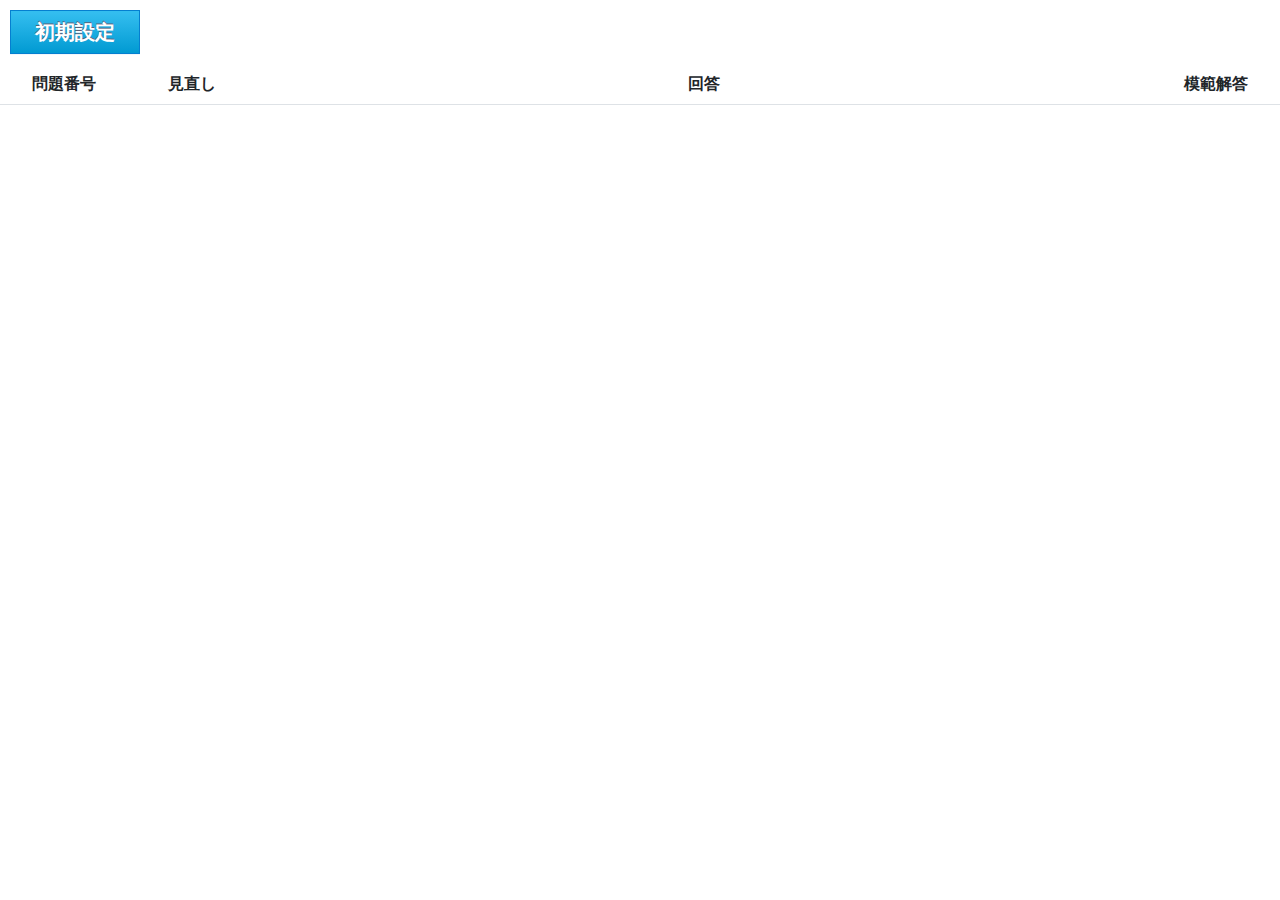
<file: web/index.html>
<!DOCTYPE html>
<html lang="en">

<head>
    <meta charset="UTF-8">
    <meta name="viewport" content="width=device-width, initial-scale=1.0">
    <title></title>

    <link rel="stylesheet" href="./styles/button.css">
    <link rel="stylesheet" href="./styles/kaitou.css">
    <link rel="stylesheet" href="./bootstrap-5.3.0-dist/css/bootstrap.min.css">
</head>

<body>
    <div style="display: flex; overflow: hidden;width: 100vw;height: 100vh;">
        <div style="height: 100vh;width: 100%;overflow-y: scroll;" id="mondai_area">
            <div id="years_container">
                <a id="back_button" class="select_btn" onclick="init_settings()">初期設定</a>
                <div id="year_buttons">
                </div>
            </div>
            <div id="sikens_container" style="display: none;">
                <a id="back_button" class="select_btn" onclick="Show_years()">戻る</a>
                <div id="sikens_area">
                </div>
            </div>
            <div id="times_container" style="display: none;">
                <a id="back_button" class="select_btn" onclick="Show_sikens()">戻る</a>
                <a class="select_btn" id="siken_name"></a>
                <div id="times_area">
                </div>
            </div>

            <div id="control_buttons" style="display: none;">
                <div>
                    <a id="back_button" class="select_btn" onclick="Show_times()">戻る</a>
                    <a id="open_mondai_button" class="select_btn">問題を開く</a>
                    <a id="kaitou_button" class="select_btn">答え合わせ</a>
                    <a id="export_button" class="select_btn">レポート出力</a>
                </div>
                <h2 class="select_btn" id="total_siken_name"></h2>
            </div>

            <table class="table table-hover">
                <thead>
                    <tr class="kaitou_row">
                        <th scope="col" style="width: 10%; min-width: 100px;">問題番号</th>
                        <th scope="col" class="minaosi_area" style="min-width: 100px;">見直し</th>
                        <th scope="col" style="width: 70%; min-width: 100px;">回答</th>
                        <th scope="col" style="width: 20%; min-width: 100px;">模範解答</th>
                    </tr>
                </thead>
                <tbody id="kaitou_tbody">

                </tbody>
            </table>
        </div>
    </div>

    <script src="./scripts/util.js"></script>
    <script src="./scripts/select.js"></script>
    <script src="./scripts/siken.js"></script>
    <script src="./scripts/resize.js"></script>
    <script src="./scripts/report.js"></script>
</body>

</html>
</file>
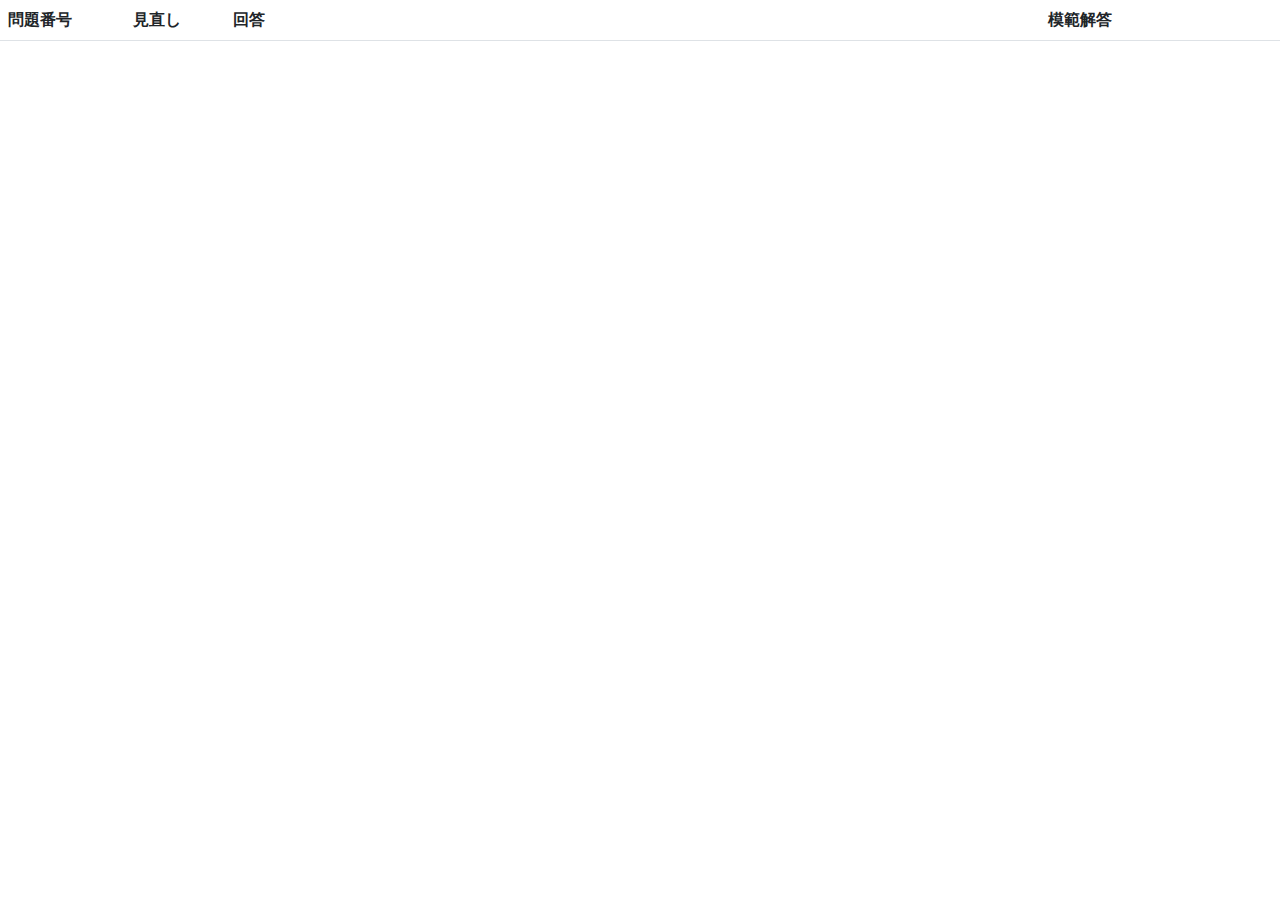
<file: web/report.html>
<!DOCTYPE html>
<html lang="en">

<head>
    <meta charset="UTF-8">
    <meta name="viewport" content="width=device-width, initial-scale=1.0">
    <title>レポート</title>

    <style>
        @charset "UTF-8";

        /*!
 * Bootstrap  v5.3.0 (https://getbootstrap.com/)
 * Copyright 2011-2023 The Bootstrap Authors
 * Licensed under MIT (https://github.com/twbs/bootstrap/blob/main/LICENSE)
 */
        :root,
        [data-bs-theme=light] {
            --bs-blue: #0d6efd;
            --bs-indigo: #6610f2;
            --bs-purple: #6f42c1;
            --bs-pink: #d63384;
            --bs-red: #dc3545;
            --bs-orange: #fd7e14;
            --bs-yellow: #ffc107;
            --bs-green: #198754;
            --bs-teal: #20c997;
            --bs-cyan: #0dcaf0;
            --bs-black: #000;
            --bs-white: #fff;
            --bs-gray: #6c757d;
            --bs-gray-dark: #343a40;
            --bs-gray-100: #f8f9fa;
            --bs-gray-200: #e9ecef;
            --bs-gray-300: #dee2e6;
            --bs-gray-400: #ced4da;
            --bs-gray-500: #adb5bd;
            --bs-gray-600: #6c757d;
            --bs-gray-700: #495057;
            --bs-gray-800: #343a40;
            --bs-gray-900: #212529;
            --bs-primary: #0d6efd;
            --bs-secondary: #6c757d;
            --bs-success: #198754;
            --bs-info: #0dcaf0;
            --bs-warning: #ffc107;
            --bs-danger: #dc3545;
            --bs-light: #f8f9fa;
            --bs-dark: #212529;
            --bs-primary-rgb: 13, 110, 253;
            --bs-secondary-rgb: 108, 117, 125;
            --bs-success-rgb: 25, 135, 84;
            --bs-info-rgb: 13, 202, 240;
            --bs-warning-rgb: 255, 193, 7;
            --bs-danger-rgb: 220, 53, 69;
            --bs-light-rgb: 248, 249, 250;
            --bs-dark-rgb: 33, 37, 41;
            --bs-primary-text-emphasis: #052c65;
            --bs-secondary-text-emphasis: #2b2f32;
            --bs-success-text-emphasis: #0a3622;
            --bs-info-text-emphasis: #055160;
            --bs-warning-text-emphasis: #664d03;
            --bs-danger-text-emphasis: #58151c;
            --bs-light-text-emphasis: #495057;
            --bs-dark-text-emphasis: #495057;
            --bs-primary-bg-subtle: #cfe2ff;
            --bs-secondary-bg-subtle: #e2e3e5;
            --bs-success-bg-subtle: #d1e7dd;
            --bs-info-bg-subtle: #cff4fc;
            --bs-warning-bg-subtle: #fff3cd;
            --bs-danger-bg-subtle: #f8d7da;
            --bs-light-bg-subtle: #fcfcfd;
            --bs-dark-bg-subtle: #ced4da;
            --bs-primary-border-subtle: #9ec5fe;
            --bs-secondary-border-subtle: #c4c8cb;
            --bs-success-border-subtle: #a3cfbb;
            --bs-info-border-subtle: #9eeaf9;
            --bs-warning-border-subtle: #ffe69c;
            --bs-danger-border-subtle: #f1aeb5;
            --bs-light-border-subtle: #e9ecef;
            --bs-dark-border-subtle: #adb5bd;
            --bs-white-rgb: 255, 255, 255;
            --bs-black-rgb: 0, 0, 0;
            --bs-font-sans-serif: system-ui, -apple-system, "Segoe UI", Roboto, "Helvetica Neue", "Noto Sans", "Liberation Sans", Arial, sans-serif, "Apple Color Emoji", "Segoe UI Emoji", "Segoe UI Symbol", "Noto Color Emoji";
            --bs-font-monospace: SFMono-Regular, Menlo, Monaco, Consolas, "Liberation Mono", "Courier New", monospace;
            --bs-gradient: linear-gradient(180deg, rgba(255, 255, 255, 0.15), rgba(255, 255, 255, 0));
            --bs-body-font-family: var(--bs-font-sans-serif);
            --bs-body-font-size: 1rem;
            --bs-body-font-weight: 400;
            --bs-body-line-height: 1.5;
            --bs-body-color: #212529;
            --bs-body-color-rgb: 33, 37, 41;
            --bs-body-bg: #fff;
            --bs-body-bg-rgb: 255, 255, 255;
            --bs-emphasis-color: #000;
            --bs-emphasis-color-rgb: 0, 0, 0;
            --bs-secondary-color: rgba(33, 37, 41, 0.75);
            --bs-secondary-color-rgb: 33, 37, 41;
            --bs-secondary-bg: #e9ecef;
            --bs-secondary-bg-rgb: 233, 236, 239;
            --bs-tertiary-color: rgba(33, 37, 41, 0.5);
            --bs-tertiary-color-rgb: 33, 37, 41;
            --bs-tertiary-bg: #f8f9fa;
            --bs-tertiary-bg-rgb: 248, 249, 250;
            --bs-heading-color: inherit;
            --bs-link-color: #0d6efd;
            --bs-link-color-rgb: 13, 110, 253;
            --bs-link-decoration: underline;
            --bs-link-hover-color: #0a58ca;
            --bs-link-hover-color-rgb: 10, 88, 202;
            --bs-code-color: #d63384;
            --bs-highlight-bg: #fff3cd;
            --bs-border-width: 1px;
            --bs-border-style: solid;
            --bs-border-color: #dee2e6;
            --bs-border-color-translucent: rgba(0, 0, 0, 0.175);
            --bs-border-radius: 0.375rem;
            --bs-border-radius-sm: 0.25rem;
            --bs-border-radius-lg: 0.5rem;
            --bs-border-radius-xl: 1rem;
            --bs-border-radius-xxl: 2rem;
            --bs-border-radius-2xl: var(--bs-border-radius-xxl);
            --bs-border-radius-pill: 50rem;
            --bs-box-shadow: 0 0.5rem 1rem rgba(0, 0, 0, 0.15);
            --bs-box-shadow-sm: 0 0.125rem 0.25rem rgba(0, 0, 0, 0.075);
            --bs-box-shadow-lg: 0 1rem 3rem rgba(0, 0, 0, 0.175);
            --bs-box-shadow-inset: inset 0 1px 2px rgba(0, 0, 0, 0.075);
            --bs-focus-ring-width: 0.25rem;
            --bs-focus-ring-opacity: 0.25;
            --bs-focus-ring-color: rgba(13, 110, 253, 0.25);
            --bs-form-valid-color: #198754;
            --bs-form-valid-border-color: #198754;
            --bs-form-invalid-color: #dc3545;
            --bs-form-invalid-border-color: #dc3545
        }

        [data-bs-theme=dark] {
            color-scheme: dark;
            --bs-body-color: #adb5bd;
            --bs-body-color-rgb: 173, 181, 189;
            --bs-body-bg: #212529;
            --bs-body-bg-rgb: 33, 37, 41;
            --bs-emphasis-color: #fff;
            --bs-emphasis-color-rgb: 255, 255, 255;
            --bs-secondary-color: rgba(173, 181, 189, 0.75);
            --bs-secondary-color-rgb: 173, 181, 189;
            --bs-secondary-bg: #343a40;
            --bs-secondary-bg-rgb: 52, 58, 64;
            --bs-tertiary-color: rgba(173, 181, 189, 0.5);
            --bs-tertiary-color-rgb: 173, 181, 189;
            --bs-tertiary-bg: #2b3035;
            --bs-tertiary-bg-rgb: 43, 48, 53;
            --bs-primary-text-emphasis: #6ea8fe;
            --bs-secondary-text-emphasis: #a7acb1;
            --bs-success-text-emphasis: #75b798;
            --bs-info-text-emphasis: #6edff6;
            --bs-warning-text-emphasis: #ffda6a;
            --bs-danger-text-emphasis: #ea868f;
            --bs-light-text-emphasis: #f8f9fa;
            --bs-dark-text-emphasis: #dee2e6;
            --bs-primary-bg-subtle: #031633;
            --bs-secondary-bg-subtle: #161719;
            --bs-success-bg-subtle: #051b11;
            --bs-info-bg-subtle: #032830;
            --bs-warning-bg-subtle: #332701;
            --bs-danger-bg-subtle: #2c0b0e;
            --bs-light-bg-subtle: #343a40;
            --bs-dark-bg-subtle: #1a1d20;
            --bs-primary-border-subtle: #084298;
            --bs-secondary-border-subtle: #41464b;
            --bs-success-border-subtle: #0f5132;
            --bs-info-border-subtle: #087990;
            --bs-warning-border-subtle: #997404;
            --bs-danger-border-subtle: #842029;
            --bs-light-border-subtle: #495057;
            --bs-dark-border-subtle: #343a40;
            --bs-heading-color: inherit;
            --bs-link-color: #6ea8fe;
            --bs-link-hover-color: #8bb9fe;
            --bs-link-color-rgb: 110, 168, 254;
            --bs-link-hover-color-rgb: 139, 185, 254;
            --bs-code-color: #e685b5;
            --bs-border-color: #495057;
            --bs-border-color-translucent: rgba(255, 255, 255, 0.15);
            --bs-form-valid-color: #75b798;
            --bs-form-valid-border-color: #75b798;
            --bs-form-invalid-color: #ea868f;
            --bs-form-invalid-border-color: #ea868f
        }

        *,
        ::after,
        ::before {
            box-sizing: border-box
        }

        @media (prefers-reduced-motion:no-preference) {
            :root {
                scroll-behavior: smooth
            }
        }

        body {
            margin: 0;
            font-family: var(--bs-body-font-family);
            font-size: var(--bs-body-font-size);
            font-weight: var(--bs-body-font-weight);
            line-height: var(--bs-body-line-height);
            color: var(--bs-body-color);
            text-align: var(--bs-body-text-align);
            background-color: var(--bs-body-bg);
            -webkit-text-size-adjust: 100%;
            -webkit-tap-highlight-color: transparent
        }

        hr {
            margin: 1rem 0;
            color: inherit;
            border: 0;
            border-top: var(--bs-border-width) solid;
            opacity: .25
        }

        .h1,
        .h2,
        .h3,
        .h4,
        .h5,
        .h6,
        h1,
        h2,
        h3,
        h4,
        h5,
        h6 {
            margin-top: 0;
            margin-bottom: .5rem;
            font-weight: 500;
            line-height: 1.2;
            color: var(--bs-heading-color)
        }

        .h1,
        h1 {
            font-size: calc(1.375rem + 1.5vw)
        }

        @media (min-width:1200px) {

            .h1,
            h1 {
                font-size: 2.5rem
            }
        }

        .h2,
        h2 {
            font-size: calc(1.325rem + .9vw)
        }

        @media (min-width:1200px) {

            .h2,
            h2 {
                font-size: 2rem
            }
        }

        .h3,
        h3 {
            font-size: calc(1.3rem + .6vw)
        }

        @media (min-width:1200px) {

            .h3,
            h3 {
                font-size: 1.75rem
            }
        }

        .h4,
        h4 {
            font-size: calc(1.275rem + .3vw)
        }

        @media (min-width:1200px) {

            .h4,
            h4 {
                font-size: 1.5rem
            }
        }

        .h5,
        h5 {
            font-size: 1.25rem
        }

        .h6,
        h6 {
            font-size: 1rem
        }

        p {
            margin-top: 0;
            margin-bottom: 1rem
        }

        abbr[title] {
            -webkit-text-decoration: underline dotted;
            text-decoration: underline dotted;
            cursor: help;
            -webkit-text-decoration-skip-ink: none;
            text-decoration-skip-ink: none
        }

        address {
            margin-bottom: 1rem;
            font-style: normal;
            line-height: inherit
        }

        ol,
        ul {
            padding-left: 2rem
        }

        dl,
        ol,
        ul {
            margin-top: 0;
            margin-bottom: 1rem
        }

        ol ol,
        ol ul,
        ul ol,
        ul ul {
            margin-bottom: 0
        }

        dt {
            font-weight: 700
        }

        dd {
            margin-bottom: .5rem;
            margin-left: 0
        }

        blockquote {
            margin: 0 0 1rem
        }

        b,
        strong {
            font-weight: bolder
        }

        .small,
        small {
            font-size: .875em
        }

        .mark,
        mark {
            padding: .1875em;
            background-color: var(--bs-highlight-bg)
        }

        sub,
        sup {
            position: relative;
            font-size: .75em;
            line-height: 0;
            vertical-align: baseline
        }

        sub {
            bottom: -.25em
        }

        sup {
            top: -.5em
        }

        a {
            color: rgba(var(--bs-link-color-rgb), var(--bs-link-opacity, 1));
            text-decoration: underline
        }

        a:hover {
            --bs-link-color-rgb: var(--bs-link-hover-color-rgb)
        }

        a:not([href]):not([class]),
        a:not([href]):not([class]):hover {
            color: inherit;
            text-decoration: none
        }

        code,
        kbd,
        pre,
        samp {
            font-family: var(--bs-font-monospace);
            font-size: 1em
        }

        pre {
            display: block;
            margin-top: 0;
            margin-bottom: 1rem;
            overflow: auto;
            font-size: .875em
        }

        pre code {
            font-size: inherit;
            color: inherit;
            word-break: normal
        }

        code {
            font-size: .875em;
            color: var(--bs-code-color);
            word-wrap: break-word
        }

        a>code {
            color: inherit
        }

        kbd {
            padding: .1875rem .375rem;
            font-size: .875em;
            color: var(--bs-body-bg);
            background-color: var(--bs-body-color);
            border-radius: .25rem
        }

        kbd kbd {
            padding: 0;
            font-size: 1em
        }

        figure {
            margin: 0 0 1rem
        }

        img,
        svg {
            vertical-align: middle
        }

        table {
            caption-side: bottom;
            border-collapse: collapse
        }

        caption {
            padding-top: .5rem;
            padding-bottom: .5rem;
            color: var(--bs-secondary-color);
            text-align: left
        }

        th {
            text-align: inherit;
            text-align: -webkit-match-parent
        }

        tbody,
        td,
        tfoot,
        th,
        thead,
        tr {
            border-color: inherit;
            border-style: solid;
            border-width: 0
        }

        label {
            display: inline-block
        }

        button {
            border-radius: 0
        }

        button:focus:not(:focus-visible) {
            outline: 0
        }

        button,
        input,
        optgroup,
        select,
        textarea {
            margin: 0;
            font-family: inherit;
            font-size: inherit;
            line-height: inherit
        }

        button,
        select {
            text-transform: none
        }

        [role=button] {
            cursor: pointer
        }

        select {
            word-wrap: normal
        }

        select:disabled {
            opacity: 1
        }

        [list]:not([type=date]):not([type=datetime-local]):not([type=month]):not([type=week]):not([type=time])::-webkit-calendar-picker-indicator {
            display: none !important
        }

        [type=button],
        [type=reset],
        [type=submit],
        button {
            -webkit-appearance: button
        }

        [type=button]:not(:disabled),
        [type=reset]:not(:disabled),
        [type=submit]:not(:disabled),
        button:not(:disabled) {
            cursor: pointer
        }

        ::-moz-focus-inner {
            padding: 0;
            border-style: none
        }

        textarea {
            resize: vertical
        }

        fieldset {
            min-width: 0;
            padding: 0;
            margin: 0;
            border: 0
        }

        legend {
            float: left;
            width: 100%;
            padding: 0;
            margin-bottom: .5rem;
            font-size: calc(1.275rem + .3vw);
            line-height: inherit
        }

        @media (min-width:1200px) {
            legend {
                font-size: 1.5rem
            }
        }

        legend+* {
            clear: left
        }

        ::-webkit-datetime-edit-day-field,
        ::-webkit-datetime-edit-fields-wrapper,
        ::-webkit-datetime-edit-hour-field,
        ::-webkit-datetime-edit-minute,
        ::-webkit-datetime-edit-month-field,
        ::-webkit-datetime-edit-text,
        ::-webkit-datetime-edit-year-field {
            padding: 0
        }

        ::-webkit-inner-spin-button {
            height: auto
        }

        [type=search] {
            outline-offset: -2px;
            -webkit-appearance: textfield
        }

        ::-webkit-search-decoration {
            -webkit-appearance: none
        }

        ::-webkit-color-swatch-wrapper {
            padding: 0
        }

        ::-webkit-file-upload-button {
            font: inherit;
            -webkit-appearance: button
        }

        ::file-selector-button {
            font: inherit;
            -webkit-appearance: button
        }

        output {
            display: inline-block
        }

        iframe {
            border: 0
        }

        summary {
            display: list-item;
            cursor: pointer
        }

        progress {
            vertical-align: baseline
        }

        [hidden] {
            display: none !important
        }

        .lead {
            font-size: 1.25rem;
            font-weight: 300
        }

        .display-1 {
            font-size: calc(1.625rem + 4.5vw);
            font-weight: 300;
            line-height: 1.2
        }

        @media (min-width:1200px) {
            .display-1 {
                font-size: 5rem
            }
        }

        .display-2 {
            font-size: calc(1.575rem + 3.9vw);
            font-weight: 300;
            line-height: 1.2
        }

        @media (min-width:1200px) {
            .display-2 {
                font-size: 4.5rem
            }
        }

        .display-3 {
            font-size: calc(1.525rem + 3.3vw);
            font-weight: 300;
            line-height: 1.2
        }

        @media (min-width:1200px) {
            .display-3 {
                font-size: 4rem
            }
        }

        .display-4 {
            font-size: calc(1.475rem + 2.7vw);
            font-weight: 300;
            line-height: 1.2
        }

        @media (min-width:1200px) {
            .display-4 {
                font-size: 3.5rem
            }
        }

        .display-5 {
            font-size: calc(1.425rem + 2.1vw);
            font-weight: 300;
            line-height: 1.2
        }

        @media (min-width:1200px) {
            .display-5 {
                font-size: 3rem
            }
        }

        .display-6 {
            font-size: calc(1.375rem + 1.5vw);
            font-weight: 300;
            line-height: 1.2
        }

        @media (min-width:1200px) {
            .display-6 {
                font-size: 2.5rem
            }
        }

        .list-unstyled {
            padding-left: 0;
            list-style: none
        }

        .list-inline {
            padding-left: 0;
            list-style: none
        }

        .list-inline-item {
            display: inline-block
        }

        .list-inline-item:not(:last-child) {
            margin-right: .5rem
        }

        .initialism {
            font-size: .875em;
            text-transform: uppercase
        }

        .blockquote {
            margin-bottom: 1rem;
            font-size: 1.25rem
        }

        .blockquote>:last-child {
            margin-bottom: 0
        }

        .blockquote-footer {
            margin-top: -1rem;
            margin-bottom: 1rem;
            font-size: .875em;
            color: #6c757d
        }

        .blockquote-footer::before {
            content: "— "
        }

        .img-fluid {
            max-width: 100%;
            height: auto
        }

        .img-thumbnail {
            padding: .25rem;
            background-color: var(--bs-body-bg);
            border: var(--bs-border-width) solid var(--bs-border-color);
            border-radius: var(--bs-border-radius);
            max-width: 100%;
            height: auto
        }

        .figure {
            display: inline-block
        }

        .figure-img {
            margin-bottom: .5rem;
            line-height: 1
        }

        .figure-caption {
            font-size: .875em;
            color: var(--bs-secondary-color)
        }

        .container,
        .container-fluid,
        .container-lg,
        .container-md,
        .container-sm,
        .container-xl,
        .container-xxl {
            --bs-gutter-x: 1.5rem;
            --bs-gutter-y: 0;
            width: 100%;
            padding-right: calc(var(--bs-gutter-x) * .5);
            padding-left: calc(var(--bs-gutter-x) * .5);
            margin-right: auto;
            margin-left: auto
        }

        @media (min-width:576px) {

            .container,
            .container-sm {
                max-width: 540px
            }
        }

        @media (min-width:768px) {

            .container,
            .container-md,
            .container-sm {
                max-width: 720px
            }
        }

        @media (min-width:992px) {

            .container,
            .container-lg,
            .container-md,
            .container-sm {
                max-width: 960px
            }
        }

        @media (min-width:1200px) {

            .container,
            .container-lg,
            .container-md,
            .container-sm,
            .container-xl {
                max-width: 1140px
            }
        }

        @media (min-width:1400px) {

            .container,
            .container-lg,
            .container-md,
            .container-sm,
            .container-xl,
            .container-xxl {
                max-width: 1320px
            }
        }

        :root {
            --bs-breakpoint-xs: 0;
            --bs-breakpoint-sm: 576px;
            --bs-breakpoint-md: 768px;
            --bs-breakpoint-lg: 992px;
            --bs-breakpoint-xl: 1200px;
            --bs-breakpoint-xxl: 1400px
        }

        .row {
            --bs-gutter-x: 1.5rem;
            --bs-gutter-y: 0;
            display: flex;
            flex-wrap: wrap;
            margin-top: calc(-1 * var(--bs-gutter-y));
            margin-right: calc(-.5 * var(--bs-gutter-x));
            margin-left: calc(-.5 * var(--bs-gutter-x))
        }

        .row>* {
            flex-shrink: 0;
            width: 100%;
            max-width: 100%;
            padding-right: calc(var(--bs-gutter-x) * .5);
            padding-left: calc(var(--bs-gutter-x) * .5);
            margin-top: var(--bs-gutter-y)
        }

        .col {
            flex: 1 0 0%
        }

        .row-cols-auto>* {
            flex: 0 0 auto;
            width: auto
        }

        .row-cols-1>* {
            flex: 0 0 auto;
            width: 100%
        }

        .row-cols-2>* {
            flex: 0 0 auto;
            width: 50%
        }

        .row-cols-3>* {
            flex: 0 0 auto;
            width: 33.3333333333%
        }

        .row-cols-4>* {
            flex: 0 0 auto;
            width: 25%
        }

        .row-cols-5>* {
            flex: 0 0 auto;
            width: 20%
        }

        .row-cols-6>* {
            flex: 0 0 auto;
            width: 16.6666666667%
        }

        .col-auto {
            flex: 0 0 auto;
            width: auto
        }

        .col-1 {
            flex: 0 0 auto;
            width: 8.33333333%
        }

        .col-2 {
            flex: 0 0 auto;
            width: 16.66666667%
        }

        .col-3 {
            flex: 0 0 auto;
            width: 25%
        }

        .col-4 {
            flex: 0 0 auto;
            width: 33.33333333%
        }

        .col-5 {
            flex: 0 0 auto;
            width: 41.66666667%
        }

        .col-6 {
            flex: 0 0 auto;
            width: 50%
        }

        .col-7 {
            flex: 0 0 auto;
            width: 58.33333333%
        }

        .col-8 {
            flex: 0 0 auto;
            width: 66.66666667%
        }

        .col-9 {
            flex: 0 0 auto;
            width: 75%
        }

        .col-10 {
            flex: 0 0 auto;
            width: 83.33333333%
        }

        .col-11 {
            flex: 0 0 auto;
            width: 91.66666667%
        }

        .col-12 {
            flex: 0 0 auto;
            width: 100%
        }

        .offset-1 {
            margin-left: 8.33333333%
        }

        .offset-2 {
            margin-left: 16.66666667%
        }

        .offset-3 {
            margin-left: 25%
        }

        .offset-4 {
            margin-left: 33.33333333%
        }

        .offset-5 {
            margin-left: 41.66666667%
        }

        .offset-6 {
            margin-left: 50%
        }

        .offset-7 {
            margin-left: 58.33333333%
        }

        .offset-8 {
            margin-left: 66.66666667%
        }

        .offset-9 {
            margin-left: 75%
        }

        .offset-10 {
            margin-left: 83.33333333%
        }

        .offset-11 {
            margin-left: 91.66666667%
        }

        .g-0,
        .gx-0 {
            --bs-gutter-x: 0
        }

        .g-0,
        .gy-0 {
            --bs-gutter-y: 0
        }

        .g-1,
        .gx-1 {
            --bs-gutter-x: 0.25rem
        }

        .g-1,
        .gy-1 {
            --bs-gutter-y: 0.25rem
        }

        .g-2,
        .gx-2 {
            --bs-gutter-x: 0.5rem
        }

        .g-2,
        .gy-2 {
            --bs-gutter-y: 0.5rem
        }

        .g-3,
        .gx-3 {
            --bs-gutter-x: 1rem
        }

        .g-3,
        .gy-3 {
            --bs-gutter-y: 1rem
        }

        .g-4,
        .gx-4 {
            --bs-gutter-x: 1.5rem
        }

        .g-4,
        .gy-4 {
            --bs-gutter-y: 1.5rem
        }

        .g-5,
        .gx-5 {
            --bs-gutter-x: 3rem
        }

        .g-5,
        .gy-5 {
            --bs-gutter-y: 3rem
        }

        @media (min-width:576px) {
            .col-sm {
                flex: 1 0 0%
            }

            .row-cols-sm-auto>* {
                flex: 0 0 auto;
                width: auto
            }

            .row-cols-sm-1>* {
                flex: 0 0 auto;
                width: 100%
            }

            .row-cols-sm-2>* {
                flex: 0 0 auto;
                width: 50%
            }

            .row-cols-sm-3>* {
                flex: 0 0 auto;
                width: 33.3333333333%
            }

            .row-cols-sm-4>* {
                flex: 0 0 auto;
                width: 25%
            }

            .row-cols-sm-5>* {
                flex: 0 0 auto;
                width: 20%
            }

            .row-cols-sm-6>* {
                flex: 0 0 auto;
                width: 16.6666666667%
            }

            .col-sm-auto {
                flex: 0 0 auto;
                width: auto
            }

            .col-sm-1 {
                flex: 0 0 auto;
                width: 8.33333333%
            }

            .col-sm-2 {
                flex: 0 0 auto;
                width: 16.66666667%
            }

            .col-sm-3 {
                flex: 0 0 auto;
                width: 25%
            }

            .col-sm-4 {
                flex: 0 0 auto;
                width: 33.33333333%
            }

            .col-sm-5 {
                flex: 0 0 auto;
                width: 41.66666667%
            }

            .col-sm-6 {
                flex: 0 0 auto;
                width: 50%
            }

            .col-sm-7 {
                flex: 0 0 auto;
                width: 58.33333333%
            }

            .col-sm-8 {
                flex: 0 0 auto;
                width: 66.66666667%
            }

            .col-sm-9 {
                flex: 0 0 auto;
                width: 75%
            }

            .col-sm-10 {
                flex: 0 0 auto;
                width: 83.33333333%
            }

            .col-sm-11 {
                flex: 0 0 auto;
                width: 91.66666667%
            }

            .col-sm-12 {
                flex: 0 0 auto;
                width: 100%
            }

            .offset-sm-0 {
                margin-left: 0
            }

            .offset-sm-1 {
                margin-left: 8.33333333%
            }

            .offset-sm-2 {
                margin-left: 16.66666667%
            }

            .offset-sm-3 {
                margin-left: 25%
            }

            .offset-sm-4 {
                margin-left: 33.33333333%
            }

            .offset-sm-5 {
                margin-left: 41.66666667%
            }

            .offset-sm-6 {
                margin-left: 50%
            }

            .offset-sm-7 {
                margin-left: 58.33333333%
            }

            .offset-sm-8 {
                margin-left: 66.66666667%
            }

            .offset-sm-9 {
                margin-left: 75%
            }

            .offset-sm-10 {
                margin-left: 83.33333333%
            }

            .offset-sm-11 {
                margin-left: 91.66666667%
            }

            .g-sm-0,
            .gx-sm-0 {
                --bs-gutter-x: 0
            }

            .g-sm-0,
            .gy-sm-0 {
                --bs-gutter-y: 0
            }

            .g-sm-1,
            .gx-sm-1 {
                --bs-gutter-x: 0.25rem
            }

            .g-sm-1,
            .gy-sm-1 {
                --bs-gutter-y: 0.25rem
            }

            .g-sm-2,
            .gx-sm-2 {
                --bs-gutter-x: 0.5rem
            }

            .g-sm-2,
            .gy-sm-2 {
                --bs-gutter-y: 0.5rem
            }

            .g-sm-3,
            .gx-sm-3 {
                --bs-gutter-x: 1rem
            }

            .g-sm-3,
            .gy-sm-3 {
                --bs-gutter-y: 1rem
            }

            .g-sm-4,
            .gx-sm-4 {
                --bs-gutter-x: 1.5rem
            }

            .g-sm-4,
            .gy-sm-4 {
                --bs-gutter-y: 1.5rem
            }

            .g-sm-5,
            .gx-sm-5 {
                --bs-gutter-x: 3rem
            }

            .g-sm-5,
            .gy-sm-5 {
                --bs-gutter-y: 3rem
            }
        }

        @media (min-width:768px) {
            .col-md {
                flex: 1 0 0%
            }

            .row-cols-md-auto>* {
                flex: 0 0 auto;
                width: auto
            }

            .row-cols-md-1>* {
                flex: 0 0 auto;
                width: 100%
            }

            .row-cols-md-2>* {
                flex: 0 0 auto;
                width: 50%
            }

            .row-cols-md-3>* {
                flex: 0 0 auto;
                width: 33.3333333333%
            }

            .row-cols-md-4>* {
                flex: 0 0 auto;
                width: 25%
            }

            .row-cols-md-5>* {
                flex: 0 0 auto;
                width: 20%
            }

            .row-cols-md-6>* {
                flex: 0 0 auto;
                width: 16.6666666667%
            }

            .col-md-auto {
                flex: 0 0 auto;
                width: auto
            }

            .col-md-1 {
                flex: 0 0 auto;
                width: 8.33333333%
            }

            .col-md-2 {
                flex: 0 0 auto;
                width: 16.66666667%
            }

            .col-md-3 {
                flex: 0 0 auto;
                width: 25%
            }

            .col-md-4 {
                flex: 0 0 auto;
                width: 33.33333333%
            }

            .col-md-5 {
                flex: 0 0 auto;
                width: 41.66666667%
            }

            .col-md-6 {
                flex: 0 0 auto;
                width: 50%
            }

            .col-md-7 {
                flex: 0 0 auto;
                width: 58.33333333%
            }

            .col-md-8 {
                flex: 0 0 auto;
                width: 66.66666667%
            }

            .col-md-9 {
                flex: 0 0 auto;
                width: 75%
            }

            .col-md-10 {
                flex: 0 0 auto;
                width: 83.33333333%
            }

            .col-md-11 {
                flex: 0 0 auto;
                width: 91.66666667%
            }

            .col-md-12 {
                flex: 0 0 auto;
                width: 100%
            }

            .offset-md-0 {
                margin-left: 0
            }

            .offset-md-1 {
                margin-left: 8.33333333%
            }

            .offset-md-2 {
                margin-left: 16.66666667%
            }

            .offset-md-3 {
                margin-left: 25%
            }

            .offset-md-4 {
                margin-left: 33.33333333%
            }

            .offset-md-5 {
                margin-left: 41.66666667%
            }

            .offset-md-6 {
                margin-left: 50%
            }

            .offset-md-7 {
                margin-left: 58.33333333%
            }

            .offset-md-8 {
                margin-left: 66.66666667%
            }

            .offset-md-9 {
                margin-left: 75%
            }

            .offset-md-10 {
                margin-left: 83.33333333%
            }

            .offset-md-11 {
                margin-left: 91.66666667%
            }

            .g-md-0,
            .gx-md-0 {
                --bs-gutter-x: 0
            }

            .g-md-0,
            .gy-md-0 {
                --bs-gutter-y: 0
            }

            .g-md-1,
            .gx-md-1 {
                --bs-gutter-x: 0.25rem
            }

            .g-md-1,
            .gy-md-1 {
                --bs-gutter-y: 0.25rem
            }

            .g-md-2,
            .gx-md-2 {
                --bs-gutter-x: 0.5rem
            }

            .g-md-2,
            .gy-md-2 {
                --bs-gutter-y: 0.5rem
            }

            .g-md-3,
            .gx-md-3 {
                --bs-gutter-x: 1rem
            }

            .g-md-3,
            .gy-md-3 {
                --bs-gutter-y: 1rem
            }

            .g-md-4,
            .gx-md-4 {
                --bs-gutter-x: 1.5rem
            }

            .g-md-4,
            .gy-md-4 {
                --bs-gutter-y: 1.5rem
            }

            .g-md-5,
            .gx-md-5 {
                --bs-gutter-x: 3rem
            }

            .g-md-5,
            .gy-md-5 {
                --bs-gutter-y: 3rem
            }
        }

        @media (min-width:992px) {
            .col-lg {
                flex: 1 0 0%
            }

            .row-cols-lg-auto>* {
                flex: 0 0 auto;
                width: auto
            }

            .row-cols-lg-1>* {
                flex: 0 0 auto;
                width: 100%
            }

            .row-cols-lg-2>* {
                flex: 0 0 auto;
                width: 50%
            }

            .row-cols-lg-3>* {
                flex: 0 0 auto;
                width: 33.3333333333%
            }

            .row-cols-lg-4>* {
                flex: 0 0 auto;
                width: 25%
            }

            .row-cols-lg-5>* {
                flex: 0 0 auto;
                width: 20%
            }

            .row-cols-lg-6>* {
                flex: 0 0 auto;
                width: 16.6666666667%
            }

            .col-lg-auto {
                flex: 0 0 auto;
                width: auto
            }

            .col-lg-1 {
                flex: 0 0 auto;
                width: 8.33333333%
            }

            .col-lg-2 {
                flex: 0 0 auto;
                width: 16.66666667%
            }

            .col-lg-3 {
                flex: 0 0 auto;
                width: 25%
            }

            .col-lg-4 {
                flex: 0 0 auto;
                width: 33.33333333%
            }

            .col-lg-5 {
                flex: 0 0 auto;
                width: 41.66666667%
            }

            .col-lg-6 {
                flex: 0 0 auto;
                width: 50%
            }

            .col-lg-7 {
                flex: 0 0 auto;
                width: 58.33333333%
            }

            .col-lg-8 {
                flex: 0 0 auto;
                width: 66.66666667%
            }

            .col-lg-9 {
                flex: 0 0 auto;
                width: 75%
            }

            .col-lg-10 {
                flex: 0 0 auto;
                width: 83.33333333%
            }

            .col-lg-11 {
                flex: 0 0 auto;
                width: 91.66666667%
            }

            .col-lg-12 {
                flex: 0 0 auto;
                width: 100%
            }

            .offset-lg-0 {
                margin-left: 0
            }

            .offset-lg-1 {
                margin-left: 8.33333333%
            }

            .offset-lg-2 {
                margin-left: 16.66666667%
            }

            .offset-lg-3 {
                margin-left: 25%
            }

            .offset-lg-4 {
                margin-left: 33.33333333%
            }

            .offset-lg-5 {
                margin-left: 41.66666667%
            }

            .offset-lg-6 {
                margin-left: 50%
            }

            .offset-lg-7 {
                margin-left: 58.33333333%
            }

            .offset-lg-8 {
                margin-left: 66.66666667%
            }

            .offset-lg-9 {
                margin-left: 75%
            }

            .offset-lg-10 {
                margin-left: 83.33333333%
            }

            .offset-lg-11 {
                margin-left: 91.66666667%
            }

            .g-lg-0,
            .gx-lg-0 {
                --bs-gutter-x: 0
            }

            .g-lg-0,
            .gy-lg-0 {
                --bs-gutter-y: 0
            }

            .g-lg-1,
            .gx-lg-1 {
                --bs-gutter-x: 0.25rem
            }

            .g-lg-1,
            .gy-lg-1 {
                --bs-gutter-y: 0.25rem
            }

            .g-lg-2,
            .gx-lg-2 {
                --bs-gutter-x: 0.5rem
            }

            .g-lg-2,
            .gy-lg-2 {
                --bs-gutter-y: 0.5rem
            }

            .g-lg-3,
            .gx-lg-3 {
                --bs-gutter-x: 1rem
            }

            .g-lg-3,
            .gy-lg-3 {
                --bs-gutter-y: 1rem
            }

            .g-lg-4,
            .gx-lg-4 {
                --bs-gutter-x: 1.5rem
            }

            .g-lg-4,
            .gy-lg-4 {
                --bs-gutter-y: 1.5rem
            }

            .g-lg-5,
            .gx-lg-5 {
                --bs-gutter-x: 3rem
            }

            .g-lg-5,
            .gy-lg-5 {
                --bs-gutter-y: 3rem
            }
        }

        @media (min-width:1200px) {
            .col-xl {
                flex: 1 0 0%
            }

            .row-cols-xl-auto>* {
                flex: 0 0 auto;
                width: auto
            }

            .row-cols-xl-1>* {
                flex: 0 0 auto;
                width: 100%
            }

            .row-cols-xl-2>* {
                flex: 0 0 auto;
                width: 50%
            }

            .row-cols-xl-3>* {
                flex: 0 0 auto;
                width: 33.3333333333%
            }

            .row-cols-xl-4>* {
                flex: 0 0 auto;
                width: 25%
            }

            .row-cols-xl-5>* {
                flex: 0 0 auto;
                width: 20%
            }

            .row-cols-xl-6>* {
                flex: 0 0 auto;
                width: 16.6666666667%
            }

            .col-xl-auto {
                flex: 0 0 auto;
                width: auto
            }

            .col-xl-1 {
                flex: 0 0 auto;
                width: 8.33333333%
            }

            .col-xl-2 {
                flex: 0 0 auto;
                width: 16.66666667%
            }

            .col-xl-3 {
                flex: 0 0 auto;
                width: 25%
            }

            .col-xl-4 {
                flex: 0 0 auto;
                width: 33.33333333%
            }

            .col-xl-5 {
                flex: 0 0 auto;
                width: 41.66666667%
            }

            .col-xl-6 {
                flex: 0 0 auto;
                width: 50%
            }

            .col-xl-7 {
                flex: 0 0 auto;
                width: 58.33333333%
            }

            .col-xl-8 {
                flex: 0 0 auto;
                width: 66.66666667%
            }

            .col-xl-9 {
                flex: 0 0 auto;
                width: 75%
            }

            .col-xl-10 {
                flex: 0 0 auto;
                width: 83.33333333%
            }

            .col-xl-11 {
                flex: 0 0 auto;
                width: 91.66666667%
            }

            .col-xl-12 {
                flex: 0 0 auto;
                width: 100%
            }

            .offset-xl-0 {
                margin-left: 0
            }

            .offset-xl-1 {
                margin-left: 8.33333333%
            }

            .offset-xl-2 {
                margin-left: 16.66666667%
            }

            .offset-xl-3 {
                margin-left: 25%
            }

            .offset-xl-4 {
                margin-left: 33.33333333%
            }

            .offset-xl-5 {
                margin-left: 41.66666667%
            }

            .offset-xl-6 {
                margin-left: 50%
            }

            .offset-xl-7 {
                margin-left: 58.33333333%
            }

            .offset-xl-8 {
                margin-left: 66.66666667%
            }

            .offset-xl-9 {
                margin-left: 75%
            }

            .offset-xl-10 {
                margin-left: 83.33333333%
            }

            .offset-xl-11 {
                margin-left: 91.66666667%
            }

            .g-xl-0,
            .gx-xl-0 {
                --bs-gutter-x: 0
            }

            .g-xl-0,
            .gy-xl-0 {
                --bs-gutter-y: 0
            }

            .g-xl-1,
            .gx-xl-1 {
                --bs-gutter-x: 0.25rem
            }

            .g-xl-1,
            .gy-xl-1 {
                --bs-gutter-y: 0.25rem
            }

            .g-xl-2,
            .gx-xl-2 {
                --bs-gutter-x: 0.5rem
            }

            .g-xl-2,
            .gy-xl-2 {
                --bs-gutter-y: 0.5rem
            }

            .g-xl-3,
            .gx-xl-3 {
                --bs-gutter-x: 1rem
            }

            .g-xl-3,
            .gy-xl-3 {
                --bs-gutter-y: 1rem
            }

            .g-xl-4,
            .gx-xl-4 {
                --bs-gutter-x: 1.5rem
            }

            .g-xl-4,
            .gy-xl-4 {
                --bs-gutter-y: 1.5rem
            }

            .g-xl-5,
            .gx-xl-5 {
                --bs-gutter-x: 3rem
            }

            .g-xl-5,
            .gy-xl-5 {
                --bs-gutter-y: 3rem
            }
        }

        @media (min-width:1400px) {
            .col-xxl {
                flex: 1 0 0%
            }

            .row-cols-xxl-auto>* {
                flex: 0 0 auto;
                width: auto
            }

            .row-cols-xxl-1>* {
                flex: 0 0 auto;
                width: 100%
            }

            .row-cols-xxl-2>* {
                flex: 0 0 auto;
                width: 50%
            }

            .row-cols-xxl-3>* {
                flex: 0 0 auto;
                width: 33.3333333333%
            }

            .row-cols-xxl-4>* {
                flex: 0 0 auto;
                width: 25%
            }

            .row-cols-xxl-5>* {
                flex: 0 0 auto;
                width: 20%
            }

            .row-cols-xxl-6>* {
                flex: 0 0 auto;
                width: 16.6666666667%
            }

            .col-xxl-auto {
                flex: 0 0 auto;
                width: auto
            }

            .col-xxl-1 {
                flex: 0 0 auto;
                width: 8.33333333%
            }

            .col-xxl-2 {
                flex: 0 0 auto;
                width: 16.66666667%
            }

            .col-xxl-3 {
                flex: 0 0 auto;
                width: 25%
            }

            .col-xxl-4 {
                flex: 0 0 auto;
                width: 33.33333333%
            }

            .col-xxl-5 {
                flex: 0 0 auto;
                width: 41.66666667%
            }

            .col-xxl-6 {
                flex: 0 0 auto;
                width: 50%
            }

            .col-xxl-7 {
                flex: 0 0 auto;
                width: 58.33333333%
            }

            .col-xxl-8 {
                flex: 0 0 auto;
                width: 66.66666667%
            }

            .col-xxl-9 {
                flex: 0 0 auto;
                width: 75%
            }

            .col-xxl-10 {
                flex: 0 0 auto;
                width: 83.33333333%
            }

            .col-xxl-11 {
                flex: 0 0 auto;
                width: 91.66666667%
            }

            .col-xxl-12 {
                flex: 0 0 auto;
                width: 100%
            }

            .offset-xxl-0 {
                margin-left: 0
            }

            .offset-xxl-1 {
                margin-left: 8.33333333%
            }

            .offset-xxl-2 {
                margin-left: 16.66666667%
            }

            .offset-xxl-3 {
                margin-left: 25%
            }

            .offset-xxl-4 {
                margin-left: 33.33333333%
            }

            .offset-xxl-5 {
                margin-left: 41.66666667%
            }

            .offset-xxl-6 {
                margin-left: 50%
            }

            .offset-xxl-7 {
                margin-left: 58.33333333%
            }

            .offset-xxl-8 {
                margin-left: 66.66666667%
            }

            .offset-xxl-9 {
                margin-left: 75%
            }

            .offset-xxl-10 {
                margin-left: 83.33333333%
            }

            .offset-xxl-11 {
                margin-left: 91.66666667%
            }

            .g-xxl-0,
            .gx-xxl-0 {
                --bs-gutter-x: 0
            }

            .g-xxl-0,
            .gy-xxl-0 {
                --bs-gutter-y: 0
            }

            .g-xxl-1,
            .gx-xxl-1 {
                --bs-gutter-x: 0.25rem
            }

            .g-xxl-1,
            .gy-xxl-1 {
                --bs-gutter-y: 0.25rem
            }

            .g-xxl-2,
            .gx-xxl-2 {
                --bs-gutter-x: 0.5rem
            }

            .g-xxl-2,
            .gy-xxl-2 {
                --bs-gutter-y: 0.5rem
            }

            .g-xxl-3,
            .gx-xxl-3 {
                --bs-gutter-x: 1rem
            }

            .g-xxl-3,
            .gy-xxl-3 {
                --bs-gutter-y: 1rem
            }

            .g-xxl-4,
            .gx-xxl-4 {
                --bs-gutter-x: 1.5rem
            }

            .g-xxl-4,
            .gy-xxl-4 {
                --bs-gutter-y: 1.5rem
            }

            .g-xxl-5,
            .gx-xxl-5 {
                --bs-gutter-x: 3rem
            }

            .g-xxl-5,
            .gy-xxl-5 {
                --bs-gutter-y: 3rem
            }
        }

        .table {
            --bs-table-color-type: initial;
            --bs-table-bg-type: initial;
            --bs-table-color-state: initial;
            --bs-table-bg-state: initial;
            --bs-table-color: var(--bs-body-color);
            --bs-table-bg: var(--bs-body-bg);
            --bs-table-border-color: var(--bs-border-color);
            --bs-table-accent-bg: transparent;
            --bs-table-striped-color: var(--bs-body-color);
            --bs-table-striped-bg: rgba(0, 0, 0, 0.05);
            --bs-table-active-color: var(--bs-body-color);
            --bs-table-active-bg: rgba(0, 0, 0, 0.1);
            --bs-table-hover-color: var(--bs-body-color);
            --bs-table-hover-bg: rgba(0, 0, 0, 0.075);
            width: 100%;
            margin-bottom: 1rem;
            vertical-align: top;
            border-color: var(--bs-table-border-color)
        }

        .table>:not(caption)>*>* {
            padding: .5rem .5rem;
            color: var(--bs-table-color-state, var(--bs-table-color-type, var(--bs-table-color)));
            background-color: var(--bs-table-bg);
            border-bottom-width: var(--bs-border-width);
            box-shadow: inset 0 0 0 9999px var(--bs-table-bg-state, var(--bs-table-bg-type, var(--bs-table-accent-bg)))
        }

        .table>tbody {
            vertical-align: inherit
        }

        .table>thead {
            vertical-align: bottom
        }

        .table-group-divider {
            border-top: calc(var(--bs-border-width) * 2) solid currentcolor
        }

        .caption-top {
            caption-side: top
        }

        .table-sm>:not(caption)>*>* {
            padding: .25rem .25rem
        }

        .table-bordered>:not(caption)>* {
            border-width: var(--bs-border-width) 0
        }

        .table-bordered>:not(caption)>*>* {
            border-width: 0 var(--bs-border-width)
        }

        .table-borderless>:not(caption)>*>* {
            border-bottom-width: 0
        }

        .table-borderless>:not(:first-child) {
            border-top-width: 0
        }

        .table-striped>tbody>tr:nth-of-type(odd)>* {
            --bs-table-color-type: var(--bs-table-striped-color);
            --bs-table-bg-type: var(--bs-table-striped-bg)
        }

        .table-striped-columns>:not(caption)>tr>:nth-child(2n) {
            --bs-table-color-type: var(--bs-table-striped-color);
            --bs-table-bg-type: var(--bs-table-striped-bg)
        }

        .table-active {
            --bs-table-color-state: var(--bs-table-active-color);
            --bs-table-bg-state: var(--bs-table-active-bg)
        }

        .table-hover>tbody>tr:hover>* {
            --bs-table-color-state: var(--bs-table-hover-color);
            --bs-table-bg-state: var(--bs-table-hover-bg)
        }

        .table-primary {
            --bs-table-color: #000;
            --bs-table-bg: #cfe2ff;
            --bs-table-border-color: #bacbe6;
            --bs-table-striped-bg: #c5d7f2;
            --bs-table-striped-color: #000;
            --bs-table-active-bg: #bacbe6;
            --bs-table-active-color: #000;
            --bs-table-hover-bg: #bfd1ec;
            --bs-table-hover-color: #000;
            color: var(--bs-table-color);
            border-color: var(--bs-table-border-color)
        }

        .table-secondary {
            --bs-table-color: #000;
            --bs-table-bg: #e2e3e5;
            --bs-table-border-color: #cbccce;
            --bs-table-striped-bg: #d7d8da;
            --bs-table-striped-color: #000;
            --bs-table-active-bg: #cbccce;
            --bs-table-active-color: #000;
            --bs-table-hover-bg: #d1d2d4;
            --bs-table-hover-color: #000;
            color: var(--bs-table-color);
            border-color: var(--bs-table-border-color)
        }

        .table-success {
            --bs-table-color: #000;
            --bs-table-bg: #d1e7dd;
            --bs-table-border-color: #bcd0c7;
            --bs-table-striped-bg: #c7dbd2;
            --bs-table-striped-color: #000;
            --bs-table-active-bg: #bcd0c7;
            --bs-table-active-color: #000;
            --bs-table-hover-bg: #c1d6cc;
            --bs-table-hover-color: #000;
            color: var(--bs-table-color);
            border-color: var(--bs-table-border-color)
        }

        .table-info {
            --bs-table-color: #000;
            --bs-table-bg: #cff4fc;
            --bs-table-border-color: #badce3;
            --bs-table-striped-bg: #c5e8ef;
            --bs-table-striped-color: #000;
            --bs-table-active-bg: #badce3;
            --bs-table-active-color: #000;
            --bs-table-hover-bg: #bfe2e9;
            --bs-table-hover-color: #000;
            color: var(--bs-table-color);
            border-color: var(--bs-table-border-color)
        }

        .table-warning {
            --bs-table-color: #000;
            --bs-table-bg: #fff3cd;
            --bs-table-border-color: #e6dbb9;
            --bs-table-striped-bg: #f2e7c3;
            --bs-table-striped-color: #000;
            --bs-table-active-bg: #e6dbb9;
            --bs-table-active-color: #000;
            --bs-table-hover-bg: #ece1be;
            --bs-table-hover-color: #000;
            color: var(--bs-table-color);
            border-color: var(--bs-table-border-color)
        }

        .table-danger {
            --bs-table-color: #000;
            --bs-table-bg: #f8d7da;
            --bs-table-border-color: #dfc2c4;
            --bs-table-striped-bg: #eccccf;
            --bs-table-striped-color: #000;
            --bs-table-active-bg: #dfc2c4;
            --bs-table-active-color: #000;
            --bs-table-hover-bg: #e5c7ca;
            --bs-table-hover-color: #000;
            color: var(--bs-table-color);
            border-color: var(--bs-table-border-color)
        }

        .table-light {
            --bs-table-color: #000;
            --bs-table-bg: #f8f9fa;
            --bs-table-border-color: #dfe0e1;
            --bs-table-striped-bg: #ecedee;
            --bs-table-striped-color: #000;
            --bs-table-active-bg: #dfe0e1;
            --bs-table-active-color: #000;
            --bs-table-hover-bg: #e5e6e7;
            --bs-table-hover-color: #000;
            color: var(--bs-table-color);
            border-color: var(--bs-table-border-color)
        }

        .table-dark {
            --bs-table-color: #fff;
            --bs-table-bg: #212529;
            --bs-table-border-color: #373b3e;
            --bs-table-striped-bg: #2c3034;
            --bs-table-striped-color: #fff;
            --bs-table-active-bg: #373b3e;
            --bs-table-active-color: #fff;
            --bs-table-hover-bg: #323539;
            --bs-table-hover-color: #fff;
            color: var(--bs-table-color);
            border-color: var(--bs-table-border-color)
        }

        .table-responsive {
            overflow-x: auto;
            -webkit-overflow-scrolling: touch
        }

        @media (max-width:575.98px) {
            .table-responsive-sm {
                overflow-x: auto;
                -webkit-overflow-scrolling: touch
            }
        }

        @media (max-width:767.98px) {
            .table-responsive-md {
                overflow-x: auto;
                -webkit-overflow-scrolling: touch
            }
        }

        @media (max-width:991.98px) {
            .table-responsive-lg {
                overflow-x: auto;
                -webkit-overflow-scrolling: touch
            }
        }

        @media (max-width:1199.98px) {
            .table-responsive-xl {
                overflow-x: auto;
                -webkit-overflow-scrolling: touch
            }
        }

        @media (max-width:1399.98px) {
            .table-responsive-xxl {
                overflow-x: auto;
                -webkit-overflow-scrolling: touch
            }
        }

        .form-label {
            margin-bottom: .5rem
        }

        .col-form-label {
            padding-top: calc(.375rem + var(--bs-border-width));
            padding-bottom: calc(.375rem + var(--bs-border-width));
            margin-bottom: 0;
            font-size: inherit;
            line-height: 1.5
        }

        .col-form-label-lg {
            padding-top: calc(.5rem + var(--bs-border-width));
            padding-bottom: calc(.5rem + var(--bs-border-width));
            font-size: 1.25rem
        }

        .col-form-label-sm {
            padding-top: calc(.25rem + var(--bs-border-width));
            padding-bottom: calc(.25rem + var(--bs-border-width));
            font-size: .875rem
        }

        .form-text {
            margin-top: .25rem;
            font-size: .875em;
            color: var(--bs-secondary-color)
        }

        .form-control {
            display: block;
            width: 100%;
            padding: .375rem .75rem;
            font-size: 1rem;
            font-weight: 400;
            line-height: 1.5;
            color: var(--bs-body-color);
            background-color: var(--bs-body-bg);
            background-clip: padding-box;
            border: var(--bs-border-width) solid var(--bs-border-color);
            -webkit-appearance: none;
            -moz-appearance: none;
            appearance: none;
            border-radius: var(--bs-border-radius);
            transition: border-color .15s ease-in-out, box-shadow .15s ease-in-out
        }

        @media (prefers-reduced-motion:reduce) {
            .form-control {
                transition: none
            }
        }

        .form-control[type=file] {
            overflow: hidden
        }

        .form-control[type=file]:not(:disabled):not([readonly]) {
            cursor: pointer
        }

        .form-control:focus {
            color: var(--bs-body-color);
            background-color: var(--bs-body-bg);
            border-color: #86b7fe;
            outline: 0;
            box-shadow: 0 0 0 .25rem rgba(13, 110, 253, .25)
        }

        .form-control::-webkit-date-and-time-value {
            min-width: 85px;
            height: 1.5em;
            margin: 0
        }

        .form-control::-webkit-datetime-edit {
            display: block;
            padding: 0
        }

        .form-control::-moz-placeholder {
            color: var(--bs-secondary-color);
            opacity: 1
        }

        .form-control::placeholder {
            color: var(--bs-secondary-color);
            opacity: 1
        }

        .form-control:disabled {
            background-color: var(--bs-secondary-bg);
            opacity: 1
        }

        .form-control::-webkit-file-upload-button {
            padding: .375rem .75rem;
            margin: -.375rem -.75rem;
            -webkit-margin-end: .75rem;
            margin-inline-end: .75rem;
            color: var(--bs-body-color);
            background-color: var(--bs-tertiary-bg);
            pointer-events: none;
            border-color: inherit;
            border-style: solid;
            border-width: 0;
            border-inline-end-width: var(--bs-border-width);
            border-radius: 0;
            -webkit-transition: color .15s ease-in-out, background-color .15s ease-in-out, border-color .15s ease-in-out, box-shadow .15s ease-in-out;
            transition: color .15s ease-in-out, background-color .15s ease-in-out, border-color .15s ease-in-out, box-shadow .15s ease-in-out
        }

        .form-control::file-selector-button {
            padding: .375rem .75rem;
            margin: -.375rem -.75rem;
            -webkit-margin-end: .75rem;
            margin-inline-end: .75rem;
            color: var(--bs-body-color);
            background-color: var(--bs-tertiary-bg);
            pointer-events: none;
            border-color: inherit;
            border-style: solid;
            border-width: 0;
            border-inline-end-width: var(--bs-border-width);
            border-radius: 0;
            transition: color .15s ease-in-out, background-color .15s ease-in-out, border-color .15s ease-in-out, box-shadow .15s ease-in-out
        }

        @media (prefers-reduced-motion:reduce) {
            .form-control::-webkit-file-upload-button {
                -webkit-transition: none;
                transition: none
            }

            .form-control::file-selector-button {
                transition: none
            }
        }

        .form-control:hover:not(:disabled):not([readonly])::-webkit-file-upload-button {
            background-color: var(--bs-secondary-bg)
        }

        .form-control:hover:not(:disabled):not([readonly])::file-selector-button {
            background-color: var(--bs-secondary-bg)
        }

        .form-control-plaintext {
            display: block;
            width: 100%;
            padding: .375rem 0;
            margin-bottom: 0;
            line-height: 1.5;
            color: var(--bs-body-color);
            background-color: transparent;
            border: solid transparent;
            border-width: var(--bs-border-width) 0
        }

        .form-control-plaintext:focus {
            outline: 0
        }

        .form-control-plaintext.form-control-lg,
        .form-control-plaintext.form-control-sm {
            padding-right: 0;
            padding-left: 0
        }

        .form-control-sm {
            min-height: calc(1.5em + .5rem + calc(var(--bs-border-width) * 2));
            padding: .25rem .5rem;
            font-size: .875rem;
            border-radius: var(--bs-border-radius-sm)
        }

        .form-control-sm::-webkit-file-upload-button {
            padding: .25rem .5rem;
            margin: -.25rem -.5rem;
            -webkit-margin-end: .5rem;
            margin-inline-end: .5rem
        }

        .form-control-sm::file-selector-button {
            padding: .25rem .5rem;
            margin: -.25rem -.5rem;
            -webkit-margin-end: .5rem;
            margin-inline-end: .5rem
        }

        .form-control-lg {
            min-height: calc(1.5em + 1rem + calc(var(--bs-border-width) * 2));
            padding: .5rem 1rem;
            font-size: 1.25rem;
            border-radius: var(--bs-border-radius-lg)
        }

        .form-control-lg::-webkit-file-upload-button {
            padding: .5rem 1rem;
            margin: -.5rem -1rem;
            -webkit-margin-end: 1rem;
            margin-inline-end: 1rem
        }

        .form-control-lg::file-selector-button {
            padding: .5rem 1rem;
            margin: -.5rem -1rem;
            -webkit-margin-end: 1rem;
            margin-inline-end: 1rem
        }

        textarea.form-control {
            min-height: calc(1.5em + .75rem + calc(var(--bs-border-width) * 2))
        }

        textarea.form-control-sm {
            min-height: calc(1.5em + .5rem + calc(var(--bs-border-width) * 2))
        }

        textarea.form-control-lg {
            min-height: calc(1.5em + 1rem + calc(var(--bs-border-width) * 2))
        }

        .form-control-color {
            width: 3rem;
            height: calc(1.5em + .75rem + calc(var(--bs-border-width) * 2));
            padding: .375rem
        }

        .form-control-color:not(:disabled):not([readonly]) {
            cursor: pointer
        }

        .form-control-color::-moz-color-swatch {
            border: 0 !important;
            border-radius: var(--bs-border-radius)
        }

        .form-control-color::-webkit-color-swatch {
            border: 0 !important;
            border-radius: var(--bs-border-radius)
        }

        .form-control-color.form-control-sm {
            height: calc(1.5em + .5rem + calc(var(--bs-border-width) * 2))
        }

        .form-control-color.form-control-lg {
            height: calc(1.5em + 1rem + calc(var(--bs-border-width) * 2))
        }

        .form-select {
            --bs-form-select-bg-img: url("data:image/svg+xml,%3csvg xmlns='http://www.w3.org/2000/svg' viewBox='0 0 16 16'%3e%3cpath fill='none' stroke='%23343a40' stroke-linecap='round' stroke-linejoin='round' stroke-width='2' d='m2 5 6 6 6-6'/%3e%3c/svg%3e");
            display: block;
            width: 100%;
            padding: .375rem 2.25rem .375rem .75rem;
            font-size: 1rem;
            font-weight: 400;
            line-height: 1.5;
            color: var(--bs-body-color);
            background-color: var(--bs-body-bg);
            background-image: var(--bs-form-select-bg-img), var(--bs-form-select-bg-icon, none);
            background-repeat: no-repeat;
            background-position: right .75rem center;
            background-size: 16px 12px;
            border: var(--bs-border-width) solid var(--bs-border-color);
            border-radius: var(--bs-border-radius);
            transition: border-color .15s ease-in-out, box-shadow .15s ease-in-out;
            -webkit-appearance: none;
            -moz-appearance: none;
            appearance: none
        }

        @media (prefers-reduced-motion:reduce) {
            .form-select {
                transition: none
            }
        }

        .form-select:focus {
            border-color: #86b7fe;
            outline: 0;
            box-shadow: 0 0 0 .25rem rgba(13, 110, 253, .25)
        }

        .form-select[multiple],
        .form-select[size]:not([size="1"]) {
            padding-right: .75rem;
            background-image: none
        }

        .form-select:disabled {
            background-color: var(--bs-secondary-bg)
        }

        .form-select:-moz-focusring {
            color: transparent;
            text-shadow: 0 0 0 var(--bs-body-color)
        }

        .form-select-sm {
            padding-top: .25rem;
            padding-bottom: .25rem;
            padding-left: .5rem;
            font-size: .875rem;
            border-radius: var(--bs-border-radius-sm)
        }

        .form-select-lg {
            padding-top: .5rem;
            padding-bottom: .5rem;
            padding-left: 1rem;
            font-size: 1.25rem;
            border-radius: var(--bs-border-radius-lg)
        }

        [data-bs-theme=dark] .form-select {
            --bs-form-select-bg-img: url("data:image/svg+xml,%3csvg xmlns='http://www.w3.org/2000/svg' viewBox='0 0 16 16'%3e%3cpath fill='none' stroke='%23adb5bd' stroke-linecap='round' stroke-linejoin='round' stroke-width='2' d='m2 5 6 6 6-6'/%3e%3c/svg%3e")
        }

        .form-check {
            display: block;
            min-height: 1.5rem;
            padding-left: 1.5em;
            margin-bottom: .125rem
        }

        .form-check .form-check-input {
            float: left;
            margin-left: -1.5em
        }

        .form-check-reverse {
            padding-right: 1.5em;
            padding-left: 0;
            text-align: right
        }

        .form-check-reverse .form-check-input {
            float: right;
            margin-right: -1.5em;
            margin-left: 0
        }

        .form-check-input {
            --bs-form-check-bg: var(--bs-body-bg);
            width: 1em;
            height: 1em;
            margin-top: .25em;
            vertical-align: top;
            background-color: var(--bs-form-check-bg);
            background-image: var(--bs-form-check-bg-image);
            background-repeat: no-repeat;
            background-position: center;
            background-size: contain;
            border: var(--bs-border-width) solid var(--bs-border-color);
            -webkit-appearance: none;
            -moz-appearance: none;
            appearance: none;
            -webkit-print-color-adjust: exact;
            color-adjust: exact;
            print-color-adjust: exact
        }

        .form-check-input[type=checkbox] {
            border-radius: .25em
        }

        .form-check-input[type=radio] {
            border-radius: 50%
        }

        .form-check-input:active {
            filter: brightness(90%)
        }

        .form-check-input:focus {
            border-color: #86b7fe;
            outline: 0;
            box-shadow: 0 0 0 .25rem rgba(13, 110, 253, .25)
        }

        .form-check-input:checked {
            background-color: #0d6efd;
            border-color: #0d6efd
        }

        .form-check-input:checked[type=checkbox] {
            --bs-form-check-bg-image: url("data:image/svg+xml,%3csvg xmlns='http://www.w3.org/2000/svg' viewBox='0 0 20 20'%3e%3cpath fill='none' stroke='%23fff' stroke-linecap='round' stroke-linejoin='round' stroke-width='3' d='m6 10 3 3 6-6'/%3e%3c/svg%3e")
        }

        .form-check-input:checked[type=radio] {
            --bs-form-check-bg-image: url("data:image/svg+xml,%3csvg xmlns='http://www.w3.org/2000/svg' viewBox='-4 -4 8 8'%3e%3ccircle r='2' fill='%23fff'/%3e%3c/svg%3e")
        }

        .form-check-input[type=checkbox]:indeterminate {
            background-color: #0d6efd;
            border-color: #0d6efd;
            --bs-form-check-bg-image: url("data:image/svg+xml,%3csvg xmlns='http://www.w3.org/2000/svg' viewBox='0 0 20 20'%3e%3cpath fill='none' stroke='%23fff' stroke-linecap='round' stroke-linejoin='round' stroke-width='3' d='M6 10h8'/%3e%3c/svg%3e")
        }

        .form-check-input:disabled {
            pointer-events: none;
            filter: none;
            opacity: .5
        }

        .form-check-input:disabled~.form-check-label,
        .form-check-input[disabled]~.form-check-label {
            cursor: default;
            opacity: .5
        }

        .form-switch {
            padding-left: 2.5em
        }

        .form-switch .form-check-input {
            --bs-form-switch-bg: url("data:image/svg+xml,%3csvg xmlns='http://www.w3.org/2000/svg' viewBox='-4 -4 8 8'%3e%3ccircle r='3' fill='rgba%280, 0, 0, 0.25%29'/%3e%3c/svg%3e");
            width: 2em;
            margin-left: -2.5em;
            background-image: var(--bs-form-switch-bg);
            background-position: left center;
            border-radius: 2em;
            transition: background-position .15s ease-in-out
        }

        @media (prefers-reduced-motion:reduce) {
            .form-switch .form-check-input {
                transition: none
            }
        }

        .form-switch .form-check-input:focus {
            --bs-form-switch-bg: url("data:image/svg+xml,%3csvg xmlns='http://www.w3.org/2000/svg' viewBox='-4 -4 8 8'%3e%3ccircle r='3' fill='%2386b7fe'/%3e%3c/svg%3e")
        }

        .form-switch .form-check-input:checked {
            background-position: right center;
            --bs-form-switch-bg: url("data:image/svg+xml,%3csvg xmlns='http://www.w3.org/2000/svg' viewBox='-4 -4 8 8'%3e%3ccircle r='3' fill='%23fff'/%3e%3c/svg%3e")
        }

        .form-switch.form-check-reverse {
            padding-right: 2.5em;
            padding-left: 0
        }

        .form-switch.form-check-reverse .form-check-input {
            margin-right: -2.5em;
            margin-left: 0
        }

        .form-check-inline {
            display: inline-block;
            margin-right: 1rem
        }

        .btn-check {
            position: absolute;
            clip: rect(0, 0, 0, 0);
            pointer-events: none
        }

        .btn-check:disabled+.btn,
        .btn-check[disabled]+.btn {
            pointer-events: none;
            filter: none;
            opacity: .65
        }

        [data-bs-theme=dark] .form-switch .form-check-input:not(:checked):not(:focus) {
            --bs-form-switch-bg: url("data:image/svg+xml,%3csvg xmlns='http://www.w3.org/2000/svg' viewBox='-4 -4 8 8'%3e%3ccircle r='3' fill='rgba%28255, 255, 255, 0.25%29'/%3e%3c/svg%3e")
        }

        .form-range {
            width: 100%;
            height: 1.5rem;
            padding: 0;
            background-color: transparent;
            -webkit-appearance: none;
            -moz-appearance: none;
            appearance: none
        }

        .form-range:focus {
            outline: 0
        }

        .form-range:focus::-webkit-slider-thumb {
            box-shadow: 0 0 0 1px #fff, 0 0 0 .25rem rgba(13, 110, 253, .25)
        }

        .form-range:focus::-moz-range-thumb {
            box-shadow: 0 0 0 1px #fff, 0 0 0 .25rem rgba(13, 110, 253, .25)
        }

        .form-range::-moz-focus-outer {
            border: 0
        }

        .form-range::-webkit-slider-thumb {
            width: 1rem;
            height: 1rem;
            margin-top: -.25rem;
            background-color: #0d6efd;
            border: 0;
            border-radius: 1rem;
            -webkit-transition: background-color .15s ease-in-out, border-color .15s ease-in-out, box-shadow .15s ease-in-out;
            transition: background-color .15s ease-in-out, border-color .15s ease-in-out, box-shadow .15s ease-in-out;
            -webkit-appearance: none;
            appearance: none
        }

        @media (prefers-reduced-motion:reduce) {
            .form-range::-webkit-slider-thumb {
                -webkit-transition: none;
                transition: none
            }
        }

        .form-range::-webkit-slider-thumb:active {
            background-color: #b6d4fe
        }

        .form-range::-webkit-slider-runnable-track {
            width: 100%;
            height: .5rem;
            color: transparent;
            cursor: pointer;
            background-color: var(--bs-tertiary-bg);
            border-color: transparent;
            border-radius: 1rem
        }

        .form-range::-moz-range-thumb {
            width: 1rem;
            height: 1rem;
            background-color: #0d6efd;
            border: 0;
            border-radius: 1rem;
            -moz-transition: background-color .15s ease-in-out, border-color .15s ease-in-out, box-shadow .15s ease-in-out;
            transition: background-color .15s ease-in-out, border-color .15s ease-in-out, box-shadow .15s ease-in-out;
            -moz-appearance: none;
            appearance: none
        }

        @media (prefers-reduced-motion:reduce) {
            .form-range::-moz-range-thumb {
                -moz-transition: none;
                transition: none
            }
        }

        .form-range::-moz-range-thumb:active {
            background-color: #b6d4fe
        }

        .form-range::-moz-range-track {
            width: 100%;
            height: .5rem;
            color: transparent;
            cursor: pointer;
            background-color: var(--bs-tertiary-bg);
            border-color: transparent;
            border-radius: 1rem
        }

        .form-range:disabled {
            pointer-events: none
        }

        .form-range:disabled::-webkit-slider-thumb {
            background-color: var(--bs-secondary-color)
        }

        .form-range:disabled::-moz-range-thumb {
            background-color: var(--bs-secondary-color)
        }

        .form-floating {
            position: relative
        }

        .form-floating>.form-control,
        .form-floating>.form-control-plaintext,
        .form-floating>.form-select {
            height: calc(3.5rem + calc(var(--bs-border-width) * 2));
            min-height: calc(3.5rem + calc(var(--bs-border-width) * 2));
            line-height: 1.25
        }

        .form-floating>label {
            position: absolute;
            top: 0;
            left: 0;
            z-index: 2;
            height: 100%;
            padding: 1rem .75rem;
            overflow: hidden;
            text-align: start;
            text-overflow: ellipsis;
            white-space: nowrap;
            pointer-events: none;
            border: var(--bs-border-width) solid transparent;
            transform-origin: 0 0;
            transition: opacity .1s ease-in-out, transform .1s ease-in-out
        }

        @media (prefers-reduced-motion:reduce) {
            .form-floating>label {
                transition: none
            }
        }

        .form-floating>.form-control,
        .form-floating>.form-control-plaintext {
            padding: 1rem .75rem
        }

        .form-floating>.form-control-plaintext::-moz-placeholder,
        .form-floating>.form-control::-moz-placeholder {
            color: transparent
        }

        .form-floating>.form-control-plaintext::placeholder,
        .form-floating>.form-control::placeholder {
            color: transparent
        }

        .form-floating>.form-control-plaintext:not(:-moz-placeholder-shown),
        .form-floating>.form-control:not(:-moz-placeholder-shown) {
            padding-top: 1.625rem;
            padding-bottom: .625rem
        }

        .form-floating>.form-control-plaintext:focus,
        .form-floating>.form-control-plaintext:not(:placeholder-shown),
        .form-floating>.form-control:focus,
        .form-floating>.form-control:not(:placeholder-shown) {
            padding-top: 1.625rem;
            padding-bottom: .625rem
        }

        .form-floating>.form-control-plaintext:-webkit-autofill,
        .form-floating>.form-control:-webkit-autofill {
            padding-top: 1.625rem;
            padding-bottom: .625rem
        }

        .form-floating>.form-select {
            padding-top: 1.625rem;
            padding-bottom: .625rem
        }

        .form-floating>.form-control:not(:-moz-placeholder-shown)~label {
            color: rgba(var(--bs-body-color-rgb), .65);
            transform: scale(.85) translateY(-.5rem) translateX(.15rem)
        }

        .form-floating>.form-control-plaintext~label,
        .form-floating>.form-control:focus~label,
        .form-floating>.form-control:not(:placeholder-shown)~label,
        .form-floating>.form-select~label {
            color: rgba(var(--bs-body-color-rgb), .65);
            transform: scale(.85) translateY(-.5rem) translateX(.15rem)
        }

        .form-floating>.form-control:not(:-moz-placeholder-shown)~label::after {
            position: absolute;
            inset: 1rem 0.375rem;
            z-index: -1;
            height: 1.5em;
            content: "";
            background-color: var(--bs-body-bg);
            border-radius: var(--bs-border-radius)
        }

        .form-floating>.form-control-plaintext~label::after,
        .form-floating>.form-control:focus~label::after,
        .form-floating>.form-control:not(:placeholder-shown)~label::after,
        .form-floating>.form-select~label::after {
            position: absolute;
            inset: 1rem 0.375rem;
            z-index: -1;
            height: 1.5em;
            content: "";
            background-color: var(--bs-body-bg);
            border-radius: var(--bs-border-radius)
        }

        .form-floating>.form-control:-webkit-autofill~label {
            color: rgba(var(--bs-body-color-rgb), .65);
            transform: scale(.85) translateY(-.5rem) translateX(.15rem)
        }

        .form-floating>.form-control-plaintext~label {
            border-width: var(--bs-border-width) 0
        }

        .form-floating>:disabled~label {
            color: #6c757d
        }

        .form-floating>:disabled~label::after {
            background-color: var(--bs-secondary-bg)
        }

        .input-group {
            position: relative;
            display: flex;
            flex-wrap: wrap;
            align-items: stretch;
            width: 100%
        }

        .input-group>.form-control,
        .input-group>.form-floating,
        .input-group>.form-select {
            position: relative;
            flex: 1 1 auto;
            width: 1%;
            min-width: 0
        }

        .input-group>.form-control:focus,
        .input-group>.form-floating:focus-within,
        .input-group>.form-select:focus {
            z-index: 5
        }

        .input-group .btn {
            position: relative;
            z-index: 2
        }

        .input-group .btn:focus {
            z-index: 5
        }

        .input-group-text {
            display: flex;
            align-items: center;
            padding: .375rem .75rem;
            font-size: 1rem;
            font-weight: 400;
            line-height: 1.5;
            color: var(--bs-body-color);
            text-align: center;
            white-space: nowrap;
            background-color: var(--bs-tertiary-bg);
            border: var(--bs-border-width) solid var(--bs-border-color);
            border-radius: var(--bs-border-radius)
        }

        .input-group-lg>.btn,
        .input-group-lg>.form-control,
        .input-group-lg>.form-select,
        .input-group-lg>.input-group-text {
            padding: .5rem 1rem;
            font-size: 1.25rem;
            border-radius: var(--bs-border-radius-lg)
        }

        .input-group-sm>.btn,
        .input-group-sm>.form-control,
        .input-group-sm>.form-select,
        .input-group-sm>.input-group-text {
            padding: .25rem .5rem;
            font-size: .875rem;
            border-radius: var(--bs-border-radius-sm)
        }

        .input-group-lg>.form-select,
        .input-group-sm>.form-select {
            padding-right: 3rem
        }

        .input-group:not(.has-validation)>.dropdown-toggle:nth-last-child(n+3),
        .input-group:not(.has-validation)>.form-floating:not(:last-child)>.form-control,
        .input-group:not(.has-validation)>.form-floating:not(:last-child)>.form-select,
        .input-group:not(.has-validation)>:not(:last-child):not(.dropdown-toggle):not(.dropdown-menu):not(.form-floating) {
            border-top-right-radius: 0;
            border-bottom-right-radius: 0
        }

        .input-group.has-validation>.dropdown-toggle:nth-last-child(n+4),
        .input-group.has-validation>.form-floating:nth-last-child(n+3)>.form-control,
        .input-group.has-validation>.form-floating:nth-last-child(n+3)>.form-select,
        .input-group.has-validation>:nth-last-child(n+3):not(.dropdown-toggle):not(.dropdown-menu):not(.form-floating) {
            border-top-right-radius: 0;
            border-bottom-right-radius: 0
        }

        .input-group>:not(:first-child):not(.dropdown-menu):not(.valid-tooltip):not(.valid-feedback):not(.invalid-tooltip):not(.invalid-feedback) {
            margin-left: calc(var(--bs-border-width) * -1);
            border-top-left-radius: 0;
            border-bottom-left-radius: 0
        }

        .input-group>.form-floating:not(:first-child)>.form-control,
        .input-group>.form-floating:not(:first-child)>.form-select {
            border-top-left-radius: 0;
            border-bottom-left-radius: 0
        }

        .valid-feedback {
            display: none;
            width: 100%;
            margin-top: .25rem;
            font-size: .875em;
            color: var(--bs-form-valid-color)
        }

        .valid-tooltip {
            position: absolute;
            top: 100%;
            z-index: 5;
            display: none;
            max-width: 100%;
            padding: .25rem .5rem;
            margin-top: .1rem;
            font-size: .875rem;
            color: #fff;
            background-color: var(--bs-success);
            border-radius: var(--bs-border-radius)
        }

        .is-valid~.valid-feedback,
        .is-valid~.valid-tooltip,
        .was-validated :valid~.valid-feedback,
        .was-validated :valid~.valid-tooltip {
            display: block
        }

        .form-control.is-valid,
        .was-validated .form-control:valid {
            border-color: var(--bs-form-valid-border-color);
            padding-right: calc(1.5em + .75rem);
            background-image: url("data:image/svg+xml,%3csvg xmlns='http://www.w3.org/2000/svg' viewBox='0 0 8 8'%3e%3cpath fill='%23198754' d='M2.3 6.73.6 4.53c-.4-1.04.46-1.4 1.1-.8l1.1 1.4 3.4-3.8c.6-.63 1.6-.27 1.2.7l-4 4.6c-.43.5-.8.4-1.1.1z'/%3e%3c/svg%3e");
            background-repeat: no-repeat;
            background-position: right calc(.375em + .1875rem) center;
            background-size: calc(.75em + .375rem) calc(.75em + .375rem)
        }

        .form-control.is-valid:focus,
        .was-validated .form-control:valid:focus {
            border-color: var(--bs-form-valid-border-color);
            box-shadow: 0 0 0 .25rem rgba(var(--bs-success-rgb), .25)
        }

        .was-validated textarea.form-control:valid,
        textarea.form-control.is-valid {
            padding-right: calc(1.5em + .75rem);
            background-position: top calc(.375em + .1875rem) right calc(.375em + .1875rem)
        }

        .form-select.is-valid,
        .was-validated .form-select:valid {
            border-color: var(--bs-form-valid-border-color)
        }

        .form-select.is-valid:not([multiple]):not([size]),
        .form-select.is-valid:not([multiple])[size="1"],
        .was-validated .form-select:valid:not([multiple]):not([size]),
        .was-validated .form-select:valid:not([multiple])[size="1"] {
            --bs-form-select-bg-icon: url("data:image/svg+xml,%3csvg xmlns='http://www.w3.org/2000/svg' viewBox='0 0 8 8'%3e%3cpath fill='%23198754' d='M2.3 6.73.6 4.53c-.4-1.04.46-1.4 1.1-.8l1.1 1.4 3.4-3.8c.6-.63 1.6-.27 1.2.7l-4 4.6c-.43.5-.8.4-1.1.1z'/%3e%3c/svg%3e");
            padding-right: 4.125rem;
            background-position: right .75rem center, center right 2.25rem;
            background-size: 16px 12px, calc(.75em + .375rem) calc(.75em + .375rem)
        }

        .form-select.is-valid:focus,
        .was-validated .form-select:valid:focus {
            border-color: var(--bs-form-valid-border-color);
            box-shadow: 0 0 0 .25rem rgba(var(--bs-success-rgb), .25)
        }

        .form-control-color.is-valid,
        .was-validated .form-control-color:valid {
            width: calc(3rem + calc(1.5em + .75rem))
        }

        .form-check-input.is-valid,
        .was-validated .form-check-input:valid {
            border-color: var(--bs-form-valid-border-color)
        }

        .form-check-input.is-valid:checked,
        .was-validated .form-check-input:valid:checked {
            background-color: var(--bs-form-valid-color)
        }

        .form-check-input.is-valid:focus,
        .was-validated .form-check-input:valid:focus {
            box-shadow: 0 0 0 .25rem rgba(var(--bs-success-rgb), .25)
        }

        .form-check-input.is-valid~.form-check-label,
        .was-validated .form-check-input:valid~.form-check-label {
            color: var(--bs-form-valid-color)
        }

        .form-check-inline .form-check-input~.valid-feedback {
            margin-left: .5em
        }

        .input-group>.form-control:not(:focus).is-valid,
        .input-group>.form-floating:not(:focus-within).is-valid,
        .input-group>.form-select:not(:focus).is-valid,
        .was-validated .input-group>.form-control:not(:focus):valid,
        .was-validated .input-group>.form-floating:not(:focus-within):valid,
        .was-validated .input-group>.form-select:not(:focus):valid {
            z-index: 3
        }

        .invalid-feedback {
            display: none;
            width: 100%;
            margin-top: .25rem;
            font-size: .875em;
            color: var(--bs-form-invalid-color)
        }

        .invalid-tooltip {
            position: absolute;
            top: 100%;
            z-index: 5;
            display: none;
            max-width: 100%;
            padding: .25rem .5rem;
            margin-top: .1rem;
            font-size: .875rem;
            color: #fff;
            background-color: var(--bs-danger);
            border-radius: var(--bs-border-radius)
        }

        .is-invalid~.invalid-feedback,
        .is-invalid~.invalid-tooltip,
        .was-validated :invalid~.invalid-feedback,
        .was-validated :invalid~.invalid-tooltip {
            display: block
        }

        .form-control.is-invalid,
        .was-validated .form-control:invalid {
            border-color: var(--bs-form-invalid-border-color);
            padding-right: calc(1.5em + .75rem);
            background-image: url("data:image/svg+xml,%3csvg xmlns='http://www.w3.org/2000/svg' viewBox='0 0 12 12' width='12' height='12' fill='none' stroke='%23dc3545'%3e%3ccircle cx='6' cy='6' r='4.5'/%3e%3cpath stroke-linejoin='round' d='M5.8 3.6h.4L6 6.5z'/%3e%3ccircle cx='6' cy='8.2' r='.6' fill='%23dc3545' stroke='none'/%3e%3c/svg%3e");
            background-repeat: no-repeat;
            background-position: right calc(.375em + .1875rem) center;
            background-size: calc(.75em + .375rem) calc(.75em + .375rem)
        }

        .form-control.is-invalid:focus,
        .was-validated .form-control:invalid:focus {
            border-color: var(--bs-form-invalid-border-color);
            box-shadow: 0 0 0 .25rem rgba(var(--bs-danger-rgb), .25)
        }

        .was-validated textarea.form-control:invalid,
        textarea.form-control.is-invalid {
            padding-right: calc(1.5em + .75rem);
            background-position: top calc(.375em + .1875rem) right calc(.375em + .1875rem)
        }

        .form-select.is-invalid,
        .was-validated .form-select:invalid {
            border-color: var(--bs-form-invalid-border-color)
        }

        .form-select.is-invalid:not([multiple]):not([size]),
        .form-select.is-invalid:not([multiple])[size="1"],
        .was-validated .form-select:invalid:not([multiple]):not([size]),
        .was-validated .form-select:invalid:not([multiple])[size="1"] {
            --bs-form-select-bg-icon: url("data:image/svg+xml,%3csvg xmlns='http://www.w3.org/2000/svg' viewBox='0 0 12 12' width='12' height='12' fill='none' stroke='%23dc3545'%3e%3ccircle cx='6' cy='6' r='4.5'/%3e%3cpath stroke-linejoin='round' d='M5.8 3.6h.4L6 6.5z'/%3e%3ccircle cx='6' cy='8.2' r='.6' fill='%23dc3545' stroke='none'/%3e%3c/svg%3e");
            padding-right: 4.125rem;
            background-position: right .75rem center, center right 2.25rem;
            background-size: 16px 12px, calc(.75em + .375rem) calc(.75em + .375rem)
        }

        .form-select.is-invalid:focus,
        .was-validated .form-select:invalid:focus {
            border-color: var(--bs-form-invalid-border-color);
            box-shadow: 0 0 0 .25rem rgba(var(--bs-danger-rgb), .25)
        }

        .form-control-color.is-invalid,
        .was-validated .form-control-color:invalid {
            width: calc(3rem + calc(1.5em + .75rem))
        }

        .form-check-input.is-invalid,
        .was-validated .form-check-input:invalid {
            border-color: var(--bs-form-invalid-border-color)
        }

        .form-check-input.is-invalid:checked,
        .was-validated .form-check-input:invalid:checked {
            background-color: var(--bs-form-invalid-color)
        }

        .form-check-input.is-invalid:focus,
        .was-validated .form-check-input:invalid:focus {
            box-shadow: 0 0 0 .25rem rgba(var(--bs-danger-rgb), .25)
        }

        .form-check-input.is-invalid~.form-check-label,
        .was-validated .form-check-input:invalid~.form-check-label {
            color: var(--bs-form-invalid-color)
        }

        .form-check-inline .form-check-input~.invalid-feedback {
            margin-left: .5em
        }

        .input-group>.form-control:not(:focus).is-invalid,
        .input-group>.form-floating:not(:focus-within).is-invalid,
        .input-group>.form-select:not(:focus).is-invalid,
        .was-validated .input-group>.form-control:not(:focus):invalid,
        .was-validated .input-group>.form-floating:not(:focus-within):invalid,
        .was-validated .input-group>.form-select:not(:focus):invalid {
            z-index: 4
        }

        .btn {
            --bs-btn-padding-x: 0.75rem;
            --bs-btn-padding-y: 0.375rem;
            --bs-btn-font-family: ;
            --bs-btn-font-size: 1rem;
            --bs-btn-font-weight: 400;
            --bs-btn-line-height: 1.5;
            --bs-btn-color: var(--bs-body-color);
            --bs-btn-bg: transparent;
            --bs-btn-border-width: var(--bs-border-width);
            --bs-btn-border-color: transparent;
            --bs-btn-border-radius: var(--bs-border-radius);
            --bs-btn-hover-border-color: transparent;
            --bs-btn-box-shadow: inset 0 1px 0 rgba(255, 255, 255, 0.15), 0 1px 1px rgba(0, 0, 0, 0.075);
            --bs-btn-disabled-opacity: 0.65;
            --bs-btn-focus-box-shadow: 0 0 0 0.25rem rgba(var(--bs-btn-focus-shadow-rgb), .5);
            display: inline-block;
            padding: var(--bs-btn-padding-y) var(--bs-btn-padding-x);
            font-family: var(--bs-btn-font-family);
            font-size: var(--bs-btn-font-size);
            font-weight: var(--bs-btn-font-weight);
            line-height: var(--bs-btn-line-height);
            color: var(--bs-btn-color);
            text-align: center;
            text-decoration: none;
            vertical-align: middle;
            cursor: pointer;
            -webkit-user-select: none;
            -moz-user-select: none;
            user-select: none;
            border: var(--bs-btn-border-width) solid var(--bs-btn-border-color);
            border-radius: var(--bs-btn-border-radius);
            background-color: var(--bs-btn-bg);
            transition: color .15s ease-in-out, background-color .15s ease-in-out, border-color .15s ease-in-out, box-shadow .15s ease-in-out
        }

        @media (prefers-reduced-motion:reduce) {
            .btn {
                transition: none
            }
        }

        .btn:hover {
            color: var(--bs-btn-hover-color);
            background-color: var(--bs-btn-hover-bg);
            border-color: var(--bs-btn-hover-border-color)
        }

        .btn-check+.btn:hover {
            color: var(--bs-btn-color);
            background-color: var(--bs-btn-bg);
            border-color: var(--bs-btn-border-color)
        }

        .btn:focus-visible {
            color: var(--bs-btn-hover-color);
            background-color: var(--bs-btn-hover-bg);
            border-color: var(--bs-btn-hover-border-color);
            outline: 0;
            box-shadow: var(--bs-btn-focus-box-shadow)
        }

        .btn-check:focus-visible+.btn {
            border-color: var(--bs-btn-hover-border-color);
            outline: 0;
            box-shadow: var(--bs-btn-focus-box-shadow)
        }

        .btn-check:checked+.btn,
        .btn.active,
        .btn.show,
        .btn:first-child:active,
        :not(.btn-check)+.btn:active {
            color: var(--bs-btn-active-color);
            background-color: var(--bs-btn-active-bg);
            border-color: var(--bs-btn-active-border-color)
        }

        .btn-check:checked+.btn:focus-visible,
        .btn.active:focus-visible,
        .btn.show:focus-visible,
        .btn:first-child:active:focus-visible,
        :not(.btn-check)+.btn:active:focus-visible {
            box-shadow: var(--bs-btn-focus-box-shadow)
        }

        .btn.disabled,
        .btn:disabled,
        fieldset:disabled .btn {
            color: var(--bs-btn-disabled-color);
            pointer-events: none;
            background-color: var(--bs-btn-disabled-bg);
            border-color: var(--bs-btn-disabled-border-color);
            opacity: var(--bs-btn-disabled-opacity)
        }

        .btn-primary {
            --bs-btn-color: #fff;
            --bs-btn-bg: #0d6efd;
            --bs-btn-border-color: #0d6efd;
            --bs-btn-hover-color: #fff;
            --bs-btn-hover-bg: #0b5ed7;
            --bs-btn-hover-border-color: #0a58ca;
            --bs-btn-focus-shadow-rgb: 49, 132, 253;
            --bs-btn-active-color: #fff;
            --bs-btn-active-bg: #0a58ca;
            --bs-btn-active-border-color: #0a53be;
            --bs-btn-active-shadow: inset 0 3px 5px rgba(0, 0, 0, 0.125);
            --bs-btn-disabled-color: #fff;
            --bs-btn-disabled-bg: #0d6efd;
            --bs-btn-disabled-border-color: #0d6efd
        }

        .btn-secondary {
            --bs-btn-color: #fff;
            --bs-btn-bg: #6c757d;
            --bs-btn-border-color: #6c757d;
            --bs-btn-hover-color: #fff;
            --bs-btn-hover-bg: #5c636a;
            --bs-btn-hover-border-color: #565e64;
            --bs-btn-focus-shadow-rgb: 130, 138, 145;
            --bs-btn-active-color: #fff;
            --bs-btn-active-bg: #565e64;
            --bs-btn-active-border-color: #51585e;
            --bs-btn-active-shadow: inset 0 3px 5px rgba(0, 0, 0, 0.125);
            --bs-btn-disabled-color: #fff;
            --bs-btn-disabled-bg: #6c757d;
            --bs-btn-disabled-border-color: #6c757d
        }

        .btn-success {
            --bs-btn-color: #fff;
            --bs-btn-bg: #198754;
            --bs-btn-border-color: #198754;
            --bs-btn-hover-color: #fff;
            --bs-btn-hover-bg: #157347;
            --bs-btn-hover-border-color: #146c43;
            --bs-btn-focus-shadow-rgb: 60, 153, 110;
            --bs-btn-active-color: #fff;
            --bs-btn-active-bg: #146c43;
            --bs-btn-active-border-color: #13653f;
            --bs-btn-active-shadow: inset 0 3px 5px rgba(0, 0, 0, 0.125);
            --bs-btn-disabled-color: #fff;
            --bs-btn-disabled-bg: #198754;
            --bs-btn-disabled-border-color: #198754
        }

        .btn-info {
            --bs-btn-color: #000;
            --bs-btn-bg: #0dcaf0;
            --bs-btn-border-color: #0dcaf0;
            --bs-btn-hover-color: #000;
            --bs-btn-hover-bg: #31d2f2;
            --bs-btn-hover-border-color: #25cff2;
            --bs-btn-focus-shadow-rgb: 11, 172, 204;
            --bs-btn-active-color: #000;
            --bs-btn-active-bg: #3dd5f3;
            --bs-btn-active-border-color: #25cff2;
            --bs-btn-active-shadow: inset 0 3px 5px rgba(0, 0, 0, 0.125);
            --bs-btn-disabled-color: #000;
            --bs-btn-disabled-bg: #0dcaf0;
            --bs-btn-disabled-border-color: #0dcaf0
        }

        .btn-warning {
            --bs-btn-color: #000;
            --bs-btn-bg: #ffc107;
            --bs-btn-border-color: #ffc107;
            --bs-btn-hover-color: #000;
            --bs-btn-hover-bg: #ffca2c;
            --bs-btn-hover-border-color: #ffc720;
            --bs-btn-focus-shadow-rgb: 217, 164, 6;
            --bs-btn-active-color: #000;
            --bs-btn-active-bg: #ffcd39;
            --bs-btn-active-border-color: #ffc720;
            --bs-btn-active-shadow: inset 0 3px 5px rgba(0, 0, 0, 0.125);
            --bs-btn-disabled-color: #000;
            --bs-btn-disabled-bg: #ffc107;
            --bs-btn-disabled-border-color: #ffc107
        }

        .btn-danger {
            --bs-btn-color: #fff;
            --bs-btn-bg: #dc3545;
            --bs-btn-border-color: #dc3545;
            --bs-btn-hover-color: #fff;
            --bs-btn-hover-bg: #bb2d3b;
            --bs-btn-hover-border-color: #b02a37;
            --bs-btn-focus-shadow-rgb: 225, 83, 97;
            --bs-btn-active-color: #fff;
            --bs-btn-active-bg: #b02a37;
            --bs-btn-active-border-color: #a52834;
            --bs-btn-active-shadow: inset 0 3px 5px rgba(0, 0, 0, 0.125);
            --bs-btn-disabled-color: #fff;
            --bs-btn-disabled-bg: #dc3545;
            --bs-btn-disabled-border-color: #dc3545
        }

        .btn-light {
            --bs-btn-color: #000;
            --bs-btn-bg: #f8f9fa;
            --bs-btn-border-color: #f8f9fa;
            --bs-btn-hover-color: #000;
            --bs-btn-hover-bg: #d3d4d5;
            --bs-btn-hover-border-color: #c6c7c8;
            --bs-btn-focus-shadow-rgb: 211, 212, 213;
            --bs-btn-active-color: #000;
            --bs-btn-active-bg: #c6c7c8;
            --bs-btn-active-border-color: #babbbc;
            --bs-btn-active-shadow: inset 0 3px 5px rgba(0, 0, 0, 0.125);
            --bs-btn-disabled-color: #000;
            --bs-btn-disabled-bg: #f8f9fa;
            --bs-btn-disabled-border-color: #f8f9fa
        }

        .btn-dark {
            --bs-btn-color: #fff;
            --bs-btn-bg: #212529;
            --bs-btn-border-color: #212529;
            --bs-btn-hover-color: #fff;
            --bs-btn-hover-bg: #424649;
            --bs-btn-hover-border-color: #373b3e;
            --bs-btn-focus-shadow-rgb: 66, 70, 73;
            --bs-btn-active-color: #fff;
            --bs-btn-active-bg: #4d5154;
            --bs-btn-active-border-color: #373b3e;
            --bs-btn-active-shadow: inset 0 3px 5px rgba(0, 0, 0, 0.125);
            --bs-btn-disabled-color: #fff;
            --bs-btn-disabled-bg: #212529;
            --bs-btn-disabled-border-color: #212529
        }

        .btn-outline-primary {
            --bs-btn-color: #0d6efd;
            --bs-btn-border-color: #0d6efd;
            --bs-btn-hover-color: #fff;
            --bs-btn-hover-bg: #0d6efd;
            --bs-btn-hover-border-color: #0d6efd;
            --bs-btn-focus-shadow-rgb: 13, 110, 253;
            --bs-btn-active-color: #fff;
            --bs-btn-active-bg: #0d6efd;
            --bs-btn-active-border-color: #0d6efd;
            --bs-btn-active-shadow: inset 0 3px 5px rgba(0, 0, 0, 0.125);
            --bs-btn-disabled-color: #0d6efd;
            --bs-btn-disabled-bg: transparent;
            --bs-btn-disabled-border-color: #0d6efd;
            --bs-gradient: none
        }

        .btn-outline-secondary {
            --bs-btn-color: #6c757d;
            --bs-btn-border-color: #6c757d;
            --bs-btn-hover-color: #fff;
            --bs-btn-hover-bg: #6c757d;
            --bs-btn-hover-border-color: #6c757d;
            --bs-btn-focus-shadow-rgb: 108, 117, 125;
            --bs-btn-active-color: #fff;
            --bs-btn-active-bg: #6c757d;
            --bs-btn-active-border-color: #6c757d;
            --bs-btn-active-shadow: inset 0 3px 5px rgba(0, 0, 0, 0.125);
            --bs-btn-disabled-color: #6c757d;
            --bs-btn-disabled-bg: transparent;
            --bs-btn-disabled-border-color: #6c757d;
            --bs-gradient: none
        }

        .btn-outline-success {
            --bs-btn-color: #198754;
            --bs-btn-border-color: #198754;
            --bs-btn-hover-color: #fff;
            --bs-btn-hover-bg: #198754;
            --bs-btn-hover-border-color: #198754;
            --bs-btn-focus-shadow-rgb: 25, 135, 84;
            --bs-btn-active-color: #fff;
            --bs-btn-active-bg: #198754;
            --bs-btn-active-border-color: #198754;
            --bs-btn-active-shadow: inset 0 3px 5px rgba(0, 0, 0, 0.125);
            --bs-btn-disabled-color: #198754;
            --bs-btn-disabled-bg: transparent;
            --bs-btn-disabled-border-color: #198754;
            --bs-gradient: none
        }

        .btn-outline-info {
            --bs-btn-color: #0dcaf0;
            --bs-btn-border-color: #0dcaf0;
            --bs-btn-hover-color: #000;
            --bs-btn-hover-bg: #0dcaf0;
            --bs-btn-hover-border-color: #0dcaf0;
            --bs-btn-focus-shadow-rgb: 13, 202, 240;
            --bs-btn-active-color: #000;
            --bs-btn-active-bg: #0dcaf0;
            --bs-btn-active-border-color: #0dcaf0;
            --bs-btn-active-shadow: inset 0 3px 5px rgba(0, 0, 0, 0.125);
            --bs-btn-disabled-color: #0dcaf0;
            --bs-btn-disabled-bg: transparent;
            --bs-btn-disabled-border-color: #0dcaf0;
            --bs-gradient: none
        }

        .btn-outline-warning {
            --bs-btn-color: #ffc107;
            --bs-btn-border-color: #ffc107;
            --bs-btn-hover-color: #000;
            --bs-btn-hover-bg: #ffc107;
            --bs-btn-hover-border-color: #ffc107;
            --bs-btn-focus-shadow-rgb: 255, 193, 7;
            --bs-btn-active-color: #000;
            --bs-btn-active-bg: #ffc107;
            --bs-btn-active-border-color: #ffc107;
            --bs-btn-active-shadow: inset 0 3px 5px rgba(0, 0, 0, 0.125);
            --bs-btn-disabled-color: #ffc107;
            --bs-btn-disabled-bg: transparent;
            --bs-btn-disabled-border-color: #ffc107;
            --bs-gradient: none
        }

        .btn-outline-danger {
            --bs-btn-color: #dc3545;
            --bs-btn-border-color: #dc3545;
            --bs-btn-hover-color: #fff;
            --bs-btn-hover-bg: #dc3545;
            --bs-btn-hover-border-color: #dc3545;
            --bs-btn-focus-shadow-rgb: 220, 53, 69;
            --bs-btn-active-color: #fff;
            --bs-btn-active-bg: #dc3545;
            --bs-btn-active-border-color: #dc3545;
            --bs-btn-active-shadow: inset 0 3px 5px rgba(0, 0, 0, 0.125);
            --bs-btn-disabled-color: #dc3545;
            --bs-btn-disabled-bg: transparent;
            --bs-btn-disabled-border-color: #dc3545;
            --bs-gradient: none
        }

        .btn-outline-light {
            --bs-btn-color: #f8f9fa;
            --bs-btn-border-color: #f8f9fa;
            --bs-btn-hover-color: #000;
            --bs-btn-hover-bg: #f8f9fa;
            --bs-btn-hover-border-color: #f8f9fa;
            --bs-btn-focus-shadow-rgb: 248, 249, 250;
            --bs-btn-active-color: #000;
            --bs-btn-active-bg: #f8f9fa;
            --bs-btn-active-border-color: #f8f9fa;
            --bs-btn-active-shadow: inset 0 3px 5px rgba(0, 0, 0, 0.125);
            --bs-btn-disabled-color: #f8f9fa;
            --bs-btn-disabled-bg: transparent;
            --bs-btn-disabled-border-color: #f8f9fa;
            --bs-gradient: none
        }

        .btn-outline-dark {
            --bs-btn-color: #212529;
            --bs-btn-border-color: #212529;
            --bs-btn-hover-color: #fff;
            --bs-btn-hover-bg: #212529;
            --bs-btn-hover-border-color: #212529;
            --bs-btn-focus-shadow-rgb: 33, 37, 41;
            --bs-btn-active-color: #fff;
            --bs-btn-active-bg: #212529;
            --bs-btn-active-border-color: #212529;
            --bs-btn-active-shadow: inset 0 3px 5px rgba(0, 0, 0, 0.125);
            --bs-btn-disabled-color: #212529;
            --bs-btn-disabled-bg: transparent;
            --bs-btn-disabled-border-color: #212529;
            --bs-gradient: none
        }

        .btn-link {
            --bs-btn-font-weight: 400;
            --bs-btn-color: var(--bs-link-color);
            --bs-btn-bg: transparent;
            --bs-btn-border-color: transparent;
            --bs-btn-hover-color: var(--bs-link-hover-color);
            --bs-btn-hover-border-color: transparent;
            --bs-btn-active-color: var(--bs-link-hover-color);
            --bs-btn-active-border-color: transparent;
            --bs-btn-disabled-color: #6c757d;
            --bs-btn-disabled-border-color: transparent;
            --bs-btn-box-shadow: 0 0 0 #000;
            --bs-btn-focus-shadow-rgb: 49, 132, 253;
            text-decoration: underline
        }

        .btn-link:focus-visible {
            color: var(--bs-btn-color)
        }

        .btn-link:hover {
            color: var(--bs-btn-hover-color)
        }

        .btn-group-lg>.btn,
        .btn-lg {
            --bs-btn-padding-y: 0.5rem;
            --bs-btn-padding-x: 1rem;
            --bs-btn-font-size: 1.25rem;
            --bs-btn-border-radius: var(--bs-border-radius-lg)
        }

        .btn-group-sm>.btn,
        .btn-sm {
            --bs-btn-padding-y: 0.25rem;
            --bs-btn-padding-x: 0.5rem;
            --bs-btn-font-size: 0.875rem;
            --bs-btn-border-radius: var(--bs-border-radius-sm)
        }

        .fade {
            transition: opacity .15s linear
        }

        @media (prefers-reduced-motion:reduce) {
            .fade {
                transition: none
            }
        }

        .fade:not(.show) {
            opacity: 0
        }

        .collapse:not(.show) {
            display: none
        }

        .collapsing {
            height: 0;
            overflow: hidden;
            transition: height .35s ease
        }

        @media (prefers-reduced-motion:reduce) {
            .collapsing {
                transition: none
            }
        }

        .collapsing.collapse-horizontal {
            width: 0;
            height: auto;
            transition: width .35s ease
        }

        @media (prefers-reduced-motion:reduce) {
            .collapsing.collapse-horizontal {
                transition: none
            }
        }

        .dropdown,
        .dropdown-center,
        .dropend,
        .dropstart,
        .dropup,
        .dropup-center {
            position: relative
        }

        .dropdown-toggle {
            white-space: nowrap
        }

        .dropdown-toggle::after {
            display: inline-block;
            margin-left: .255em;
            vertical-align: .255em;
            content: "";
            border-top: .3em solid;
            border-right: .3em solid transparent;
            border-bottom: 0;
            border-left: .3em solid transparent
        }

        .dropdown-toggle:empty::after {
            margin-left: 0
        }

        .dropdown-menu {
            --bs-dropdown-zindex: 1000;
            --bs-dropdown-min-width: 10rem;
            --bs-dropdown-padding-x: 0;
            --bs-dropdown-padding-y: 0.5rem;
            --bs-dropdown-spacer: 0.125rem;
            --bs-dropdown-font-size: 1rem;
            --bs-dropdown-color: var(--bs-body-color);
            --bs-dropdown-bg: var(--bs-body-bg);
            --bs-dropdown-border-color: var(--bs-border-color-translucent);
            --bs-dropdown-border-radius: var(--bs-border-radius);
            --bs-dropdown-border-width: var(--bs-border-width);
            --bs-dropdown-inner-border-radius: calc(var(--bs-border-radius) - var(--bs-border-width));
            --bs-dropdown-divider-bg: var(--bs-border-color-translucent);
            --bs-dropdown-divider-margin-y: 0.5rem;
            --bs-dropdown-box-shadow: 0 0.5rem 1rem rgba(0, 0, 0, 0.15);
            --bs-dropdown-link-color: var(--bs-body-color);
            --bs-dropdown-link-hover-color: var(--bs-body-color);
            --bs-dropdown-link-hover-bg: var(--bs-tertiary-bg);
            --bs-dropdown-link-active-color: #fff;
            --bs-dropdown-link-active-bg: #0d6efd;
            --bs-dropdown-link-disabled-color: var(--bs-tertiary-color);
            --bs-dropdown-item-padding-x: 1rem;
            --bs-dropdown-item-padding-y: 0.25rem;
            --bs-dropdown-header-color: #6c757d;
            --bs-dropdown-header-padding-x: 1rem;
            --bs-dropdown-header-padding-y: 0.5rem;
            position: absolute;
            z-index: var(--bs-dropdown-zindex);
            display: none;
            min-width: var(--bs-dropdown-min-width);
            padding: var(--bs-dropdown-padding-y) var(--bs-dropdown-padding-x);
            margin: 0;
            font-size: var(--bs-dropdown-font-size);
            color: var(--bs-dropdown-color);
            text-align: left;
            list-style: none;
            background-color: var(--bs-dropdown-bg);
            background-clip: padding-box;
            border: var(--bs-dropdown-border-width) solid var(--bs-dropdown-border-color);
            border-radius: var(--bs-dropdown-border-radius)
        }

        .dropdown-menu[data-bs-popper] {
            top: 100%;
            left: 0;
            margin-top: var(--bs-dropdown-spacer)
        }

        .dropdown-menu-start {
            --bs-position: start
        }

        .dropdown-menu-start[data-bs-popper] {
            right: auto;
            left: 0
        }

        .dropdown-menu-end {
            --bs-position: end
        }

        .dropdown-menu-end[data-bs-popper] {
            right: 0;
            left: auto
        }

        @media (min-width:576px) {
            .dropdown-menu-sm-start {
                --bs-position: start
            }

            .dropdown-menu-sm-start[data-bs-popper] {
                right: auto;
                left: 0
            }

            .dropdown-menu-sm-end {
                --bs-position: end
            }

            .dropdown-menu-sm-end[data-bs-popper] {
                right: 0;
                left: auto
            }
        }

        @media (min-width:768px) {
            .dropdown-menu-md-start {
                --bs-position: start
            }

            .dropdown-menu-md-start[data-bs-popper] {
                right: auto;
                left: 0
            }

            .dropdown-menu-md-end {
                --bs-position: end
            }

            .dropdown-menu-md-end[data-bs-popper] {
                right: 0;
                left: auto
            }
        }

        @media (min-width:992px) {
            .dropdown-menu-lg-start {
                --bs-position: start
            }

            .dropdown-menu-lg-start[data-bs-popper] {
                right: auto;
                left: 0
            }

            .dropdown-menu-lg-end {
                --bs-position: end
            }

            .dropdown-menu-lg-end[data-bs-popper] {
                right: 0;
                left: auto
            }
        }

        @media (min-width:1200px) {
            .dropdown-menu-xl-start {
                --bs-position: start
            }

            .dropdown-menu-xl-start[data-bs-popper] {
                right: auto;
                left: 0
            }

            .dropdown-menu-xl-end {
                --bs-position: end
            }

            .dropdown-menu-xl-end[data-bs-popper] {
                right: 0;
                left: auto
            }
        }

        @media (min-width:1400px) {
            .dropdown-menu-xxl-start {
                --bs-position: start
            }

            .dropdown-menu-xxl-start[data-bs-popper] {
                right: auto;
                left: 0
            }

            .dropdown-menu-xxl-end {
                --bs-position: end
            }

            .dropdown-menu-xxl-end[data-bs-popper] {
                right: 0;
                left: auto
            }
        }

        .dropup .dropdown-menu[data-bs-popper] {
            top: auto;
            bottom: 100%;
            margin-top: 0;
            margin-bottom: var(--bs-dropdown-spacer)
        }

        .dropup .dropdown-toggle::after {
            display: inline-block;
            margin-left: .255em;
            vertical-align: .255em;
            content: "";
            border-top: 0;
            border-right: .3em solid transparent;
            border-bottom: .3em solid;
            border-left: .3em solid transparent
        }

        .dropup .dropdown-toggle:empty::after {
            margin-left: 0
        }

        .dropend .dropdown-menu[data-bs-popper] {
            top: 0;
            right: auto;
            left: 100%;
            margin-top: 0;
            margin-left: var(--bs-dropdown-spacer)
        }

        .dropend .dropdown-toggle::after {
            display: inline-block;
            margin-left: .255em;
            vertical-align: .255em;
            content: "";
            border-top: .3em solid transparent;
            border-right: 0;
            border-bottom: .3em solid transparent;
            border-left: .3em solid
        }

        .dropend .dropdown-toggle:empty::after {
            margin-left: 0
        }

        .dropend .dropdown-toggle::after {
            vertical-align: 0
        }

        .dropstart .dropdown-menu[data-bs-popper] {
            top: 0;
            right: 100%;
            left: auto;
            margin-top: 0;
            margin-right: var(--bs-dropdown-spacer)
        }

        .dropstart .dropdown-toggle::after {
            display: inline-block;
            margin-left: .255em;
            vertical-align: .255em;
            content: ""
        }

        .dropstart .dropdown-toggle::after {
            display: none
        }

        .dropstart .dropdown-toggle::before {
            display: inline-block;
            margin-right: .255em;
            vertical-align: .255em;
            content: "";
            border-top: .3em solid transparent;
            border-right: .3em solid;
            border-bottom: .3em solid transparent
        }

        .dropstart .dropdown-toggle:empty::after {
            margin-left: 0
        }

        .dropstart .dropdown-toggle::before {
            vertical-align: 0
        }

        .dropdown-divider {
            height: 0;
            margin: var(--bs-dropdown-divider-margin-y) 0;
            overflow: hidden;
            border-top: 1px solid var(--bs-dropdown-divider-bg);
            opacity: 1
        }

        .dropdown-item {
            display: block;
            width: 100%;
            padding: var(--bs-dropdown-item-padding-y) var(--bs-dropdown-item-padding-x);
            clear: both;
            font-weight: 400;
            color: var(--bs-dropdown-link-color);
            text-align: inherit;
            text-decoration: none;
            white-space: nowrap;
            background-color: transparent;
            border: 0;
            border-radius: var(--bs-dropdown-item-border-radius, 0)
        }

        .dropdown-item:focus,
        .dropdown-item:hover {
            color: var(--bs-dropdown-link-hover-color);
            background-color: var(--bs-dropdown-link-hover-bg)
        }

        .dropdown-item.active,
        .dropdown-item:active {
            color: var(--bs-dropdown-link-active-color);
            text-decoration: none;
            background-color: var(--bs-dropdown-link-active-bg)
        }

        .dropdown-item.disabled,
        .dropdown-item:disabled {
            color: var(--bs-dropdown-link-disabled-color);
            pointer-events: none;
            background-color: transparent
        }

        .dropdown-menu.show {
            display: block
        }

        .dropdown-header {
            display: block;
            padding: var(--bs-dropdown-header-padding-y) var(--bs-dropdown-header-padding-x);
            margin-bottom: 0;
            font-size: .875rem;
            color: var(--bs-dropdown-header-color);
            white-space: nowrap
        }

        .dropdown-item-text {
            display: block;
            padding: var(--bs-dropdown-item-padding-y) var(--bs-dropdown-item-padding-x);
            color: var(--bs-dropdown-link-color)
        }

        .dropdown-menu-dark {
            --bs-dropdown-color: #dee2e6;
            --bs-dropdown-bg: #343a40;
            --bs-dropdown-border-color: var(--bs-border-color-translucent);
            --bs-dropdown-box-shadow: ;
            --bs-dropdown-link-color: #dee2e6;
            --bs-dropdown-link-hover-color: #fff;
            --bs-dropdown-divider-bg: var(--bs-border-color-translucent);
            --bs-dropdown-link-hover-bg: rgba(255, 255, 255, 0.15);
            --bs-dropdown-link-active-color: #fff;
            --bs-dropdown-link-active-bg: #0d6efd;
            --bs-dropdown-link-disabled-color: #adb5bd;
            --bs-dropdown-header-color: #adb5bd
        }

        .btn-group,
        .btn-group-vertical {
            position: relative;
            display: inline-flex;
            vertical-align: middle
        }

        .btn-group-vertical>.btn,
        .btn-group>.btn {
            position: relative;
            flex: 1 1 auto
        }

        .btn-group-vertical>.btn-check:checked+.btn,
        .btn-group-vertical>.btn-check:focus+.btn,
        .btn-group-vertical>.btn.active,
        .btn-group-vertical>.btn:active,
        .btn-group-vertical>.btn:focus,
        .btn-group-vertical>.btn:hover,
        .btn-group>.btn-check:checked+.btn,
        .btn-group>.btn-check:focus+.btn,
        .btn-group>.btn.active,
        .btn-group>.btn:active,
        .btn-group>.btn:focus,
        .btn-group>.btn:hover {
            z-index: 1
        }

        .btn-toolbar {
            display: flex;
            flex-wrap: wrap;
            justify-content: flex-start
        }

        .btn-toolbar .input-group {
            width: auto
        }

        .btn-group {
            border-radius: var(--bs-border-radius)
        }

        .btn-group>.btn-group:not(:first-child),
        .btn-group>:not(.btn-check:first-child)+.btn {
            margin-left: calc(var(--bs-border-width) * -1)
        }

        .btn-group>.btn-group:not(:last-child)>.btn,
        .btn-group>.btn.dropdown-toggle-split:first-child,
        .btn-group>.btn:not(:last-child):not(.dropdown-toggle) {
            border-top-right-radius: 0;
            border-bottom-right-radius: 0
        }

        .btn-group>.btn-group:not(:first-child)>.btn,
        .btn-group>.btn:nth-child(n+3),
        .btn-group>:not(.btn-check)+.btn {
            border-top-left-radius: 0;
            border-bottom-left-radius: 0
        }

        .dropdown-toggle-split {
            padding-right: .5625rem;
            padding-left: .5625rem
        }

        .dropdown-toggle-split::after,
        .dropend .dropdown-toggle-split::after,
        .dropup .dropdown-toggle-split::after {
            margin-left: 0
        }

        .dropstart .dropdown-toggle-split::before {
            margin-right: 0
        }

        .btn-group-sm>.btn+.dropdown-toggle-split,
        .btn-sm+.dropdown-toggle-split {
            padding-right: .375rem;
            padding-left: .375rem
        }

        .btn-group-lg>.btn+.dropdown-toggle-split,
        .btn-lg+.dropdown-toggle-split {
            padding-right: .75rem;
            padding-left: .75rem
        }

        .btn-group-vertical {
            flex-direction: column;
            align-items: flex-start;
            justify-content: center
        }

        .btn-group-vertical>.btn,
        .btn-group-vertical>.btn-group {
            width: 100%
        }

        .btn-group-vertical>.btn-group:not(:first-child),
        .btn-group-vertical>.btn:not(:first-child) {
            margin-top: calc(var(--bs-border-width) * -1)
        }

        .btn-group-vertical>.btn-group:not(:last-child)>.btn,
        .btn-group-vertical>.btn:not(:last-child):not(.dropdown-toggle) {
            border-bottom-right-radius: 0;
            border-bottom-left-radius: 0
        }

        .btn-group-vertical>.btn-group:not(:first-child)>.btn,
        .btn-group-vertical>.btn~.btn {
            border-top-left-radius: 0;
            border-top-right-radius: 0
        }

        .nav {
            --bs-nav-link-padding-x: 1rem;
            --bs-nav-link-padding-y: 0.5rem;
            --bs-nav-link-font-weight: ;
            --bs-nav-link-color: var(--bs-link-color);
            --bs-nav-link-hover-color: var(--bs-link-hover-color);
            --bs-nav-link-disabled-color: var(--bs-secondary-color);
            display: flex;
            flex-wrap: wrap;
            padding-left: 0;
            margin-bottom: 0;
            list-style: none
        }

        .nav-link {
            display: block;
            padding: var(--bs-nav-link-padding-y) var(--bs-nav-link-padding-x);
            font-size: var(--bs-nav-link-font-size);
            font-weight: var(--bs-nav-link-font-weight);
            color: var(--bs-nav-link-color);
            text-decoration: none;
            background: 0 0;
            border: 0;
            transition: color .15s ease-in-out, background-color .15s ease-in-out, border-color .15s ease-in-out
        }

        @media (prefers-reduced-motion:reduce) {
            .nav-link {
                transition: none
            }
        }

        .nav-link:focus,
        .nav-link:hover {
            color: var(--bs-nav-link-hover-color)
        }

        .nav-link:focus-visible {
            outline: 0;
            box-shadow: 0 0 0 .25rem rgba(13, 110, 253, .25)
        }

        .nav-link.disabled {
            color: var(--bs-nav-link-disabled-color);
            pointer-events: none;
            cursor: default
        }

        .nav-tabs {
            --bs-nav-tabs-border-width: var(--bs-border-width);
            --bs-nav-tabs-border-color: var(--bs-border-color);
            --bs-nav-tabs-border-radius: var(--bs-border-radius);
            --bs-nav-tabs-link-hover-border-color: var(--bs-secondary-bg) var(--bs-secondary-bg) var(--bs-border-color);
            --bs-nav-tabs-link-active-color: var(--bs-emphasis-color);
            --bs-nav-tabs-link-active-bg: var(--bs-body-bg);
            --bs-nav-tabs-link-active-border-color: var(--bs-border-color) var(--bs-border-color) var(--bs-body-bg);
            border-bottom: var(--bs-nav-tabs-border-width) solid var(--bs-nav-tabs-border-color)
        }

        .nav-tabs .nav-link {
            margin-bottom: calc(-1 * var(--bs-nav-tabs-border-width));
            border: var(--bs-nav-tabs-border-width) solid transparent;
            border-top-left-radius: var(--bs-nav-tabs-border-radius);
            border-top-right-radius: var(--bs-nav-tabs-border-radius)
        }

        .nav-tabs .nav-link:focus,
        .nav-tabs .nav-link:hover {
            isolation: isolate;
            border-color: var(--bs-nav-tabs-link-hover-border-color)
        }

        .nav-tabs .nav-link.disabled,
        .nav-tabs .nav-link:disabled {
            color: var(--bs-nav-link-disabled-color);
            background-color: transparent;
            border-color: transparent
        }

        .nav-tabs .nav-item.show .nav-link,
        .nav-tabs .nav-link.active {
            color: var(--bs-nav-tabs-link-active-color);
            background-color: var(--bs-nav-tabs-link-active-bg);
            border-color: var(--bs-nav-tabs-link-active-border-color)
        }

        .nav-tabs .dropdown-menu {
            margin-top: calc(-1 * var(--bs-nav-tabs-border-width));
            border-top-left-radius: 0;
            border-top-right-radius: 0
        }

        .nav-pills {
            --bs-nav-pills-border-radius: var(--bs-border-radius);
            --bs-nav-pills-link-active-color: #fff;
            --bs-nav-pills-link-active-bg: #0d6efd
        }

        .nav-pills .nav-link {
            border-radius: var(--bs-nav-pills-border-radius)
        }

        .nav-pills .nav-link:disabled {
            color: var(--bs-nav-link-disabled-color);
            background-color: transparent;
            border-color: transparent
        }

        .nav-pills .nav-link.active,
        .nav-pills .show>.nav-link {
            color: var(--bs-nav-pills-link-active-color);
            background-color: var(--bs-nav-pills-link-active-bg)
        }

        .nav-underline {
            --bs-nav-underline-gap: 1rem;
            --bs-nav-underline-border-width: 0.125rem;
            --bs-nav-underline-link-active-color: var(--bs-emphasis-color);
            gap: var(--bs-nav-underline-gap)
        }

        .nav-underline .nav-link {
            padding-right: 0;
            padding-left: 0;
            border-bottom: var(--bs-nav-underline-border-width) solid transparent
        }

        .nav-underline .nav-link:focus,
        .nav-underline .nav-link:hover {
            border-bottom-color: currentcolor
        }

        .nav-underline .nav-link.active,
        .nav-underline .show>.nav-link {
            font-weight: 700;
            color: var(--bs-nav-underline-link-active-color);
            border-bottom-color: currentcolor
        }

        .nav-fill .nav-item,
        .nav-fill>.nav-link {
            flex: 1 1 auto;
            text-align: center
        }

        .nav-justified .nav-item,
        .nav-justified>.nav-link {
            flex-basis: 0;
            flex-grow: 1;
            text-align: center
        }

        .nav-fill .nav-item .nav-link,
        .nav-justified .nav-item .nav-link {
            width: 100%
        }

        .tab-content>.tab-pane {
            display: none
        }

        .tab-content>.active {
            display: block
        }

        .navbar {
            --bs-navbar-padding-x: 0;
            --bs-navbar-padding-y: 0.5rem;
            --bs-navbar-color: rgba(var(--bs-emphasis-color-rgb), 0.65);
            --bs-navbar-hover-color: rgba(var(--bs-emphasis-color-rgb), 0.8);
            --bs-navbar-disabled-color: rgba(var(--bs-emphasis-color-rgb), 0.3);
            --bs-navbar-active-color: rgba(var(--bs-emphasis-color-rgb), 1);
            --bs-navbar-brand-padding-y: 0.3125rem;
            --bs-navbar-brand-margin-end: 1rem;
            --bs-navbar-brand-font-size: 1.25rem;
            --bs-navbar-brand-color: rgba(var(--bs-emphasis-color-rgb), 1);
            --bs-navbar-brand-hover-color: rgba(var(--bs-emphasis-color-rgb), 1);
            --bs-navbar-nav-link-padding-x: 0.5rem;
            --bs-navbar-toggler-padding-y: 0.25rem;
            --bs-navbar-toggler-padding-x: 0.75rem;
            --bs-navbar-toggler-font-size: 1.25rem;
            --bs-navbar-toggler-icon-bg: url("data:image/svg+xml,%3csvg xmlns='http://www.w3.org/2000/svg' viewBox='0 0 30 30'%3e%3cpath stroke='rgba%2833, 37, 41, 0.75%29' stroke-linecap='round' stroke-miterlimit='10' stroke-width='2' d='M4 7h22M4 15h22M4 23h22'/%3e%3c/svg%3e");
            --bs-navbar-toggler-border-color: rgba(var(--bs-emphasis-color-rgb), 0.15);
            --bs-navbar-toggler-border-radius: var(--bs-border-radius);
            --bs-navbar-toggler-focus-width: 0.25rem;
            --bs-navbar-toggler-transition: box-shadow 0.15s ease-in-out;
            position: relative;
            display: flex;
            flex-wrap: wrap;
            align-items: center;
            justify-content: space-between;
            padding: var(--bs-navbar-padding-y) var(--bs-navbar-padding-x)
        }

        .navbar>.container,
        .navbar>.container-fluid,
        .navbar>.container-lg,
        .navbar>.container-md,
        .navbar>.container-sm,
        .navbar>.container-xl,
        .navbar>.container-xxl {
            display: flex;
            flex-wrap: inherit;
            align-items: center;
            justify-content: space-between
        }

        .navbar-brand {
            padding-top: var(--bs-navbar-brand-padding-y);
            padding-bottom: var(--bs-navbar-brand-padding-y);
            margin-right: var(--bs-navbar-brand-margin-end);
            font-size: var(--bs-navbar-brand-font-size);
            color: var(--bs-navbar-brand-color);
            text-decoration: none;
            white-space: nowrap
        }

        .navbar-brand:focus,
        .navbar-brand:hover {
            color: var(--bs-navbar-brand-hover-color)
        }

        .navbar-nav {
            --bs-nav-link-padding-x: 0;
            --bs-nav-link-padding-y: 0.5rem;
            --bs-nav-link-font-weight: ;
            --bs-nav-link-color: var(--bs-navbar-color);
            --bs-nav-link-hover-color: var(--bs-navbar-hover-color);
            --bs-nav-link-disabled-color: var(--bs-navbar-disabled-color);
            display: flex;
            flex-direction: column;
            padding-left: 0;
            margin-bottom: 0;
            list-style: none
        }

        .navbar-nav .nav-link.active,
        .navbar-nav .nav-link.show {
            color: var(--bs-navbar-active-color)
        }

        .navbar-nav .dropdown-menu {
            position: static
        }

        .navbar-text {
            padding-top: .5rem;
            padding-bottom: .5rem;
            color: var(--bs-navbar-color)
        }

        .navbar-text a,
        .navbar-text a:focus,
        .navbar-text a:hover {
            color: var(--bs-navbar-active-color)
        }

        .navbar-collapse {
            flex-basis: 100%;
            flex-grow: 1;
            align-items: center
        }

        .navbar-toggler {
            padding: var(--bs-navbar-toggler-padding-y) var(--bs-navbar-toggler-padding-x);
            font-size: var(--bs-navbar-toggler-font-size);
            line-height: 1;
            color: var(--bs-navbar-color);
            background-color: transparent;
            border: var(--bs-border-width) solid var(--bs-navbar-toggler-border-color);
            border-radius: var(--bs-navbar-toggler-border-radius);
            transition: var(--bs-navbar-toggler-transition)
        }

        @media (prefers-reduced-motion:reduce) {
            .navbar-toggler {
                transition: none
            }
        }

        .navbar-toggler:hover {
            text-decoration: none
        }

        .navbar-toggler:focus {
            text-decoration: none;
            outline: 0;
            box-shadow: 0 0 0 var(--bs-navbar-toggler-focus-width)
        }

        .navbar-toggler-icon {
            display: inline-block;
            width: 1.5em;
            height: 1.5em;
            vertical-align: middle;
            background-image: var(--bs-navbar-toggler-icon-bg);
            background-repeat: no-repeat;
            background-position: center;
            background-size: 100%
        }

        .navbar-nav-scroll {
            max-height: var(--bs-scroll-height, 75vh);
            overflow-y: auto
        }

        @media (min-width:576px) {
            .navbar-expand-sm {
                flex-wrap: nowrap;
                justify-content: flex-start
            }

            .navbar-expand-sm .navbar-nav {
                flex-direction: row
            }

            .navbar-expand-sm .navbar-nav .dropdown-menu {
                position: absolute
            }

            .navbar-expand-sm .navbar-nav .nav-link {
                padding-right: var(--bs-navbar-nav-link-padding-x);
                padding-left: var(--bs-navbar-nav-link-padding-x)
            }

            .navbar-expand-sm .navbar-nav-scroll {
                overflow: visible
            }

            .navbar-expand-sm .navbar-collapse {
                display: flex !important;
                flex-basis: auto
            }

            .navbar-expand-sm .navbar-toggler {
                display: none
            }

            .navbar-expand-sm .offcanvas {
                position: static;
                z-index: auto;
                flex-grow: 1;
                width: auto !important;
                height: auto !important;
                visibility: visible !important;
                background-color: transparent !important;
                border: 0 !important;
                transform: none !important;
                transition: none
            }

            .navbar-expand-sm .offcanvas .offcanvas-header {
                display: none
            }

            .navbar-expand-sm .offcanvas .offcanvas-body {
                display: flex;
                flex-grow: 0;
                padding: 0;
                overflow-y: visible
            }
        }

        @media (min-width:768px) {
            .navbar-expand-md {
                flex-wrap: nowrap;
                justify-content: flex-start
            }

            .navbar-expand-md .navbar-nav {
                flex-direction: row
            }

            .navbar-expand-md .navbar-nav .dropdown-menu {
                position: absolute
            }

            .navbar-expand-md .navbar-nav .nav-link {
                padding-right: var(--bs-navbar-nav-link-padding-x);
                padding-left: var(--bs-navbar-nav-link-padding-x)
            }

            .navbar-expand-md .navbar-nav-scroll {
                overflow: visible
            }

            .navbar-expand-md .navbar-collapse {
                display: flex !important;
                flex-basis: auto
            }

            .navbar-expand-md .navbar-toggler {
                display: none
            }

            .navbar-expand-md .offcanvas {
                position: static;
                z-index: auto;
                flex-grow: 1;
                width: auto !important;
                height: auto !important;
                visibility: visible !important;
                background-color: transparent !important;
                border: 0 !important;
                transform: none !important;
                transition: none
            }

            .navbar-expand-md .offcanvas .offcanvas-header {
                display: none
            }

            .navbar-expand-md .offcanvas .offcanvas-body {
                display: flex;
                flex-grow: 0;
                padding: 0;
                overflow-y: visible
            }
        }

        @media (min-width:992px) {
            .navbar-expand-lg {
                flex-wrap: nowrap;
                justify-content: flex-start
            }

            .navbar-expand-lg .navbar-nav {
                flex-direction: row
            }

            .navbar-expand-lg .navbar-nav .dropdown-menu {
                position: absolute
            }

            .navbar-expand-lg .navbar-nav .nav-link {
                padding-right: var(--bs-navbar-nav-link-padding-x);
                padding-left: var(--bs-navbar-nav-link-padding-x)
            }

            .navbar-expand-lg .navbar-nav-scroll {
                overflow: visible
            }

            .navbar-expand-lg .navbar-collapse {
                display: flex !important;
                flex-basis: auto
            }

            .navbar-expand-lg .navbar-toggler {
                display: none
            }

            .navbar-expand-lg .offcanvas {
                position: static;
                z-index: auto;
                flex-grow: 1;
                width: auto !important;
                height: auto !important;
                visibility: visible !important;
                background-color: transparent !important;
                border: 0 !important;
                transform: none !important;
                transition: none
            }

            .navbar-expand-lg .offcanvas .offcanvas-header {
                display: none
            }

            .navbar-expand-lg .offcanvas .offcanvas-body {
                display: flex;
                flex-grow: 0;
                padding: 0;
                overflow-y: visible
            }
        }

        @media (min-width:1200px) {
            .navbar-expand-xl {
                flex-wrap: nowrap;
                justify-content: flex-start
            }

            .navbar-expand-xl .navbar-nav {
                flex-direction: row
            }

            .navbar-expand-xl .navbar-nav .dropdown-menu {
                position: absolute
            }

            .navbar-expand-xl .navbar-nav .nav-link {
                padding-right: var(--bs-navbar-nav-link-padding-x);
                padding-left: var(--bs-navbar-nav-link-padding-x)
            }

            .navbar-expand-xl .navbar-nav-scroll {
                overflow: visible
            }

            .navbar-expand-xl .navbar-collapse {
                display: flex !important;
                flex-basis: auto
            }

            .navbar-expand-xl .navbar-toggler {
                display: none
            }

            .navbar-expand-xl .offcanvas {
                position: static;
                z-index: auto;
                flex-grow: 1;
                width: auto !important;
                height: auto !important;
                visibility: visible !important;
                background-color: transparent !important;
                border: 0 !important;
                transform: none !important;
                transition: none
            }

            .navbar-expand-xl .offcanvas .offcanvas-header {
                display: none
            }

            .navbar-expand-xl .offcanvas .offcanvas-body {
                display: flex;
                flex-grow: 0;
                padding: 0;
                overflow-y: visible
            }
        }

        @media (min-width:1400px) {
            .navbar-expand-xxl {
                flex-wrap: nowrap;
                justify-content: flex-start
            }

            .navbar-expand-xxl .navbar-nav {
                flex-direction: row
            }

            .navbar-expand-xxl .navbar-nav .dropdown-menu {
                position: absolute
            }

            .navbar-expand-xxl .navbar-nav .nav-link {
                padding-right: var(--bs-navbar-nav-link-padding-x);
                padding-left: var(--bs-navbar-nav-link-padding-x)
            }

            .navbar-expand-xxl .navbar-nav-scroll {
                overflow: visible
            }

            .navbar-expand-xxl .navbar-collapse {
                display: flex !important;
                flex-basis: auto
            }

            .navbar-expand-xxl .navbar-toggler {
                display: none
            }

            .navbar-expand-xxl .offcanvas {
                position: static;
                z-index: auto;
                flex-grow: 1;
                width: auto !important;
                height: auto !important;
                visibility: visible !important;
                background-color: transparent !important;
                border: 0 !important;
                transform: none !important;
                transition: none
            }

            .navbar-expand-xxl .offcanvas .offcanvas-header {
                display: none
            }

            .navbar-expand-xxl .offcanvas .offcanvas-body {
                display: flex;
                flex-grow: 0;
                padding: 0;
                overflow-y: visible
            }
        }

        .navbar-expand {
            flex-wrap: nowrap;
            justify-content: flex-start
        }

        .navbar-expand .navbar-nav {
            flex-direction: row
        }

        .navbar-expand .navbar-nav .dropdown-menu {
            position: absolute
        }

        .navbar-expand .navbar-nav .nav-link {
            padding-right: var(--bs-navbar-nav-link-padding-x);
            padding-left: var(--bs-navbar-nav-link-padding-x)
        }

        .navbar-expand .navbar-nav-scroll {
            overflow: visible
        }

        .navbar-expand .navbar-collapse {
            display: flex !important;
            flex-basis: auto
        }

        .navbar-expand .navbar-toggler {
            display: none
        }

        .navbar-expand .offcanvas {
            position: static;
            z-index: auto;
            flex-grow: 1;
            width: auto !important;
            height: auto !important;
            visibility: visible !important;
            background-color: transparent !important;
            border: 0 !important;
            transform: none !important;
            transition: none
        }

        .navbar-expand .offcanvas .offcanvas-header {
            display: none
        }

        .navbar-expand .offcanvas .offcanvas-body {
            display: flex;
            flex-grow: 0;
            padding: 0;
            overflow-y: visible
        }

        .navbar-dark,
        .navbar[data-bs-theme=dark] {
            --bs-navbar-color: rgba(255, 255, 255, 0.55);
            --bs-navbar-hover-color: rgba(255, 255, 255, 0.75);
            --bs-navbar-disabled-color: rgba(255, 255, 255, 0.25);
            --bs-navbar-active-color: #fff;
            --bs-navbar-brand-color: #fff;
            --bs-navbar-brand-hover-color: #fff;
            --bs-navbar-toggler-border-color: rgba(255, 255, 255, 0.1);
            --bs-navbar-toggler-icon-bg: url("data:image/svg+xml,%3csvg xmlns='http://www.w3.org/2000/svg' viewBox='0 0 30 30'%3e%3cpath stroke='rgba%28255, 255, 255, 0.55%29' stroke-linecap='round' stroke-miterlimit='10' stroke-width='2' d='M4 7h22M4 15h22M4 23h22'/%3e%3c/svg%3e")
        }

        [data-bs-theme=dark] .navbar-toggler-icon {
            --bs-navbar-toggler-icon-bg: url("data:image/svg+xml,%3csvg xmlns='http://www.w3.org/2000/svg' viewBox='0 0 30 30'%3e%3cpath stroke='rgba%28255, 255, 255, 0.55%29' stroke-linecap='round' stroke-miterlimit='10' stroke-width='2' d='M4 7h22M4 15h22M4 23h22'/%3e%3c/svg%3e")
        }

        .card {
            --bs-card-spacer-y: 1rem;
            --bs-card-spacer-x: 1rem;
            --bs-card-title-spacer-y: 0.5rem;
            --bs-card-title-color: ;
            --bs-card-subtitle-color: ;
            --bs-card-border-width: var(--bs-border-width);
            --bs-card-border-color: var(--bs-border-color-translucent);
            --bs-card-border-radius: var(--bs-border-radius);
            --bs-card-box-shadow: ;
            --bs-card-inner-border-radius: calc(var(--bs-border-radius) - (var(--bs-border-width)));
            --bs-card-cap-padding-y: 0.5rem;
            --bs-card-cap-padding-x: 1rem;
            --bs-card-cap-bg: rgba(var(--bs-body-color-rgb), 0.03);
            --bs-card-cap-color: ;
            --bs-card-height: ;
            --bs-card-color: ;
            --bs-card-bg: var(--bs-body-bg);
            --bs-card-img-overlay-padding: 1rem;
            --bs-card-group-margin: 0.75rem;
            position: relative;
            display: flex;
            flex-direction: column;
            min-width: 0;
            height: var(--bs-card-height);
            color: var(--bs-body-color);
            word-wrap: break-word;
            background-color: var(--bs-card-bg);
            background-clip: border-box;
            border: var(--bs-card-border-width) solid var(--bs-card-border-color);
            border-radius: var(--bs-card-border-radius)
        }

        .card>hr {
            margin-right: 0;
            margin-left: 0
        }

        .card>.list-group {
            border-top: inherit;
            border-bottom: inherit
        }

        .card>.list-group:first-child {
            border-top-width: 0;
            border-top-left-radius: var(--bs-card-inner-border-radius);
            border-top-right-radius: var(--bs-card-inner-border-radius)
        }

        .card>.list-group:last-child {
            border-bottom-width: 0;
            border-bottom-right-radius: var(--bs-card-inner-border-radius);
            border-bottom-left-radius: var(--bs-card-inner-border-radius)
        }

        .card>.card-header+.list-group,
        .card>.list-group+.card-footer {
            border-top: 0
        }

        .card-body {
            flex: 1 1 auto;
            padding: var(--bs-card-spacer-y) var(--bs-card-spacer-x);
            color: var(--bs-card-color)
        }

        .card-title {
            margin-bottom: var(--bs-card-title-spacer-y);
            color: var(--bs-card-title-color)
        }

        .card-subtitle {
            margin-top: calc(-.5 * var(--bs-card-title-spacer-y));
            margin-bottom: 0;
            color: var(--bs-card-subtitle-color)
        }

        .card-text:last-child {
            margin-bottom: 0
        }

        .card-link+.card-link {
            margin-left: var(--bs-card-spacer-x)
        }

        .card-header {
            padding: var(--bs-card-cap-padding-y) var(--bs-card-cap-padding-x);
            margin-bottom: 0;
            color: var(--bs-card-cap-color);
            background-color: var(--bs-card-cap-bg);
            border-bottom: var(--bs-card-border-width) solid var(--bs-card-border-color)
        }

        .card-header:first-child {
            border-radius: var(--bs-card-inner-border-radius) var(--bs-card-inner-border-radius) 0 0
        }

        .card-footer {
            padding: var(--bs-card-cap-padding-y) var(--bs-card-cap-padding-x);
            color: var(--bs-card-cap-color);
            background-color: var(--bs-card-cap-bg);
            border-top: var(--bs-card-border-width) solid var(--bs-card-border-color)
        }

        .card-footer:last-child {
            border-radius: 0 0 var(--bs-card-inner-border-radius) var(--bs-card-inner-border-radius)
        }

        .card-header-tabs {
            margin-right: calc(-.5 * var(--bs-card-cap-padding-x));
            margin-bottom: calc(-1 * var(--bs-card-cap-padding-y));
            margin-left: calc(-.5 * var(--bs-card-cap-padding-x));
            border-bottom: 0
        }

        .card-header-tabs .nav-link.active {
            background-color: var(--bs-card-bg);
            border-bottom-color: var(--bs-card-bg)
        }

        .card-header-pills {
            margin-right: calc(-.5 * var(--bs-card-cap-padding-x));
            margin-left: calc(-.5 * var(--bs-card-cap-padding-x))
        }

        .card-img-overlay {
            position: absolute;
            top: 0;
            right: 0;
            bottom: 0;
            left: 0;
            padding: var(--bs-card-img-overlay-padding);
            border-radius: var(--bs-card-inner-border-radius)
        }

        .card-img,
        .card-img-bottom,
        .card-img-top {
            width: 100%
        }

        .card-img,
        .card-img-top {
            border-top-left-radius: var(--bs-card-inner-border-radius);
            border-top-right-radius: var(--bs-card-inner-border-radius)
        }

        .card-img,
        .card-img-bottom {
            border-bottom-right-radius: var(--bs-card-inner-border-radius);
            border-bottom-left-radius: var(--bs-card-inner-border-radius)
        }

        .card-group>.card {
            margin-bottom: var(--bs-card-group-margin)
        }

        @media (min-width:576px) {
            .card-group {
                display: flex;
                flex-flow: row wrap
            }

            .card-group>.card {
                flex: 1 0 0%;
                margin-bottom: 0
            }

            .card-group>.card+.card {
                margin-left: 0;
                border-left: 0
            }

            .card-group>.card:not(:last-child) {
                border-top-right-radius: 0;
                border-bottom-right-radius: 0
            }

            .card-group>.card:not(:last-child) .card-header,
            .card-group>.card:not(:last-child) .card-img-top {
                border-top-right-radius: 0
            }

            .card-group>.card:not(:last-child) .card-footer,
            .card-group>.card:not(:last-child) .card-img-bottom {
                border-bottom-right-radius: 0
            }

            .card-group>.card:not(:first-child) {
                border-top-left-radius: 0;
                border-bottom-left-radius: 0
            }

            .card-group>.card:not(:first-child) .card-header,
            .card-group>.card:not(:first-child) .card-img-top {
                border-top-left-radius: 0
            }

            .card-group>.card:not(:first-child) .card-footer,
            .card-group>.card:not(:first-child) .card-img-bottom {
                border-bottom-left-radius: 0
            }
        }

        .accordion {
            --bs-accordion-color: var(--bs-body-color);
            --bs-accordion-bg: var(--bs-body-bg);
            --bs-accordion-transition: color 0.15s ease-in-out, background-color 0.15s ease-in-out, border-color 0.15s ease-in-out, box-shadow 0.15s ease-in-out, border-radius 0.15s ease;
            --bs-accordion-border-color: var(--bs-border-color);
            --bs-accordion-border-width: var(--bs-border-width);
            --bs-accordion-border-radius: var(--bs-border-radius);
            --bs-accordion-inner-border-radius: calc(var(--bs-border-radius) - (var(--bs-border-width)));
            --bs-accordion-btn-padding-x: 1.25rem;
            --bs-accordion-btn-padding-y: 1rem;
            --bs-accordion-btn-color: var(--bs-body-color);
            --bs-accordion-btn-bg: var(--bs-accordion-bg);
            --bs-accordion-btn-icon: url("data:image/svg+xml,%3csvg xmlns='http://www.w3.org/2000/svg' viewBox='0 0 16 16' fill='%23212529'%3e%3cpath fill-rule='evenodd' d='M1.646 4.646a.5.5 0 0 1 .708 0L8 10.293l5.646-5.647a.5.5 0 0 1 .708.708l-6 6a.5.5 0 0 1-.708 0l-6-6a.5.5 0 0 1 0-.708z'/%3e%3c/svg%3e");
            --bs-accordion-btn-icon-width: 1.25rem;
            --bs-accordion-btn-icon-transform: rotate(-180deg);
            --bs-accordion-btn-icon-transition: transform 0.2s ease-in-out;
            --bs-accordion-btn-active-icon: url("data:image/svg+xml,%3csvg xmlns='http://www.w3.org/2000/svg' viewBox='0 0 16 16' fill='%23052c65'%3e%3cpath fill-rule='evenodd' d='M1.646 4.646a.5.5 0 0 1 .708 0L8 10.293l5.646-5.647a.5.5 0 0 1 .708.708l-6 6a.5.5 0 0 1-.708 0l-6-6a.5.5 0 0 1 0-.708z'/%3e%3c/svg%3e");
            --bs-accordion-btn-focus-border-color: #86b7fe;
            --bs-accordion-btn-focus-box-shadow: 0 0 0 0.25rem rgba(13, 110, 253, 0.25);
            --bs-accordion-body-padding-x: 1.25rem;
            --bs-accordion-body-padding-y: 1rem;
            --bs-accordion-active-color: var(--bs-primary-text-emphasis);
            --bs-accordion-active-bg: var(--bs-primary-bg-subtle)
        }

        .accordion-button {
            position: relative;
            display: flex;
            align-items: center;
            width: 100%;
            padding: var(--bs-accordion-btn-padding-y) var(--bs-accordion-btn-padding-x);
            font-size: 1rem;
            color: var(--bs-accordion-btn-color);
            text-align: left;
            background-color: var(--bs-accordion-btn-bg);
            border: 0;
            border-radius: 0;
            overflow-anchor: none;
            transition: var(--bs-accordion-transition)
        }

        @media (prefers-reduced-motion:reduce) {
            .accordion-button {
                transition: none
            }
        }

        .accordion-button:not(.collapsed) {
            color: var(--bs-accordion-active-color);
            background-color: var(--bs-accordion-active-bg);
            box-shadow: inset 0 calc(-1 * var(--bs-accordion-border-width)) 0 var(--bs-accordion-border-color)
        }

        .accordion-button:not(.collapsed)::after {
            background-image: var(--bs-accordion-btn-active-icon);
            transform: var(--bs-accordion-btn-icon-transform)
        }

        .accordion-button::after {
            flex-shrink: 0;
            width: var(--bs-accordion-btn-icon-width);
            height: var(--bs-accordion-btn-icon-width);
            margin-left: auto;
            content: "";
            background-image: var(--bs-accordion-btn-icon);
            background-repeat: no-repeat;
            background-size: var(--bs-accordion-btn-icon-width);
            transition: var(--bs-accordion-btn-icon-transition)
        }

        @media (prefers-reduced-motion:reduce) {
            .accordion-button::after {
                transition: none
            }
        }

        .accordion-button:hover {
            z-index: 2
        }

        .accordion-button:focus {
            z-index: 3;
            border-color: var(--bs-accordion-btn-focus-border-color);
            outline: 0;
            box-shadow: var(--bs-accordion-btn-focus-box-shadow)
        }

        .accordion-header {
            margin-bottom: 0
        }

        .accordion-item {
            color: var(--bs-accordion-color);
            background-color: var(--bs-accordion-bg);
            border: var(--bs-accordion-border-width) solid var(--bs-accordion-border-color)
        }

        .accordion-item:first-of-type {
            border-top-left-radius: var(--bs-accordion-border-radius);
            border-top-right-radius: var(--bs-accordion-border-radius)
        }

        .accordion-item:first-of-type .accordion-button {
            border-top-left-radius: var(--bs-accordion-inner-border-radius);
            border-top-right-radius: var(--bs-accordion-inner-border-radius)
        }

        .accordion-item:not(:first-of-type) {
            border-top: 0
        }

        .accordion-item:last-of-type {
            border-bottom-right-radius: var(--bs-accordion-border-radius);
            border-bottom-left-radius: var(--bs-accordion-border-radius)
        }

        .accordion-item:last-of-type .accordion-button.collapsed {
            border-bottom-right-radius: var(--bs-accordion-inner-border-radius);
            border-bottom-left-radius: var(--bs-accordion-inner-border-radius)
        }

        .accordion-item:last-of-type .accordion-collapse {
            border-bottom-right-radius: var(--bs-accordion-border-radius);
            border-bottom-left-radius: var(--bs-accordion-border-radius)
        }

        .accordion-body {
            padding: var(--bs-accordion-body-padding-y) var(--bs-accordion-body-padding-x)
        }

        .accordion-flush .accordion-collapse {
            border-width: 0
        }

        .accordion-flush .accordion-item {
            border-right: 0;
            border-left: 0;
            border-radius: 0
        }

        .accordion-flush .accordion-item:first-child {
            border-top: 0
        }

        .accordion-flush .accordion-item:last-child {
            border-bottom: 0
        }

        .accordion-flush .accordion-item .accordion-button,
        .accordion-flush .accordion-item .accordion-button.collapsed {
            border-radius: 0
        }

        [data-bs-theme=dark] .accordion-button::after {
            --bs-accordion-btn-icon: url("data:image/svg+xml,%3csvg xmlns='http://www.w3.org/2000/svg' viewBox='0 0 16 16' fill='%236ea8fe'%3e%3cpath fill-rule='evenodd' d='M1.646 4.646a.5.5 0 0 1 .708 0L8 10.293l5.646-5.647a.5.5 0 0 1 .708.708l-6 6a.5.5 0 0 1-.708 0l-6-6a.5.5 0 0 1 0-.708z'/%3e%3c/svg%3e");
            --bs-accordion-btn-active-icon: url("data:image/svg+xml,%3csvg xmlns='http://www.w3.org/2000/svg' viewBox='0 0 16 16' fill='%236ea8fe'%3e%3cpath fill-rule='evenodd' d='M1.646 4.646a.5.5 0 0 1 .708 0L8 10.293l5.646-5.647a.5.5 0 0 1 .708.708l-6 6a.5.5 0 0 1-.708 0l-6-6a.5.5 0 0 1 0-.708z'/%3e%3c/svg%3e")
        }

        .breadcrumb {
            --bs-breadcrumb-padding-x: 0;
            --bs-breadcrumb-padding-y: 0;
            --bs-breadcrumb-margin-bottom: 1rem;
            --bs-breadcrumb-bg: ;
            --bs-breadcrumb-border-radius: ;
            --bs-breadcrumb-divider-color: var(--bs-secondary-color);
            --bs-breadcrumb-item-padding-x: 0.5rem;
            --bs-breadcrumb-item-active-color: var(--bs-secondary-color);
            display: flex;
            flex-wrap: wrap;
            padding: var(--bs-breadcrumb-padding-y) var(--bs-breadcrumb-padding-x);
            margin-bottom: var(--bs-breadcrumb-margin-bottom);
            font-size: var(--bs-breadcrumb-font-size);
            list-style: none;
            background-color: var(--bs-breadcrumb-bg);
            border-radius: var(--bs-breadcrumb-border-radius)
        }

        .breadcrumb-item+.breadcrumb-item {
            padding-left: var(--bs-breadcrumb-item-padding-x)
        }

        .breadcrumb-item+.breadcrumb-item::before {
            float: left;
            padding-right: var(--bs-breadcrumb-item-padding-x);
            color: var(--bs-breadcrumb-divider-color);
            content: var(--bs-breadcrumb-divider, "/")
        }

        .breadcrumb-item.active {
            color: var(--bs-breadcrumb-item-active-color)
        }

        .pagination {
            --bs-pagination-padding-x: 0.75rem;
            --bs-pagination-padding-y: 0.375rem;
            --bs-pagination-font-size: 1rem;
            --bs-pagination-color: var(--bs-link-color);
            --bs-pagination-bg: var(--bs-body-bg);
            --bs-pagination-border-width: var(--bs-border-width);
            --bs-pagination-border-color: var(--bs-border-color);
            --bs-pagination-border-radius: var(--bs-border-radius);
            --bs-pagination-hover-color: var(--bs-link-hover-color);
            --bs-pagination-hover-bg: var(--bs-tertiary-bg);
            --bs-pagination-hover-border-color: var(--bs-border-color);
            --bs-pagination-focus-color: var(--bs-link-hover-color);
            --bs-pagination-focus-bg: var(--bs-secondary-bg);
            --bs-pagination-focus-box-shadow: 0 0 0 0.25rem rgba(13, 110, 253, 0.25);
            --bs-pagination-active-color: #fff;
            --bs-pagination-active-bg: #0d6efd;
            --bs-pagination-active-border-color: #0d6efd;
            --bs-pagination-disabled-color: var(--bs-secondary-color);
            --bs-pagination-disabled-bg: var(--bs-secondary-bg);
            --bs-pagination-disabled-border-color: var(--bs-border-color);
            display: flex;
            padding-left: 0;
            list-style: none
        }

        .page-link {
            position: relative;
            display: block;
            padding: var(--bs-pagination-padding-y) var(--bs-pagination-padding-x);
            font-size: var(--bs-pagination-font-size);
            color: var(--bs-pagination-color);
            text-decoration: none;
            background-color: var(--bs-pagination-bg);
            border: var(--bs-pagination-border-width) solid var(--bs-pagination-border-color);
            transition: color .15s ease-in-out, background-color .15s ease-in-out, border-color .15s ease-in-out, box-shadow .15s ease-in-out
        }

        @media (prefers-reduced-motion:reduce) {
            .page-link {
                transition: none
            }
        }

        .page-link:hover {
            z-index: 2;
            color: var(--bs-pagination-hover-color);
            background-color: var(--bs-pagination-hover-bg);
            border-color: var(--bs-pagination-hover-border-color)
        }

        .page-link:focus {
            z-index: 3;
            color: var(--bs-pagination-focus-color);
            background-color: var(--bs-pagination-focus-bg);
            outline: 0;
            box-shadow: var(--bs-pagination-focus-box-shadow)
        }

        .active>.page-link,
        .page-link.active {
            z-index: 3;
            color: var(--bs-pagination-active-color);
            background-color: var(--bs-pagination-active-bg);
            border-color: var(--bs-pagination-active-border-color)
        }

        .disabled>.page-link,
        .page-link.disabled {
            color: var(--bs-pagination-disabled-color);
            pointer-events: none;
            background-color: var(--bs-pagination-disabled-bg);
            border-color: var(--bs-pagination-disabled-border-color)
        }

        .page-item:not(:first-child) .page-link {
            margin-left: calc(var(--bs-border-width) * -1)
        }

        .page-item:first-child .page-link {
            border-top-left-radius: var(--bs-pagination-border-radius);
            border-bottom-left-radius: var(--bs-pagination-border-radius)
        }

        .page-item:last-child .page-link {
            border-top-right-radius: var(--bs-pagination-border-radius);
            border-bottom-right-radius: var(--bs-pagination-border-radius)
        }

        .pagination-lg {
            --bs-pagination-padding-x: 1.5rem;
            --bs-pagination-padding-y: 0.75rem;
            --bs-pagination-font-size: 1.25rem;
            --bs-pagination-border-radius: var(--bs-border-radius-lg)
        }

        .pagination-sm {
            --bs-pagination-padding-x: 0.5rem;
            --bs-pagination-padding-y: 0.25rem;
            --bs-pagination-font-size: 0.875rem;
            --bs-pagination-border-radius: var(--bs-border-radius-sm)
        }

        .badge {
            --bs-badge-padding-x: 0.65em;
            --bs-badge-padding-y: 0.35em;
            --bs-badge-font-size: 0.75em;
            --bs-badge-font-weight: 700;
            --bs-badge-color: #fff;
            --bs-badge-border-radius: var(--bs-border-radius);
            display: inline-block;
            padding: var(--bs-badge-padding-y) var(--bs-badge-padding-x);
            font-size: var(--bs-badge-font-size);
            font-weight: var(--bs-badge-font-weight);
            line-height: 1;
            color: var(--bs-badge-color);
            text-align: center;
            white-space: nowrap;
            vertical-align: baseline;
            border-radius: var(--bs-badge-border-radius)
        }

        .badge:empty {
            display: none
        }

        .btn .badge {
            position: relative;
            top: -1px
        }

        .alert {
            --bs-alert-bg: transparent;
            --bs-alert-padding-x: 1rem;
            --bs-alert-padding-y: 1rem;
            --bs-alert-margin-bottom: 1rem;
            --bs-alert-color: inherit;
            --bs-alert-border-color: transparent;
            --bs-alert-border: var(--bs-border-width) solid var(--bs-alert-border-color);
            --bs-alert-border-radius: var(--bs-border-radius);
            --bs-alert-link-color: inherit;
            position: relative;
            padding: var(--bs-alert-padding-y) var(--bs-alert-padding-x);
            margin-bottom: var(--bs-alert-margin-bottom);
            color: var(--bs-alert-color);
            background-color: var(--bs-alert-bg);
            border: var(--bs-alert-border);
            border-radius: var(--bs-alert-border-radius)
        }

        .alert-heading {
            color: inherit
        }

        .alert-link {
            font-weight: 700;
            color: var(--bs-alert-link-color)
        }

        .alert-dismissible {
            padding-right: 3rem
        }

        .alert-dismissible .btn-close {
            position: absolute;
            top: 0;
            right: 0;
            z-index: 2;
            padding: 1.25rem 1rem
        }

        .alert-primary {
            --bs-alert-color: var(--bs-primary-text-emphasis);
            --bs-alert-bg: var(--bs-primary-bg-subtle);
            --bs-alert-border-color: var(--bs-primary-border-subtle);
            --bs-alert-link-color: var(--bs-primary-text-emphasis)
        }

        .alert-secondary {
            --bs-alert-color: var(--bs-secondary-text-emphasis);
            --bs-alert-bg: var(--bs-secondary-bg-subtle);
            --bs-alert-border-color: var(--bs-secondary-border-subtle);
            --bs-alert-link-color: var(--bs-secondary-text-emphasis)
        }

        .alert-success {
            --bs-alert-color: var(--bs-success-text-emphasis);
            --bs-alert-bg: var(--bs-success-bg-subtle);
            --bs-alert-border-color: var(--bs-success-border-subtle);
            --bs-alert-link-color: var(--bs-success-text-emphasis)
        }

        .alert-info {
            --bs-alert-color: var(--bs-info-text-emphasis);
            --bs-alert-bg: var(--bs-info-bg-subtle);
            --bs-alert-border-color: var(--bs-info-border-subtle);
            --bs-alert-link-color: var(--bs-info-text-emphasis)
        }

        .alert-warning {
            --bs-alert-color: var(--bs-warning-text-emphasis);
            --bs-alert-bg: var(--bs-warning-bg-subtle);
            --bs-alert-border-color: var(--bs-warning-border-subtle);
            --bs-alert-link-color: var(--bs-warning-text-emphasis)
        }

        .alert-danger {
            --bs-alert-color: var(--bs-danger-text-emphasis);
            --bs-alert-bg: var(--bs-danger-bg-subtle);
            --bs-alert-border-color: var(--bs-danger-border-subtle);
            --bs-alert-link-color: var(--bs-danger-text-emphasis)
        }

        .alert-light {
            --bs-alert-color: var(--bs-light-text-emphasis);
            --bs-alert-bg: var(--bs-light-bg-subtle);
            --bs-alert-border-color: var(--bs-light-border-subtle);
            --bs-alert-link-color: var(--bs-light-text-emphasis)
        }

        .alert-dark {
            --bs-alert-color: var(--bs-dark-text-emphasis);
            --bs-alert-bg: var(--bs-dark-bg-subtle);
            --bs-alert-border-color: var(--bs-dark-border-subtle);
            --bs-alert-link-color: var(--bs-dark-text-emphasis)
        }

        @keyframes progress-bar-stripes {
            0% {
                background-position-x: 1rem
            }
        }

        .progress,
        .progress-stacked {
            --bs-progress-height: 1rem;
            --bs-progress-font-size: 0.75rem;
            --bs-progress-bg: var(--bs-secondary-bg);
            --bs-progress-border-radius: var(--bs-border-radius);
            --bs-progress-box-shadow: var(--bs-box-shadow-inset);
            --bs-progress-bar-color: #fff;
            --bs-progress-bar-bg: #0d6efd;
            --bs-progress-bar-transition: width 0.6s ease;
            display: flex;
            height: var(--bs-progress-height);
            overflow: hidden;
            font-size: var(--bs-progress-font-size);
            background-color: var(--bs-progress-bg);
            border-radius: var(--bs-progress-border-radius)
        }

        .progress-bar {
            display: flex;
            flex-direction: column;
            justify-content: center;
            overflow: hidden;
            color: var(--bs-progress-bar-color);
            text-align: center;
            white-space: nowrap;
            background-color: var(--bs-progress-bar-bg);
            transition: var(--bs-progress-bar-transition)
        }

        @media (prefers-reduced-motion:reduce) {
            .progress-bar {
                transition: none
            }
        }

        .progress-bar-striped {
            background-image: linear-gradient(45deg, rgba(255, 255, 255, .15) 25%, transparent 25%, transparent 50%, rgba(255, 255, 255, .15) 50%, rgba(255, 255, 255, .15) 75%, transparent 75%, transparent);
            background-size: var(--bs-progress-height) var(--bs-progress-height)
        }

        .progress-stacked>.progress {
            overflow: visible
        }

        .progress-stacked>.progress>.progress-bar {
            width: 100%
        }

        .progress-bar-animated {
            animation: 1s linear infinite progress-bar-stripes
        }

        @media (prefers-reduced-motion:reduce) {
            .progress-bar-animated {
                animation: none
            }
        }

        .list-group {
            --bs-list-group-color: var(--bs-body-color);
            --bs-list-group-bg: var(--bs-body-bg);
            --bs-list-group-border-color: var(--bs-border-color);
            --bs-list-group-border-width: var(--bs-border-width);
            --bs-list-group-border-radius: var(--bs-border-radius);
            --bs-list-group-item-padding-x: 1rem;
            --bs-list-group-item-padding-y: 0.5rem;
            --bs-list-group-action-color: var(--bs-secondary-color);
            --bs-list-group-action-hover-color: var(--bs-emphasis-color);
            --bs-list-group-action-hover-bg: var(--bs-tertiary-bg);
            --bs-list-group-action-active-color: var(--bs-body-color);
            --bs-list-group-action-active-bg: var(--bs-secondary-bg);
            --bs-list-group-disabled-color: var(--bs-secondary-color);
            --bs-list-group-disabled-bg: var(--bs-body-bg);
            --bs-list-group-active-color: #fff;
            --bs-list-group-active-bg: #0d6efd;
            --bs-list-group-active-border-color: #0d6efd;
            display: flex;
            flex-direction: column;
            padding-left: 0;
            margin-bottom: 0;
            border-radius: var(--bs-list-group-border-radius)
        }

        .list-group-numbered {
            list-style-type: none;
            counter-reset: section
        }

        .list-group-numbered>.list-group-item::before {
            content: counters(section, ".") ". ";
            counter-increment: section
        }

        .list-group-item-action {
            width: 100%;
            color: var(--bs-list-group-action-color);
            text-align: inherit
        }

        .list-group-item-action:focus,
        .list-group-item-action:hover {
            z-index: 1;
            color: var(--bs-list-group-action-hover-color);
            text-decoration: none;
            background-color: var(--bs-list-group-action-hover-bg)
        }

        .list-group-item-action:active {
            color: var(--bs-list-group-action-active-color);
            background-color: var(--bs-list-group-action-active-bg)
        }

        .list-group-item {
            position: relative;
            display: block;
            padding: var(--bs-list-group-item-padding-y) var(--bs-list-group-item-padding-x);
            color: var(--bs-list-group-color);
            text-decoration: none;
            background-color: var(--bs-list-group-bg);
            border: var(--bs-list-group-border-width) solid var(--bs-list-group-border-color)
        }

        .list-group-item:first-child {
            border-top-left-radius: inherit;
            border-top-right-radius: inherit
        }

        .list-group-item:last-child {
            border-bottom-right-radius: inherit;
            border-bottom-left-radius: inherit
        }

        .list-group-item.disabled,
        .list-group-item:disabled {
            color: var(--bs-list-group-disabled-color);
            pointer-events: none;
            background-color: var(--bs-list-group-disabled-bg)
        }

        .list-group-item.active {
            z-index: 2;
            color: var(--bs-list-group-active-color);
            background-color: var(--bs-list-group-active-bg);
            border-color: var(--bs-list-group-active-border-color)
        }

        .list-group-item+.list-group-item {
            border-top-width: 0
        }

        .list-group-item+.list-group-item.active {
            margin-top: calc(-1 * var(--bs-list-group-border-width));
            border-top-width: var(--bs-list-group-border-width)
        }

        .list-group-horizontal {
            flex-direction: row
        }

        .list-group-horizontal>.list-group-item:first-child:not(:last-child) {
            border-bottom-left-radius: var(--bs-list-group-border-radius);
            border-top-right-radius: 0
        }

        .list-group-horizontal>.list-group-item:last-child:not(:first-child) {
            border-top-right-radius: var(--bs-list-group-border-radius);
            border-bottom-left-radius: 0
        }

        .list-group-horizontal>.list-group-item.active {
            margin-top: 0
        }

        .list-group-horizontal>.list-group-item+.list-group-item {
            border-top-width: var(--bs-list-group-border-width);
            border-left-width: 0
        }

        .list-group-horizontal>.list-group-item+.list-group-item.active {
            margin-left: calc(-1 * var(--bs-list-group-border-width));
            border-left-width: var(--bs-list-group-border-width)
        }

        @media (min-width:576px) {
            .list-group-horizontal-sm {
                flex-direction: row
            }

            .list-group-horizontal-sm>.list-group-item:first-child:not(:last-child) {
                border-bottom-left-radius: var(--bs-list-group-border-radius);
                border-top-right-radius: 0
            }

            .list-group-horizontal-sm>.list-group-item:last-child:not(:first-child) {
                border-top-right-radius: var(--bs-list-group-border-radius);
                border-bottom-left-radius: 0
            }

            .list-group-horizontal-sm>.list-group-item.active {
                margin-top: 0
            }

            .list-group-horizontal-sm>.list-group-item+.list-group-item {
                border-top-width: var(--bs-list-group-border-width);
                border-left-width: 0
            }

            .list-group-horizontal-sm>.list-group-item+.list-group-item.active {
                margin-left: calc(-1 * var(--bs-list-group-border-width));
                border-left-width: var(--bs-list-group-border-width)
            }
        }

        @media (min-width:768px) {
            .list-group-horizontal-md {
                flex-direction: row
            }

            .list-group-horizontal-md>.list-group-item:first-child:not(:last-child) {
                border-bottom-left-radius: var(--bs-list-group-border-radius);
                border-top-right-radius: 0
            }

            .list-group-horizontal-md>.list-group-item:last-child:not(:first-child) {
                border-top-right-radius: var(--bs-list-group-border-radius);
                border-bottom-left-radius: 0
            }

            .list-group-horizontal-md>.list-group-item.active {
                margin-top: 0
            }

            .list-group-horizontal-md>.list-group-item+.list-group-item {
                border-top-width: var(--bs-list-group-border-width);
                border-left-width: 0
            }

            .list-group-horizontal-md>.list-group-item+.list-group-item.active {
                margin-left: calc(-1 * var(--bs-list-group-border-width));
                border-left-width: var(--bs-list-group-border-width)
            }
        }

        @media (min-width:992px) {
            .list-group-horizontal-lg {
                flex-direction: row
            }

            .list-group-horizontal-lg>.list-group-item:first-child:not(:last-child) {
                border-bottom-left-radius: var(--bs-list-group-border-radius);
                border-top-right-radius: 0
            }

            .list-group-horizontal-lg>.list-group-item:last-child:not(:first-child) {
                border-top-right-radius: var(--bs-list-group-border-radius);
                border-bottom-left-radius: 0
            }

            .list-group-horizontal-lg>.list-group-item.active {
                margin-top: 0
            }

            .list-group-horizontal-lg>.list-group-item+.list-group-item {
                border-top-width: var(--bs-list-group-border-width);
                border-left-width: 0
            }

            .list-group-horizontal-lg>.list-group-item+.list-group-item.active {
                margin-left: calc(-1 * var(--bs-list-group-border-width));
                border-left-width: var(--bs-list-group-border-width)
            }
        }

        @media (min-width:1200px) {
            .list-group-horizontal-xl {
                flex-direction: row
            }

            .list-group-horizontal-xl>.list-group-item:first-child:not(:last-child) {
                border-bottom-left-radius: var(--bs-list-group-border-radius);
                border-top-right-radius: 0
            }

            .list-group-horizontal-xl>.list-group-item:last-child:not(:first-child) {
                border-top-right-radius: var(--bs-list-group-border-radius);
                border-bottom-left-radius: 0
            }

            .list-group-horizontal-xl>.list-group-item.active {
                margin-top: 0
            }

            .list-group-horizontal-xl>.list-group-item+.list-group-item {
                border-top-width: var(--bs-list-group-border-width);
                border-left-width: 0
            }

            .list-group-horizontal-xl>.list-group-item+.list-group-item.active {
                margin-left: calc(-1 * var(--bs-list-group-border-width));
                border-left-width: var(--bs-list-group-border-width)
            }
        }

        @media (min-width:1400px) {
            .list-group-horizontal-xxl {
                flex-direction: row
            }

            .list-group-horizontal-xxl>.list-group-item:first-child:not(:last-child) {
                border-bottom-left-radius: var(--bs-list-group-border-radius);
                border-top-right-radius: 0
            }

            .list-group-horizontal-xxl>.list-group-item:last-child:not(:first-child) {
                border-top-right-radius: var(--bs-list-group-border-radius);
                border-bottom-left-radius: 0
            }

            .list-group-horizontal-xxl>.list-group-item.active {
                margin-top: 0
            }

            .list-group-horizontal-xxl>.list-group-item+.list-group-item {
                border-top-width: var(--bs-list-group-border-width);
                border-left-width: 0
            }

            .list-group-horizontal-xxl>.list-group-item+.list-group-item.active {
                margin-left: calc(-1 * var(--bs-list-group-border-width));
                border-left-width: var(--bs-list-group-border-width)
            }
        }

        .list-group-flush {
            border-radius: 0
        }

        .list-group-flush>.list-group-item {
            border-width: 0 0 var(--bs-list-group-border-width)
        }

        .list-group-flush>.list-group-item:last-child {
            border-bottom-width: 0
        }

        .list-group-item-primary {
            --bs-list-group-color: var(--bs-primary-text-emphasis);
            --bs-list-group-bg: var(--bs-primary-bg-subtle);
            --bs-list-group-border-color: var(--bs-primary-border-subtle);
            --bs-list-group-action-hover-color: var(--bs-emphasis-color);
            --bs-list-group-action-hover-bg: var(--bs-primary-border-subtle);
            --bs-list-group-action-active-color: var(--bs-emphasis-color);
            --bs-list-group-action-active-bg: var(--bs-primary-border-subtle);
            --bs-list-group-active-color: var(--bs-primary-bg-subtle);
            --bs-list-group-active-bg: var(--bs-primary-text-emphasis);
            --bs-list-group-active-border-color: var(--bs-primary-text-emphasis)
        }

        .list-group-item-secondary {
            --bs-list-group-color: var(--bs-secondary-text-emphasis);
            --bs-list-group-bg: var(--bs-secondary-bg-subtle);
            --bs-list-group-border-color: var(--bs-secondary-border-subtle);
            --bs-list-group-action-hover-color: var(--bs-emphasis-color);
            --bs-list-group-action-hover-bg: var(--bs-secondary-border-subtle);
            --bs-list-group-action-active-color: var(--bs-emphasis-color);
            --bs-list-group-action-active-bg: var(--bs-secondary-border-subtle);
            --bs-list-group-active-color: var(--bs-secondary-bg-subtle);
            --bs-list-group-active-bg: var(--bs-secondary-text-emphasis);
            --bs-list-group-active-border-color: var(--bs-secondary-text-emphasis)
        }

        .list-group-item-success {
            --bs-list-group-color: var(--bs-success-text-emphasis);
            --bs-list-group-bg: var(--bs-success-bg-subtle);
            --bs-list-group-border-color: var(--bs-success-border-subtle);
            --bs-list-group-action-hover-color: var(--bs-emphasis-color);
            --bs-list-group-action-hover-bg: var(--bs-success-border-subtle);
            --bs-list-group-action-active-color: var(--bs-emphasis-color);
            --bs-list-group-action-active-bg: var(--bs-success-border-subtle);
            --bs-list-group-active-color: var(--bs-success-bg-subtle);
            --bs-list-group-active-bg: var(--bs-success-text-emphasis);
            --bs-list-group-active-border-color: var(--bs-success-text-emphasis)
        }

        .list-group-item-info {
            --bs-list-group-color: var(--bs-info-text-emphasis);
            --bs-list-group-bg: var(--bs-info-bg-subtle);
            --bs-list-group-border-color: var(--bs-info-border-subtle);
            --bs-list-group-action-hover-color: var(--bs-emphasis-color);
            --bs-list-group-action-hover-bg: var(--bs-info-border-subtle);
            --bs-list-group-action-active-color: var(--bs-emphasis-color);
            --bs-list-group-action-active-bg: var(--bs-info-border-subtle);
            --bs-list-group-active-color: var(--bs-info-bg-subtle);
            --bs-list-group-active-bg: var(--bs-info-text-emphasis);
            --bs-list-group-active-border-color: var(--bs-info-text-emphasis)
        }

        .list-group-item-warning {
            --bs-list-group-color: var(--bs-warning-text-emphasis);
            --bs-list-group-bg: var(--bs-warning-bg-subtle);
            --bs-list-group-border-color: var(--bs-warning-border-subtle);
            --bs-list-group-action-hover-color: var(--bs-emphasis-color);
            --bs-list-group-action-hover-bg: var(--bs-warning-border-subtle);
            --bs-list-group-action-active-color: var(--bs-emphasis-color);
            --bs-list-group-action-active-bg: var(--bs-warning-border-subtle);
            --bs-list-group-active-color: var(--bs-warning-bg-subtle);
            --bs-list-group-active-bg: var(--bs-warning-text-emphasis);
            --bs-list-group-active-border-color: var(--bs-warning-text-emphasis)
        }

        .list-group-item-danger {
            --bs-list-group-color: var(--bs-danger-text-emphasis);
            --bs-list-group-bg: var(--bs-danger-bg-subtle);
            --bs-list-group-border-color: var(--bs-danger-border-subtle);
            --bs-list-group-action-hover-color: var(--bs-emphasis-color);
            --bs-list-group-action-hover-bg: var(--bs-danger-border-subtle);
            --bs-list-group-action-active-color: var(--bs-emphasis-color);
            --bs-list-group-action-active-bg: var(--bs-danger-border-subtle);
            --bs-list-group-active-color: var(--bs-danger-bg-subtle);
            --bs-list-group-active-bg: var(--bs-danger-text-emphasis);
            --bs-list-group-active-border-color: var(--bs-danger-text-emphasis)
        }

        .list-group-item-light {
            --bs-list-group-color: var(--bs-light-text-emphasis);
            --bs-list-group-bg: var(--bs-light-bg-subtle);
            --bs-list-group-border-color: var(--bs-light-border-subtle);
            --bs-list-group-action-hover-color: var(--bs-emphasis-color);
            --bs-list-group-action-hover-bg: var(--bs-light-border-subtle);
            --bs-list-group-action-active-color: var(--bs-emphasis-color);
            --bs-list-group-action-active-bg: var(--bs-light-border-subtle);
            --bs-list-group-active-color: var(--bs-light-bg-subtle);
            --bs-list-group-active-bg: var(--bs-light-text-emphasis);
            --bs-list-group-active-border-color: var(--bs-light-text-emphasis)
        }

        .list-group-item-dark {
            --bs-list-group-color: var(--bs-dark-text-emphasis);
            --bs-list-group-bg: var(--bs-dark-bg-subtle);
            --bs-list-group-border-color: var(--bs-dark-border-subtle);
            --bs-list-group-action-hover-color: var(--bs-emphasis-color);
            --bs-list-group-action-hover-bg: var(--bs-dark-border-subtle);
            --bs-list-group-action-active-color: var(--bs-emphasis-color);
            --bs-list-group-action-active-bg: var(--bs-dark-border-subtle);
            --bs-list-group-active-color: var(--bs-dark-bg-subtle);
            --bs-list-group-active-bg: var(--bs-dark-text-emphasis);
            --bs-list-group-active-border-color: var(--bs-dark-text-emphasis)
        }

        .btn-close {
            --bs-btn-close-color: #000;
            --bs-btn-close-bg: url("data:image/svg+xml,%3csvg xmlns='http://www.w3.org/2000/svg' viewBox='0 0 16 16' fill='%23000'%3e%3cpath d='M.293.293a1 1 0 0 1 1.414 0L8 6.586 14.293.293a1 1 0 1 1 1.414 1.414L9.414 8l6.293 6.293a1 1 0 0 1-1.414 1.414L8 9.414l-6.293 6.293a1 1 0 0 1-1.414-1.414L6.586 8 .293 1.707a1 1 0 0 1 0-1.414z'/%3e%3c/svg%3e");
            --bs-btn-close-opacity: 0.5;
            --bs-btn-close-hover-opacity: 0.75;
            --bs-btn-close-focus-shadow: 0 0 0 0.25rem rgba(13, 110, 253, 0.25);
            --bs-btn-close-focus-opacity: 1;
            --bs-btn-close-disabled-opacity: 0.25;
            --bs-btn-close-white-filter: invert(1) grayscale(100%) brightness(200%);
            box-sizing: content-box;
            width: 1em;
            height: 1em;
            padding: .25em .25em;
            color: var(--bs-btn-close-color);
            background: transparent var(--bs-btn-close-bg) center/1em auto no-repeat;
            border: 0;
            border-radius: .375rem;
            opacity: var(--bs-btn-close-opacity)
        }

        .btn-close:hover {
            color: var(--bs-btn-close-color);
            text-decoration: none;
            opacity: var(--bs-btn-close-hover-opacity)
        }

        .btn-close:focus {
            outline: 0;
            box-shadow: var(--bs-btn-close-focus-shadow);
            opacity: var(--bs-btn-close-focus-opacity)
        }

        .btn-close.disabled,
        .btn-close:disabled {
            pointer-events: none;
            -webkit-user-select: none;
            -moz-user-select: none;
            user-select: none;
            opacity: var(--bs-btn-close-disabled-opacity)
        }

        .btn-close-white {
            filter: var(--bs-btn-close-white-filter)
        }

        [data-bs-theme=dark] .btn-close {
            filter: var(--bs-btn-close-white-filter)
        }

        .toast {
            --bs-toast-zindex: 1090;
            --bs-toast-padding-x: 0.75rem;
            --bs-toast-padding-y: 0.5rem;
            --bs-toast-spacing: 1.5rem;
            --bs-toast-max-width: 350px;
            --bs-toast-font-size: 0.875rem;
            --bs-toast-color: ;
            --bs-toast-bg: rgba(var(--bs-body-bg-rgb), 0.85);
            --bs-toast-border-width: var(--bs-border-width);
            --bs-toast-border-color: var(--bs-border-color-translucent);
            --bs-toast-border-radius: var(--bs-border-radius);
            --bs-toast-box-shadow: var(--bs-box-shadow);
            --bs-toast-header-color: var(--bs-secondary-color);
            --bs-toast-header-bg: rgba(var(--bs-body-bg-rgb), 0.85);
            --bs-toast-header-border-color: var(--bs-border-color-translucent);
            width: var(--bs-toast-max-width);
            max-width: 100%;
            font-size: var(--bs-toast-font-size);
            color: var(--bs-toast-color);
            pointer-events: auto;
            background-color: var(--bs-toast-bg);
            background-clip: padding-box;
            border: var(--bs-toast-border-width) solid var(--bs-toast-border-color);
            box-shadow: var(--bs-toast-box-shadow);
            border-radius: var(--bs-toast-border-radius)
        }

        .toast.showing {
            opacity: 0
        }

        .toast:not(.show) {
            display: none
        }

        .toast-container {
            --bs-toast-zindex: 1090;
            position: absolute;
            z-index: var(--bs-toast-zindex);
            width: -webkit-max-content;
            width: -moz-max-content;
            width: max-content;
            max-width: 100%;
            pointer-events: none
        }

        .toast-container>:not(:last-child) {
            margin-bottom: var(--bs-toast-spacing)
        }

        .toast-header {
            display: flex;
            align-items: center;
            padding: var(--bs-toast-padding-y) var(--bs-toast-padding-x);
            color: var(--bs-toast-header-color);
            background-color: var(--bs-toast-header-bg);
            background-clip: padding-box;
            border-bottom: var(--bs-toast-border-width) solid var(--bs-toast-header-border-color);
            border-top-left-radius: calc(var(--bs-toast-border-radius) - var(--bs-toast-border-width));
            border-top-right-radius: calc(var(--bs-toast-border-radius) - var(--bs-toast-border-width))
        }

        .toast-header .btn-close {
            margin-right: calc(-.5 * var(--bs-toast-padding-x));
            margin-left: var(--bs-toast-padding-x)
        }

        .toast-body {
            padding: var(--bs-toast-padding-x);
            word-wrap: break-word
        }

        .modal {
            --bs-modal-zindex: 1055;
            --bs-modal-width: 500px;
            --bs-modal-padding: 1rem;
            --bs-modal-margin: 0.5rem;
            --bs-modal-color: ;
            --bs-modal-bg: var(--bs-body-bg);
            --bs-modal-border-color: var(--bs-border-color-translucent);
            --bs-modal-border-width: var(--bs-border-width);
            --bs-modal-border-radius: var(--bs-border-radius-lg);
            --bs-modal-box-shadow: 0 0.125rem 0.25rem rgba(0, 0, 0, 0.075);
            --bs-modal-inner-border-radius: calc(var(--bs-border-radius-lg) - (var(--bs-border-width)));
            --bs-modal-header-padding-x: 1rem;
            --bs-modal-header-padding-y: 1rem;
            --bs-modal-header-padding: 1rem 1rem;
            --bs-modal-header-border-color: var(--bs-border-color);
            --bs-modal-header-border-width: var(--bs-border-width);
            --bs-modal-title-line-height: 1.5;
            --bs-modal-footer-gap: 0.5rem;
            --bs-modal-footer-bg: ;
            --bs-modal-footer-border-color: var(--bs-border-color);
            --bs-modal-footer-border-width: var(--bs-border-width);
            position: fixed;
            top: 0;
            left: 0;
            z-index: var(--bs-modal-zindex);
            display: none;
            width: 100%;
            height: 100%;
            overflow-x: hidden;
            overflow-y: auto;
            outline: 0
        }

        .modal-dialog {
            position: relative;
            width: auto;
            margin: var(--bs-modal-margin);
            pointer-events: none
        }

        .modal.fade .modal-dialog {
            transition: transform .3s ease-out;
            transform: translate(0, -50px)
        }

        @media (prefers-reduced-motion:reduce) {
            .modal.fade .modal-dialog {
                transition: none
            }
        }

        .modal.show .modal-dialog {
            transform: none
        }

        .modal.modal-static .modal-dialog {
            transform: scale(1.02)
        }

        .modal-dialog-scrollable {
            height: calc(100% - var(--bs-modal-margin) * 2)
        }

        .modal-dialog-scrollable .modal-content {
            max-height: 100%;
            overflow: hidden
        }

        .modal-dialog-scrollable .modal-body {
            overflow-y: auto
        }

        .modal-dialog-centered {
            display: flex;
            align-items: center;
            min-height: calc(100% - var(--bs-modal-margin) * 2)
        }

        .modal-content {
            position: relative;
            display: flex;
            flex-direction: column;
            width: 100%;
            color: var(--bs-modal-color);
            pointer-events: auto;
            background-color: var(--bs-modal-bg);
            background-clip: padding-box;
            border: var(--bs-modal-border-width) solid var(--bs-modal-border-color);
            border-radius: var(--bs-modal-border-radius);
            outline: 0
        }

        .modal-backdrop {
            --bs-backdrop-zindex: 1050;
            --bs-backdrop-bg: #000;
            --bs-backdrop-opacity: 0.5;
            position: fixed;
            top: 0;
            left: 0;
            z-index: var(--bs-backdrop-zindex);
            width: 100vw;
            height: 100vh;
            background-color: var(--bs-backdrop-bg)
        }

        .modal-backdrop.fade {
            opacity: 0
        }

        .modal-backdrop.show {
            opacity: var(--bs-backdrop-opacity)
        }

        .modal-header {
            display: flex;
            flex-shrink: 0;
            align-items: center;
            justify-content: space-between;
            padding: var(--bs-modal-header-padding);
            border-bottom: var(--bs-modal-header-border-width) solid var(--bs-modal-header-border-color);
            border-top-left-radius: var(--bs-modal-inner-border-radius);
            border-top-right-radius: var(--bs-modal-inner-border-radius)
        }

        .modal-header .btn-close {
            padding: calc(var(--bs-modal-header-padding-y) * .5) calc(var(--bs-modal-header-padding-x) * .5);
            margin: calc(-.5 * var(--bs-modal-header-padding-y)) calc(-.5 * var(--bs-modal-header-padding-x)) calc(-.5 * var(--bs-modal-header-padding-y)) auto
        }

        .modal-title {
            margin-bottom: 0;
            line-height: var(--bs-modal-title-line-height)
        }

        .modal-body {
            position: relative;
            flex: 1 1 auto;
            padding: var(--bs-modal-padding)
        }

        .modal-footer {
            display: flex;
            flex-shrink: 0;
            flex-wrap: wrap;
            align-items: center;
            justify-content: flex-end;
            padding: calc(var(--bs-modal-padding) - var(--bs-modal-footer-gap) * .5);
            background-color: var(--bs-modal-footer-bg);
            border-top: var(--bs-modal-footer-border-width) solid var(--bs-modal-footer-border-color);
            border-bottom-right-radius: var(--bs-modal-inner-border-radius);
            border-bottom-left-radius: var(--bs-modal-inner-border-radius)
        }

        .modal-footer>* {
            margin: calc(var(--bs-modal-footer-gap) * .5)
        }

        @media (min-width:576px) {
            .modal {
                --bs-modal-margin: 1.75rem;
                --bs-modal-box-shadow: 0 0.5rem 1rem rgba(0, 0, 0, 0.15)
            }

            .modal-dialog {
                max-width: var(--bs-modal-width);
                margin-right: auto;
                margin-left: auto
            }

            .modal-sm {
                --bs-modal-width: 300px
            }
        }

        @media (min-width:992px) {

            .modal-lg,
            .modal-xl {
                --bs-modal-width: 800px
            }
        }

        @media (min-width:1200px) {
            .modal-xl {
                --bs-modal-width: 1140px
            }
        }

        .modal-fullscreen {
            width: 100vw;
            max-width: none;
            height: 100%;
            margin: 0
        }

        .modal-fullscreen .modal-content {
            height: 100%;
            border: 0;
            border-radius: 0
        }

        .modal-fullscreen .modal-footer,
        .modal-fullscreen .modal-header {
            border-radius: 0
        }

        .modal-fullscreen .modal-body {
            overflow-y: auto
        }

        @media (max-width:575.98px) {
            .modal-fullscreen-sm-down {
                width: 100vw;
                max-width: none;
                height: 100%;
                margin: 0
            }

            .modal-fullscreen-sm-down .modal-content {
                height: 100%;
                border: 0;
                border-radius: 0
            }

            .modal-fullscreen-sm-down .modal-footer,
            .modal-fullscreen-sm-down .modal-header {
                border-radius: 0
            }

            .modal-fullscreen-sm-down .modal-body {
                overflow-y: auto
            }
        }

        @media (max-width:767.98px) {
            .modal-fullscreen-md-down {
                width: 100vw;
                max-width: none;
                height: 100%;
                margin: 0
            }

            .modal-fullscreen-md-down .modal-content {
                height: 100%;
                border: 0;
                border-radius: 0
            }

            .modal-fullscreen-md-down .modal-footer,
            .modal-fullscreen-md-down .modal-header {
                border-radius: 0
            }

            .modal-fullscreen-md-down .modal-body {
                overflow-y: auto
            }
        }

        @media (max-width:991.98px) {
            .modal-fullscreen-lg-down {
                width: 100vw;
                max-width: none;
                height: 100%;
                margin: 0
            }

            .modal-fullscreen-lg-down .modal-content {
                height: 100%;
                border: 0;
                border-radius: 0
            }

            .modal-fullscreen-lg-down .modal-footer,
            .modal-fullscreen-lg-down .modal-header {
                border-radius: 0
            }

            .modal-fullscreen-lg-down .modal-body {
                overflow-y: auto
            }
        }

        @media (max-width:1199.98px) {
            .modal-fullscreen-xl-down {
                width: 100vw;
                max-width: none;
                height: 100%;
                margin: 0
            }

            .modal-fullscreen-xl-down .modal-content {
                height: 100%;
                border: 0;
                border-radius: 0
            }

            .modal-fullscreen-xl-down .modal-footer,
            .modal-fullscreen-xl-down .modal-header {
                border-radius: 0
            }

            .modal-fullscreen-xl-down .modal-body {
                overflow-y: auto
            }
        }

        @media (max-width:1399.98px) {
            .modal-fullscreen-xxl-down {
                width: 100vw;
                max-width: none;
                height: 100%;
                margin: 0
            }

            .modal-fullscreen-xxl-down .modal-content {
                height: 100%;
                border: 0;
                border-radius: 0
            }

            .modal-fullscreen-xxl-down .modal-footer,
            .modal-fullscreen-xxl-down .modal-header {
                border-radius: 0
            }

            .modal-fullscreen-xxl-down .modal-body {
                overflow-y: auto
            }
        }

        .tooltip {
            --bs-tooltip-zindex: 1080;
            --bs-tooltip-max-width: 200px;
            --bs-tooltip-padding-x: 0.5rem;
            --bs-tooltip-padding-y: 0.25rem;
            --bs-tooltip-margin: ;
            --bs-tooltip-font-size: 0.875rem;
            --bs-tooltip-color: var(--bs-body-bg);
            --bs-tooltip-bg: var(--bs-emphasis-color);
            --bs-tooltip-border-radius: var(--bs-border-radius);
            --bs-tooltip-opacity: 0.9;
            --bs-tooltip-arrow-width: 0.8rem;
            --bs-tooltip-arrow-height: 0.4rem;
            z-index: var(--bs-tooltip-zindex);
            display: block;
            margin: var(--bs-tooltip-margin);
            font-family: var(--bs-font-sans-serif);
            font-style: normal;
            font-weight: 400;
            line-height: 1.5;
            text-align: left;
            text-align: start;
            text-decoration: none;
            text-shadow: none;
            text-transform: none;
            letter-spacing: normal;
            word-break: normal;
            white-space: normal;
            word-spacing: normal;
            line-break: auto;
            font-size: var(--bs-tooltip-font-size);
            word-wrap: break-word;
            opacity: 0
        }

        .tooltip.show {
            opacity: var(--bs-tooltip-opacity)
        }

        .tooltip .tooltip-arrow {
            display: block;
            width: var(--bs-tooltip-arrow-width);
            height: var(--bs-tooltip-arrow-height)
        }

        .tooltip .tooltip-arrow::before {
            position: absolute;
            content: "";
            border-color: transparent;
            border-style: solid
        }

        .bs-tooltip-auto[data-popper-placement^=top] .tooltip-arrow,
        .bs-tooltip-top .tooltip-arrow {
            bottom: calc(-1 * var(--bs-tooltip-arrow-height))
        }

        .bs-tooltip-auto[data-popper-placement^=top] .tooltip-arrow::before,
        .bs-tooltip-top .tooltip-arrow::before {
            top: -1px;
            border-width: var(--bs-tooltip-arrow-height) calc(var(--bs-tooltip-arrow-width) * .5) 0;
            border-top-color: var(--bs-tooltip-bg)
        }

        .bs-tooltip-auto[data-popper-placement^=right] .tooltip-arrow,
        .bs-tooltip-end .tooltip-arrow {
            left: calc(-1 * var(--bs-tooltip-arrow-height));
            width: var(--bs-tooltip-arrow-height);
            height: var(--bs-tooltip-arrow-width)
        }

        .bs-tooltip-auto[data-popper-placement^=right] .tooltip-arrow::before,
        .bs-tooltip-end .tooltip-arrow::before {
            right: -1px;
            border-width: calc(var(--bs-tooltip-arrow-width) * .5) var(--bs-tooltip-arrow-height) calc(var(--bs-tooltip-arrow-width) * .5) 0;
            border-right-color: var(--bs-tooltip-bg)
        }

        .bs-tooltip-auto[data-popper-placement^=bottom] .tooltip-arrow,
        .bs-tooltip-bottom .tooltip-arrow {
            top: calc(-1 * var(--bs-tooltip-arrow-height))
        }

        .bs-tooltip-auto[data-popper-placement^=bottom] .tooltip-arrow::before,
        .bs-tooltip-bottom .tooltip-arrow::before {
            bottom: -1px;
            border-width: 0 calc(var(--bs-tooltip-arrow-width) * .5) var(--bs-tooltip-arrow-height);
            border-bottom-color: var(--bs-tooltip-bg)
        }

        .bs-tooltip-auto[data-popper-placement^=left] .tooltip-arrow,
        .bs-tooltip-start .tooltip-arrow {
            right: calc(-1 * var(--bs-tooltip-arrow-height));
            width: var(--bs-tooltip-arrow-height);
            height: var(--bs-tooltip-arrow-width)
        }

        .bs-tooltip-auto[data-popper-placement^=left] .tooltip-arrow::before,
        .bs-tooltip-start .tooltip-arrow::before {
            left: -1px;
            border-width: calc(var(--bs-tooltip-arrow-width) * .5) 0 calc(var(--bs-tooltip-arrow-width) * .5) var(--bs-tooltip-arrow-height);
            border-left-color: var(--bs-tooltip-bg)
        }

        .tooltip-inner {
            max-width: var(--bs-tooltip-max-width);
            padding: var(--bs-tooltip-padding-y) var(--bs-tooltip-padding-x);
            color: var(--bs-tooltip-color);
            text-align: center;
            background-color: var(--bs-tooltip-bg);
            border-radius: var(--bs-tooltip-border-radius)
        }

        .popover {
            --bs-popover-zindex: 1070;
            --bs-popover-max-width: 276px;
            --bs-popover-font-size: 0.875rem;
            --bs-popover-bg: var(--bs-body-bg);
            --bs-popover-border-width: var(--bs-border-width);
            --bs-popover-border-color: var(--bs-border-color-translucent);
            --bs-popover-border-radius: var(--bs-border-radius-lg);
            --bs-popover-inner-border-radius: calc(var(--bs-border-radius-lg) - var(--bs-border-width));
            --bs-popover-box-shadow: 0 0.5rem 1rem rgba(0, 0, 0, 0.15);
            --bs-popover-header-padding-x: 1rem;
            --bs-popover-header-padding-y: 0.5rem;
            --bs-popover-header-font-size: 1rem;
            --bs-popover-header-color: inherit;
            --bs-popover-header-bg: var(--bs-secondary-bg);
            --bs-popover-body-padding-x: 1rem;
            --bs-popover-body-padding-y: 1rem;
            --bs-popover-body-color: var(--bs-body-color);
            --bs-popover-arrow-width: 1rem;
            --bs-popover-arrow-height: 0.5rem;
            --bs-popover-arrow-border: var(--bs-popover-border-color);
            z-index: var(--bs-popover-zindex);
            display: block;
            max-width: var(--bs-popover-max-width);
            font-family: var(--bs-font-sans-serif);
            font-style: normal;
            font-weight: 400;
            line-height: 1.5;
            text-align: left;
            text-align: start;
            text-decoration: none;
            text-shadow: none;
            text-transform: none;
            letter-spacing: normal;
            word-break: normal;
            white-space: normal;
            word-spacing: normal;
            line-break: auto;
            font-size: var(--bs-popover-font-size);
            word-wrap: break-word;
            background-color: var(--bs-popover-bg);
            background-clip: padding-box;
            border: var(--bs-popover-border-width) solid var(--bs-popover-border-color);
            border-radius: var(--bs-popover-border-radius)
        }

        .popover .popover-arrow {
            display: block;
            width: var(--bs-popover-arrow-width);
            height: var(--bs-popover-arrow-height)
        }

        .popover .popover-arrow::after,
        .popover .popover-arrow::before {
            position: absolute;
            display: block;
            content: "";
            border-color: transparent;
            border-style: solid;
            border-width: 0
        }

        .bs-popover-auto[data-popper-placement^=top]>.popover-arrow,
        .bs-popover-top>.popover-arrow {
            bottom: calc(-1 * (var(--bs-popover-arrow-height)) - var(--bs-popover-border-width))
        }

        .bs-popover-auto[data-popper-placement^=top]>.popover-arrow::after,
        .bs-popover-auto[data-popper-placement^=top]>.popover-arrow::before,
        .bs-popover-top>.popover-arrow::after,
        .bs-popover-top>.popover-arrow::before {
            border-width: var(--bs-popover-arrow-height) calc(var(--bs-popover-arrow-width) * .5) 0
        }

        .bs-popover-auto[data-popper-placement^=top]>.popover-arrow::before,
        .bs-popover-top>.popover-arrow::before {
            bottom: 0;
            border-top-color: var(--bs-popover-arrow-border)
        }

        .bs-popover-auto[data-popper-placement^=top]>.popover-arrow::after,
        .bs-popover-top>.popover-arrow::after {
            bottom: var(--bs-popover-border-width);
            border-top-color: var(--bs-popover-bg)
        }

        .bs-popover-auto[data-popper-placement^=right]>.popover-arrow,
        .bs-popover-end>.popover-arrow {
            left: calc(-1 * (var(--bs-popover-arrow-height)) - var(--bs-popover-border-width));
            width: var(--bs-popover-arrow-height);
            height: var(--bs-popover-arrow-width)
        }

        .bs-popover-auto[data-popper-placement^=right]>.popover-arrow::after,
        .bs-popover-auto[data-popper-placement^=right]>.popover-arrow::before,
        .bs-popover-end>.popover-arrow::after,
        .bs-popover-end>.popover-arrow::before {
            border-width: calc(var(--bs-popover-arrow-width) * .5) var(--bs-popover-arrow-height) calc(var(--bs-popover-arrow-width) * .5) 0
        }

        .bs-popover-auto[data-popper-placement^=right]>.popover-arrow::before,
        .bs-popover-end>.popover-arrow::before {
            left: 0;
            border-right-color: var(--bs-popover-arrow-border)
        }

        .bs-popover-auto[data-popper-placement^=right]>.popover-arrow::after,
        .bs-popover-end>.popover-arrow::after {
            left: var(--bs-popover-border-width);
            border-right-color: var(--bs-popover-bg)
        }

        .bs-popover-auto[data-popper-placement^=bottom]>.popover-arrow,
        .bs-popover-bottom>.popover-arrow {
            top: calc(-1 * (var(--bs-popover-arrow-height)) - var(--bs-popover-border-width))
        }

        .bs-popover-auto[data-popper-placement^=bottom]>.popover-arrow::after,
        .bs-popover-auto[data-popper-placement^=bottom]>.popover-arrow::before,
        .bs-popover-bottom>.popover-arrow::after,
        .bs-popover-bottom>.popover-arrow::before {
            border-width: 0 calc(var(--bs-popover-arrow-width) * .5) var(--bs-popover-arrow-height)
        }

        .bs-popover-auto[data-popper-placement^=bottom]>.popover-arrow::before,
        .bs-popover-bottom>.popover-arrow::before {
            top: 0;
            border-bottom-color: var(--bs-popover-arrow-border)
        }

        .bs-popover-auto[data-popper-placement^=bottom]>.popover-arrow::after,
        .bs-popover-bottom>.popover-arrow::after {
            top: var(--bs-popover-border-width);
            border-bottom-color: var(--bs-popover-bg)
        }

        .bs-popover-auto[data-popper-placement^=bottom] .popover-header::before,
        .bs-popover-bottom .popover-header::before {
            position: absolute;
            top: 0;
            left: 50%;
            display: block;
            width: var(--bs-popover-arrow-width);
            margin-left: calc(-.5 * var(--bs-popover-arrow-width));
            content: "";
            border-bottom: var(--bs-popover-border-width) solid var(--bs-popover-header-bg)
        }

        .bs-popover-auto[data-popper-placement^=left]>.popover-arrow,
        .bs-popover-start>.popover-arrow {
            right: calc(-1 * (var(--bs-popover-arrow-height)) - var(--bs-popover-border-width));
            width: var(--bs-popover-arrow-height);
            height: var(--bs-popover-arrow-width)
        }

        .bs-popover-auto[data-popper-placement^=left]>.popover-arrow::after,
        .bs-popover-auto[data-popper-placement^=left]>.popover-arrow::before,
        .bs-popover-start>.popover-arrow::after,
        .bs-popover-start>.popover-arrow::before {
            border-width: calc(var(--bs-popover-arrow-width) * .5) 0 calc(var(--bs-popover-arrow-width) * .5) var(--bs-popover-arrow-height)
        }

        .bs-popover-auto[data-popper-placement^=left]>.popover-arrow::before,
        .bs-popover-start>.popover-arrow::before {
            right: 0;
            border-left-color: var(--bs-popover-arrow-border)
        }

        .bs-popover-auto[data-popper-placement^=left]>.popover-arrow::after,
        .bs-popover-start>.popover-arrow::after {
            right: var(--bs-popover-border-width);
            border-left-color: var(--bs-popover-bg)
        }

        .popover-header {
            padding: var(--bs-popover-header-padding-y) var(--bs-popover-header-padding-x);
            margin-bottom: 0;
            font-size: var(--bs-popover-header-font-size);
            color: var(--bs-popover-header-color);
            background-color: var(--bs-popover-header-bg);
            border-bottom: var(--bs-popover-border-width) solid var(--bs-popover-border-color);
            border-top-left-radius: var(--bs-popover-inner-border-radius);
            border-top-right-radius: var(--bs-popover-inner-border-radius)
        }

        .popover-header:empty {
            display: none
        }

        .popover-body {
            padding: var(--bs-popover-body-padding-y) var(--bs-popover-body-padding-x);
            color: var(--bs-popover-body-color)
        }

        .carousel {
            position: relative
        }

        .carousel.pointer-event {
            touch-action: pan-y
        }

        .carousel-inner {
            position: relative;
            width: 100%;
            overflow: hidden
        }

        .carousel-inner::after {
            display: block;
            clear: both;
            content: ""
        }

        .carousel-item {
            position: relative;
            display: none;
            float: left;
            width: 100%;
            margin-right: -100%;
            -webkit-backface-visibility: hidden;
            backface-visibility: hidden;
            transition: transform .6s ease-in-out
        }

        @media (prefers-reduced-motion:reduce) {
            .carousel-item {
                transition: none
            }
        }

        .carousel-item-next,
        .carousel-item-prev,
        .carousel-item.active {
            display: block
        }

        .active.carousel-item-end,
        .carousel-item-next:not(.carousel-item-start) {
            transform: translateX(100%)
        }

        .active.carousel-item-start,
        .carousel-item-prev:not(.carousel-item-end) {
            transform: translateX(-100%)
        }

        .carousel-fade .carousel-item {
            opacity: 0;
            transition-property: opacity;
            transform: none
        }

        .carousel-fade .carousel-item-next.carousel-item-start,
        .carousel-fade .carousel-item-prev.carousel-item-end,
        .carousel-fade .carousel-item.active {
            z-index: 1;
            opacity: 1
        }

        .carousel-fade .active.carousel-item-end,
        .carousel-fade .active.carousel-item-start {
            z-index: 0;
            opacity: 0;
            transition: opacity 0s .6s
        }

        @media (prefers-reduced-motion:reduce) {

            .carousel-fade .active.carousel-item-end,
            .carousel-fade .active.carousel-item-start {
                transition: none
            }
        }

        .carousel-control-next,
        .carousel-control-prev {
            position: absolute;
            top: 0;
            bottom: 0;
            z-index: 1;
            display: flex;
            align-items: center;
            justify-content: center;
            width: 15%;
            padding: 0;
            color: #fff;
            text-align: center;
            background: 0 0;
            border: 0;
            opacity: .5;
            transition: opacity .15s ease
        }

        @media (prefers-reduced-motion:reduce) {

            .carousel-control-next,
            .carousel-control-prev {
                transition: none
            }
        }

        .carousel-control-next:focus,
        .carousel-control-next:hover,
        .carousel-control-prev:focus,
        .carousel-control-prev:hover {
            color: #fff;
            text-decoration: none;
            outline: 0;
            opacity: .9
        }

        .carousel-control-prev {
            left: 0
        }

        .carousel-control-next {
            right: 0
        }

        .carousel-control-next-icon,
        .carousel-control-prev-icon {
            display: inline-block;
            width: 2rem;
            height: 2rem;
            background-repeat: no-repeat;
            background-position: 50%;
            background-size: 100% 100%
        }

        .carousel-control-prev-icon {
            background-image: url("data:image/svg+xml,%3csvg xmlns='http://www.w3.org/2000/svg' viewBox='0 0 16 16' fill='%23fff'%3e%3cpath d='M11.354 1.646a.5.5 0 0 1 0 .708L5.707 8l5.647 5.646a.5.5 0 0 1-.708.708l-6-6a.5.5 0 0 1 0-.708l6-6a.5.5 0 0 1 .708 0z'/%3e%3c/svg%3e")
        }

        .carousel-control-next-icon {
            background-image: url("data:image/svg+xml,%3csvg xmlns='http://www.w3.org/2000/svg' viewBox='0 0 16 16' fill='%23fff'%3e%3cpath d='M4.646 1.646a.5.5 0 0 1 .708 0l6 6a.5.5 0 0 1 0 .708l-6 6a.5.5 0 0 1-.708-.708L10.293 8 4.646 2.354a.5.5 0 0 1 0-.708z'/%3e%3c/svg%3e")
        }

        .carousel-indicators {
            position: absolute;
            right: 0;
            bottom: 0;
            left: 0;
            z-index: 2;
            display: flex;
            justify-content: center;
            padding: 0;
            margin-right: 15%;
            margin-bottom: 1rem;
            margin-left: 15%
        }

        .carousel-indicators [data-bs-target] {
            box-sizing: content-box;
            flex: 0 1 auto;
            width: 30px;
            height: 3px;
            padding: 0;
            margin-right: 3px;
            margin-left: 3px;
            text-indent: -999px;
            cursor: pointer;
            background-color: #fff;
            background-clip: padding-box;
            border: 0;
            border-top: 10px solid transparent;
            border-bottom: 10px solid transparent;
            opacity: .5;
            transition: opacity .6s ease
        }

        @media (prefers-reduced-motion:reduce) {
            .carousel-indicators [data-bs-target] {
                transition: none
            }
        }

        .carousel-indicators .active {
            opacity: 1
        }

        .carousel-caption {
            position: absolute;
            right: 15%;
            bottom: 1.25rem;
            left: 15%;
            padding-top: 1.25rem;
            padding-bottom: 1.25rem;
            color: #fff;
            text-align: center
        }

        .carousel-dark .carousel-control-next-icon,
        .carousel-dark .carousel-control-prev-icon {
            filter: invert(1) grayscale(100)
        }

        .carousel-dark .carousel-indicators [data-bs-target] {
            background-color: #000
        }

        .carousel-dark .carousel-caption {
            color: #000
        }

        [data-bs-theme=dark] .carousel .carousel-control-next-icon,
        [data-bs-theme=dark] .carousel .carousel-control-prev-icon,
        [data-bs-theme=dark].carousel .carousel-control-next-icon,
        [data-bs-theme=dark].carousel .carousel-control-prev-icon {
            filter: invert(1) grayscale(100)
        }

        [data-bs-theme=dark] .carousel .carousel-indicators [data-bs-target],
        [data-bs-theme=dark].carousel .carousel-indicators [data-bs-target] {
            background-color: #000
        }

        [data-bs-theme=dark] .carousel .carousel-caption,
        [data-bs-theme=dark].carousel .carousel-caption {
            color: #000
        }

        .spinner-border,
        .spinner-grow {
            display: inline-block;
            width: var(--bs-spinner-width);
            height: var(--bs-spinner-height);
            vertical-align: var(--bs-spinner-vertical-align);
            border-radius: 50%;
            animation: var(--bs-spinner-animation-speed) linear infinite var(--bs-spinner-animation-name)
        }

        @keyframes spinner-border {
            to {
                transform: rotate(360deg)
            }
        }

        .spinner-border {
            --bs-spinner-width: 2rem;
            --bs-spinner-height: 2rem;
            --bs-spinner-vertical-align: -0.125em;
            --bs-spinner-border-width: 0.25em;
            --bs-spinner-animation-speed: 0.75s;
            --bs-spinner-animation-name: spinner-border;
            border: var(--bs-spinner-border-width) solid currentcolor;
            border-right-color: transparent
        }

        .spinner-border-sm {
            --bs-spinner-width: 1rem;
            --bs-spinner-height: 1rem;
            --bs-spinner-border-width: 0.2em
        }

        @keyframes spinner-grow {
            0% {
                transform: scale(0)
            }

            50% {
                opacity: 1;
                transform: none
            }
        }

        .spinner-grow {
            --bs-spinner-width: 2rem;
            --bs-spinner-height: 2rem;
            --bs-spinner-vertical-align: -0.125em;
            --bs-spinner-animation-speed: 0.75s;
            --bs-spinner-animation-name: spinner-grow;
            background-color: currentcolor;
            opacity: 0
        }

        .spinner-grow-sm {
            --bs-spinner-width: 1rem;
            --bs-spinner-height: 1rem
        }

        @media (prefers-reduced-motion:reduce) {

            .spinner-border,
            .spinner-grow {
                --bs-spinner-animation-speed: 1.5s
            }
        }

        .offcanvas,
        .offcanvas-lg,
        .offcanvas-md,
        .offcanvas-sm,
        .offcanvas-xl,
        .offcanvas-xxl {
            --bs-offcanvas-zindex: 1045;
            --bs-offcanvas-width: 400px;
            --bs-offcanvas-height: 30vh;
            --bs-offcanvas-padding-x: 1rem;
            --bs-offcanvas-padding-y: 1rem;
            --bs-offcanvas-color: var(--bs-body-color);
            --bs-offcanvas-bg: var(--bs-body-bg);
            --bs-offcanvas-border-width: var(--bs-border-width);
            --bs-offcanvas-border-color: var(--bs-border-color-translucent);
            --bs-offcanvas-box-shadow: 0 0.125rem 0.25rem rgba(0, 0, 0, 0.075);
            --bs-offcanvas-transition: transform 0.3s ease-in-out;
            --bs-offcanvas-title-line-height: 1.5
        }

        @media (max-width:575.98px) {
            .offcanvas-sm {
                position: fixed;
                bottom: 0;
                z-index: var(--bs-offcanvas-zindex);
                display: flex;
                flex-direction: column;
                max-width: 100%;
                color: var(--bs-offcanvas-color);
                visibility: hidden;
                background-color: var(--bs-offcanvas-bg);
                background-clip: padding-box;
                outline: 0;
                transition: var(--bs-offcanvas-transition)
            }
        }

        @media (max-width:575.98px) and (prefers-reduced-motion:reduce) {
            .offcanvas-sm {
                transition: none
            }
        }

        @media (max-width:575.98px) {
            .offcanvas-sm.offcanvas-start {
                top: 0;
                left: 0;
                width: var(--bs-offcanvas-width);
                border-right: var(--bs-offcanvas-border-width) solid var(--bs-offcanvas-border-color);
                transform: translateX(-100%)
            }

            .offcanvas-sm.offcanvas-end {
                top: 0;
                right: 0;
                width: var(--bs-offcanvas-width);
                border-left: var(--bs-offcanvas-border-width) solid var(--bs-offcanvas-border-color);
                transform: translateX(100%)
            }

            .offcanvas-sm.offcanvas-top {
                top: 0;
                right: 0;
                left: 0;
                height: var(--bs-offcanvas-height);
                max-height: 100%;
                border-bottom: var(--bs-offcanvas-border-width) solid var(--bs-offcanvas-border-color);
                transform: translateY(-100%)
            }

            .offcanvas-sm.offcanvas-bottom {
                right: 0;
                left: 0;
                height: var(--bs-offcanvas-height);
                max-height: 100%;
                border-top: var(--bs-offcanvas-border-width) solid var(--bs-offcanvas-border-color);
                transform: translateY(100%)
            }

            .offcanvas-sm.show:not(.hiding),
            .offcanvas-sm.showing {
                transform: none
            }

            .offcanvas-sm.hiding,
            .offcanvas-sm.show,
            .offcanvas-sm.showing {
                visibility: visible
            }
        }

        @media (min-width:576px) {
            .offcanvas-sm {
                --bs-offcanvas-height: auto;
                --bs-offcanvas-border-width: 0;
                background-color: transparent !important
            }

            .offcanvas-sm .offcanvas-header {
                display: none
            }

            .offcanvas-sm .offcanvas-body {
                display: flex;
                flex-grow: 0;
                padding: 0;
                overflow-y: visible;
                background-color: transparent !important
            }
        }

        @media (max-width:767.98px) {
            .offcanvas-md {
                position: fixed;
                bottom: 0;
                z-index: var(--bs-offcanvas-zindex);
                display: flex;
                flex-direction: column;
                max-width: 100%;
                color: var(--bs-offcanvas-color);
                visibility: hidden;
                background-color: var(--bs-offcanvas-bg);
                background-clip: padding-box;
                outline: 0;
                transition: var(--bs-offcanvas-transition)
            }
        }

        @media (max-width:767.98px) and (prefers-reduced-motion:reduce) {
            .offcanvas-md {
                transition: none
            }
        }

        @media (max-width:767.98px) {
            .offcanvas-md.offcanvas-start {
                top: 0;
                left: 0;
                width: var(--bs-offcanvas-width);
                border-right: var(--bs-offcanvas-border-width) solid var(--bs-offcanvas-border-color);
                transform: translateX(-100%)
            }

            .offcanvas-md.offcanvas-end {
                top: 0;
                right: 0;
                width: var(--bs-offcanvas-width);
                border-left: var(--bs-offcanvas-border-width) solid var(--bs-offcanvas-border-color);
                transform: translateX(100%)
            }

            .offcanvas-md.offcanvas-top {
                top: 0;
                right: 0;
                left: 0;
                height: var(--bs-offcanvas-height);
                max-height: 100%;
                border-bottom: var(--bs-offcanvas-border-width) solid var(--bs-offcanvas-border-color);
                transform: translateY(-100%)
            }

            .offcanvas-md.offcanvas-bottom {
                right: 0;
                left: 0;
                height: var(--bs-offcanvas-height);
                max-height: 100%;
                border-top: var(--bs-offcanvas-border-width) solid var(--bs-offcanvas-border-color);
                transform: translateY(100%)
            }

            .offcanvas-md.show:not(.hiding),
            .offcanvas-md.showing {
                transform: none
            }

            .offcanvas-md.hiding,
            .offcanvas-md.show,
            .offcanvas-md.showing {
                visibility: visible
            }
        }

        @media (min-width:768px) {
            .offcanvas-md {
                --bs-offcanvas-height: auto;
                --bs-offcanvas-border-width: 0;
                background-color: transparent !important
            }

            .offcanvas-md .offcanvas-header {
                display: none
            }

            .offcanvas-md .offcanvas-body {
                display: flex;
                flex-grow: 0;
                padding: 0;
                overflow-y: visible;
                background-color: transparent !important
            }
        }

        @media (max-width:991.98px) {
            .offcanvas-lg {
                position: fixed;
                bottom: 0;
                z-index: var(--bs-offcanvas-zindex);
                display: flex;
                flex-direction: column;
                max-width: 100%;
                color: var(--bs-offcanvas-color);
                visibility: hidden;
                background-color: var(--bs-offcanvas-bg);
                background-clip: padding-box;
                outline: 0;
                transition: var(--bs-offcanvas-transition)
            }
        }

        @media (max-width:991.98px) and (prefers-reduced-motion:reduce) {
            .offcanvas-lg {
                transition: none
            }
        }

        @media (max-width:991.98px) {
            .offcanvas-lg.offcanvas-start {
                top: 0;
                left: 0;
                width: var(--bs-offcanvas-width);
                border-right: var(--bs-offcanvas-border-width) solid var(--bs-offcanvas-border-color);
                transform: translateX(-100%)
            }

            .offcanvas-lg.offcanvas-end {
                top: 0;
                right: 0;
                width: var(--bs-offcanvas-width);
                border-left: var(--bs-offcanvas-border-width) solid var(--bs-offcanvas-border-color);
                transform: translateX(100%)
            }

            .offcanvas-lg.offcanvas-top {
                top: 0;
                right: 0;
                left: 0;
                height: var(--bs-offcanvas-height);
                max-height: 100%;
                border-bottom: var(--bs-offcanvas-border-width) solid var(--bs-offcanvas-border-color);
                transform: translateY(-100%)
            }

            .offcanvas-lg.offcanvas-bottom {
                right: 0;
                left: 0;
                height: var(--bs-offcanvas-height);
                max-height: 100%;
                border-top: var(--bs-offcanvas-border-width) solid var(--bs-offcanvas-border-color);
                transform: translateY(100%)
            }

            .offcanvas-lg.show:not(.hiding),
            .offcanvas-lg.showing {
                transform: none
            }

            .offcanvas-lg.hiding,
            .offcanvas-lg.show,
            .offcanvas-lg.showing {
                visibility: visible
            }
        }

        @media (min-width:992px) {
            .offcanvas-lg {
                --bs-offcanvas-height: auto;
                --bs-offcanvas-border-width: 0;
                background-color: transparent !important
            }

            .offcanvas-lg .offcanvas-header {
                display: none
            }

            .offcanvas-lg .offcanvas-body {
                display: flex;
                flex-grow: 0;
                padding: 0;
                overflow-y: visible;
                background-color: transparent !important
            }
        }

        @media (max-width:1199.98px) {
            .offcanvas-xl {
                position: fixed;
                bottom: 0;
                z-index: var(--bs-offcanvas-zindex);
                display: flex;
                flex-direction: column;
                max-width: 100%;
                color: var(--bs-offcanvas-color);
                visibility: hidden;
                background-color: var(--bs-offcanvas-bg);
                background-clip: padding-box;
                outline: 0;
                transition: var(--bs-offcanvas-transition)
            }
        }

        @media (max-width:1199.98px) and (prefers-reduced-motion:reduce) {
            .offcanvas-xl {
                transition: none
            }
        }

        @media (max-width:1199.98px) {
            .offcanvas-xl.offcanvas-start {
                top: 0;
                left: 0;
                width: var(--bs-offcanvas-width);
                border-right: var(--bs-offcanvas-border-width) solid var(--bs-offcanvas-border-color);
                transform: translateX(-100%)
            }

            .offcanvas-xl.offcanvas-end {
                top: 0;
                right: 0;
                width: var(--bs-offcanvas-width);
                border-left: var(--bs-offcanvas-border-width) solid var(--bs-offcanvas-border-color);
                transform: translateX(100%)
            }

            .offcanvas-xl.offcanvas-top {
                top: 0;
                right: 0;
                left: 0;
                height: var(--bs-offcanvas-height);
                max-height: 100%;
                border-bottom: var(--bs-offcanvas-border-width) solid var(--bs-offcanvas-border-color);
                transform: translateY(-100%)
            }

            .offcanvas-xl.offcanvas-bottom {
                right: 0;
                left: 0;
                height: var(--bs-offcanvas-height);
                max-height: 100%;
                border-top: var(--bs-offcanvas-border-width) solid var(--bs-offcanvas-border-color);
                transform: translateY(100%)
            }

            .offcanvas-xl.show:not(.hiding),
            .offcanvas-xl.showing {
                transform: none
            }

            .offcanvas-xl.hiding,
            .offcanvas-xl.show,
            .offcanvas-xl.showing {
                visibility: visible
            }
        }

        @media (min-width:1200px) {
            .offcanvas-xl {
                --bs-offcanvas-height: auto;
                --bs-offcanvas-border-width: 0;
                background-color: transparent !important
            }

            .offcanvas-xl .offcanvas-header {
                display: none
            }

            .offcanvas-xl .offcanvas-body {
                display: flex;
                flex-grow: 0;
                padding: 0;
                overflow-y: visible;
                background-color: transparent !important
            }
        }

        @media (max-width:1399.98px) {
            .offcanvas-xxl {
                position: fixed;
                bottom: 0;
                z-index: var(--bs-offcanvas-zindex);
                display: flex;
                flex-direction: column;
                max-width: 100%;
                color: var(--bs-offcanvas-color);
                visibility: hidden;
                background-color: var(--bs-offcanvas-bg);
                background-clip: padding-box;
                outline: 0;
                transition: var(--bs-offcanvas-transition)
            }
        }

        @media (max-width:1399.98px) and (prefers-reduced-motion:reduce) {
            .offcanvas-xxl {
                transition: none
            }
        }

        @media (max-width:1399.98px) {
            .offcanvas-xxl.offcanvas-start {
                top: 0;
                left: 0;
                width: var(--bs-offcanvas-width);
                border-right: var(--bs-offcanvas-border-width) solid var(--bs-offcanvas-border-color);
                transform: translateX(-100%)
            }

            .offcanvas-xxl.offcanvas-end {
                top: 0;
                right: 0;
                width: var(--bs-offcanvas-width);
                border-left: var(--bs-offcanvas-border-width) solid var(--bs-offcanvas-border-color);
                transform: translateX(100%)
            }

            .offcanvas-xxl.offcanvas-top {
                top: 0;
                right: 0;
                left: 0;
                height: var(--bs-offcanvas-height);
                max-height: 100%;
                border-bottom: var(--bs-offcanvas-border-width) solid var(--bs-offcanvas-border-color);
                transform: translateY(-100%)
            }

            .offcanvas-xxl.offcanvas-bottom {
                right: 0;
                left: 0;
                height: var(--bs-offcanvas-height);
                max-height: 100%;
                border-top: var(--bs-offcanvas-border-width) solid var(--bs-offcanvas-border-color);
                transform: translateY(100%)
            }

            .offcanvas-xxl.show:not(.hiding),
            .offcanvas-xxl.showing {
                transform: none
            }

            .offcanvas-xxl.hiding,
            .offcanvas-xxl.show,
            .offcanvas-xxl.showing {
                visibility: visible
            }
        }

        @media (min-width:1400px) {
            .offcanvas-xxl {
                --bs-offcanvas-height: auto;
                --bs-offcanvas-border-width: 0;
                background-color: transparent !important
            }

            .offcanvas-xxl .offcanvas-header {
                display: none
            }

            .offcanvas-xxl .offcanvas-body {
                display: flex;
                flex-grow: 0;
                padding: 0;
                overflow-y: visible;
                background-color: transparent !important
            }
        }

        .offcanvas {
            position: fixed;
            bottom: 0;
            z-index: var(--bs-offcanvas-zindex);
            display: flex;
            flex-direction: column;
            max-width: 100%;
            color: var(--bs-offcanvas-color);
            visibility: hidden;
            background-color: var(--bs-offcanvas-bg);
            background-clip: padding-box;
            outline: 0;
            transition: var(--bs-offcanvas-transition)
        }

        @media (prefers-reduced-motion:reduce) {
            .offcanvas {
                transition: none
            }
        }

        .offcanvas.offcanvas-start {
            top: 0;
            left: 0;
            width: var(--bs-offcanvas-width);
            border-right: var(--bs-offcanvas-border-width) solid var(--bs-offcanvas-border-color);
            transform: translateX(-100%)
        }

        .offcanvas.offcanvas-end {
            top: 0;
            right: 0;
            width: var(--bs-offcanvas-width);
            border-left: var(--bs-offcanvas-border-width) solid var(--bs-offcanvas-border-color);
            transform: translateX(100%)
        }

        .offcanvas.offcanvas-top {
            top: 0;
            right: 0;
            left: 0;
            height: var(--bs-offcanvas-height);
            max-height: 100%;
            border-bottom: var(--bs-offcanvas-border-width) solid var(--bs-offcanvas-border-color);
            transform: translateY(-100%)
        }

        .offcanvas.offcanvas-bottom {
            right: 0;
            left: 0;
            height: var(--bs-offcanvas-height);
            max-height: 100%;
            border-top: var(--bs-offcanvas-border-width) solid var(--bs-offcanvas-border-color);
            transform: translateY(100%)
        }

        .offcanvas.show:not(.hiding),
        .offcanvas.showing {
            transform: none
        }

        .offcanvas.hiding,
        .offcanvas.show,
        .offcanvas.showing {
            visibility: visible
        }

        .offcanvas-backdrop {
            position: fixed;
            top: 0;
            left: 0;
            z-index: 1040;
            width: 100vw;
            height: 100vh;
            background-color: #000
        }

        .offcanvas-backdrop.fade {
            opacity: 0
        }

        .offcanvas-backdrop.show {
            opacity: .5
        }

        .offcanvas-header {
            display: flex;
            align-items: center;
            justify-content: space-between;
            padding: var(--bs-offcanvas-padding-y) var(--bs-offcanvas-padding-x)
        }

        .offcanvas-header .btn-close {
            padding: calc(var(--bs-offcanvas-padding-y) * .5) calc(var(--bs-offcanvas-padding-x) * .5);
            margin-top: calc(-.5 * var(--bs-offcanvas-padding-y));
            margin-right: calc(-.5 * var(--bs-offcanvas-padding-x));
            margin-bottom: calc(-.5 * var(--bs-offcanvas-padding-y))
        }

        .offcanvas-title {
            margin-bottom: 0;
            line-height: var(--bs-offcanvas-title-line-height)
        }

        .offcanvas-body {
            flex-grow: 1;
            padding: var(--bs-offcanvas-padding-y) var(--bs-offcanvas-padding-x);
            overflow-y: auto
        }

        .placeholder {
            display: inline-block;
            min-height: 1em;
            vertical-align: middle;
            cursor: wait;
            background-color: currentcolor;
            opacity: .5
        }

        .placeholder.btn::before {
            display: inline-block;
            content: ""
        }

        .placeholder-xs {
            min-height: .6em
        }

        .placeholder-sm {
            min-height: .8em
        }

        .placeholder-lg {
            min-height: 1.2em
        }

        .placeholder-glow .placeholder {
            animation: placeholder-glow 2s ease-in-out infinite
        }

        @keyframes placeholder-glow {
            50% {
                opacity: .2
            }
        }

        .placeholder-wave {
            -webkit-mask-image: linear-gradient(130deg, #000 55%, rgba(0, 0, 0, 0.8) 75%, #000 95%);
            mask-image: linear-gradient(130deg, #000 55%, rgba(0, 0, 0, 0.8) 75%, #000 95%);
            -webkit-mask-size: 200% 100%;
            mask-size: 200% 100%;
            animation: placeholder-wave 2s linear infinite
        }

        @keyframes placeholder-wave {
            100% {
                -webkit-mask-position: -200% 0%;
                mask-position: -200% 0%
            }
        }

        .clearfix::after {
            display: block;
            clear: both;
            content: ""
        }

        .text-bg-primary {
            color: #fff !important;
            background-color: RGBA(13, 110, 253, var(--bs-bg-opacity, 1)) !important
        }

        .text-bg-secondary {
            color: #fff !important;
            background-color: RGBA(108, 117, 125, var(--bs-bg-opacity, 1)) !important
        }

        .text-bg-success {
            color: #fff !important;
            background-color: RGBA(25, 135, 84, var(--bs-bg-opacity, 1)) !important
        }

        .text-bg-info {
            color: #000 !important;
            background-color: RGBA(13, 202, 240, var(--bs-bg-opacity, 1)) !important
        }

        .text-bg-warning {
            color: #000 !important;
            background-color: RGBA(255, 193, 7, var(--bs-bg-opacity, 1)) !important
        }

        .text-bg-danger {
            color: #fff !important;
            background-color: RGBA(220, 53, 69, var(--bs-bg-opacity, 1)) !important
        }

        .text-bg-light {
            color: #000 !important;
            background-color: RGBA(248, 249, 250, var(--bs-bg-opacity, 1)) !important
        }

        .text-bg-dark {
            color: #fff !important;
            background-color: RGBA(33, 37, 41, var(--bs-bg-opacity, 1)) !important
        }

        .link-primary {
            color: RGBA(var(--bs-primary-rgb), var(--bs-link-opacity, 1)) !important;
            -webkit-text-decoration-color: RGBA(var(--bs-primary-rgb), var(--bs-link-underline-opacity, 1)) !important;
            text-decoration-color: RGBA(var(--bs-primary-rgb), var(--bs-link-underline-opacity, 1)) !important
        }

        .link-primary:focus,
        .link-primary:hover {
            color: RGBA(10, 88, 202, var(--bs-link-opacity, 1)) !important;
            -webkit-text-decoration-color: RGBA(10, 88, 202, var(--bs-link-underline-opacity, 1)) !important;
            text-decoration-color: RGBA(10, 88, 202, var(--bs-link-underline-opacity, 1)) !important
        }

        .link-secondary {
            color: RGBA(var(--bs-secondary-rgb), var(--bs-link-opacity, 1)) !important;
            -webkit-text-decoration-color: RGBA(var(--bs-secondary-rgb), var(--bs-link-underline-opacity, 1)) !important;
            text-decoration-color: RGBA(var(--bs-secondary-rgb), var(--bs-link-underline-opacity, 1)) !important
        }

        .link-secondary:focus,
        .link-secondary:hover {
            color: RGBA(86, 94, 100, var(--bs-link-opacity, 1)) !important;
            -webkit-text-decoration-color: RGBA(86, 94, 100, var(--bs-link-underline-opacity, 1)) !important;
            text-decoration-color: RGBA(86, 94, 100, var(--bs-link-underline-opacity, 1)) !important
        }

        .link-success {
            color: RGBA(var(--bs-success-rgb), var(--bs-link-opacity, 1)) !important;
            -webkit-text-decoration-color: RGBA(var(--bs-success-rgb), var(--bs-link-underline-opacity, 1)) !important;
            text-decoration-color: RGBA(var(--bs-success-rgb), var(--bs-link-underline-opacity, 1)) !important
        }

        .link-success:focus,
        .link-success:hover {
            color: RGBA(20, 108, 67, var(--bs-link-opacity, 1)) !important;
            -webkit-text-decoration-color: RGBA(20, 108, 67, var(--bs-link-underline-opacity, 1)) !important;
            text-decoration-color: RGBA(20, 108, 67, var(--bs-link-underline-opacity, 1)) !important
        }

        .link-info {
            color: RGBA(var(--bs-info-rgb), var(--bs-link-opacity, 1)) !important;
            -webkit-text-decoration-color: RGBA(var(--bs-info-rgb), var(--bs-link-underline-opacity, 1)) !important;
            text-decoration-color: RGBA(var(--bs-info-rgb), var(--bs-link-underline-opacity, 1)) !important
        }

        .link-info:focus,
        .link-info:hover {
            color: RGBA(61, 213, 243, var(--bs-link-opacity, 1)) !important;
            -webkit-text-decoration-color: RGBA(61, 213, 243, var(--bs-link-underline-opacity, 1)) !important;
            text-decoration-color: RGBA(61, 213, 243, var(--bs-link-underline-opacity, 1)) !important
        }

        .link-warning {
            color: RGBA(var(--bs-warning-rgb), var(--bs-link-opacity, 1)) !important;
            -webkit-text-decoration-color: RGBA(var(--bs-warning-rgb), var(--bs-link-underline-opacity, 1)) !important;
            text-decoration-color: RGBA(var(--bs-warning-rgb), var(--bs-link-underline-opacity, 1)) !important
        }

        .link-warning:focus,
        .link-warning:hover {
            color: RGBA(255, 205, 57, var(--bs-link-opacity, 1)) !important;
            -webkit-text-decoration-color: RGBA(255, 205, 57, var(--bs-link-underline-opacity, 1)) !important;
            text-decoration-color: RGBA(255, 205, 57, var(--bs-link-underline-opacity, 1)) !important
        }

        .link-danger {
            color: RGBA(var(--bs-danger-rgb), var(--bs-link-opacity, 1)) !important;
            -webkit-text-decoration-color: RGBA(var(--bs-danger-rgb), var(--bs-link-underline-opacity, 1)) !important;
            text-decoration-color: RGBA(var(--bs-danger-rgb), var(--bs-link-underline-opacity, 1)) !important
        }

        .link-danger:focus,
        .link-danger:hover {
            color: RGBA(176, 42, 55, var(--bs-link-opacity, 1)) !important;
            -webkit-text-decoration-color: RGBA(176, 42, 55, var(--bs-link-underline-opacity, 1)) !important;
            text-decoration-color: RGBA(176, 42, 55, var(--bs-link-underline-opacity, 1)) !important
        }

        .link-light {
            color: RGBA(var(--bs-light-rgb), var(--bs-link-opacity, 1)) !important;
            -webkit-text-decoration-color: RGBA(var(--bs-light-rgb), var(--bs-link-underline-opacity, 1)) !important;
            text-decoration-color: RGBA(var(--bs-light-rgb), var(--bs-link-underline-opacity, 1)) !important
        }

        .link-light:focus,
        .link-light:hover {
            color: RGBA(249, 250, 251, var(--bs-link-opacity, 1)) !important;
            -webkit-text-decoration-color: RGBA(249, 250, 251, var(--bs-link-underline-opacity, 1)) !important;
            text-decoration-color: RGBA(249, 250, 251, var(--bs-link-underline-opacity, 1)) !important
        }

        .link-dark {
            color: RGBA(var(--bs-dark-rgb), var(--bs-link-opacity, 1)) !important;
            -webkit-text-decoration-color: RGBA(var(--bs-dark-rgb), var(--bs-link-underline-opacity, 1)) !important;
            text-decoration-color: RGBA(var(--bs-dark-rgb), var(--bs-link-underline-opacity, 1)) !important
        }

        .link-dark:focus,
        .link-dark:hover {
            color: RGBA(26, 30, 33, var(--bs-link-opacity, 1)) !important;
            -webkit-text-decoration-color: RGBA(26, 30, 33, var(--bs-link-underline-opacity, 1)) !important;
            text-decoration-color: RGBA(26, 30, 33, var(--bs-link-underline-opacity, 1)) !important
        }

        .link-body-emphasis {
            color: RGBA(var(--bs-emphasis-color-rgb), var(--bs-link-opacity, 1)) !important;
            -webkit-text-decoration-color: RGBA(var(--bs-emphasis-color-rgb), var(--bs-link-underline-opacity, 1)) !important;
            text-decoration-color: RGBA(var(--bs-emphasis-color-rgb), var(--bs-link-underline-opacity, 1)) !important
        }

        .link-body-emphasis:focus,
        .link-body-emphasis:hover {
            color: RGBA(var(--bs-emphasis-color-rgb), var(--bs-link-opacity, .75)) !important;
            -webkit-text-decoration-color: RGBA(var(--bs-emphasis-color-rgb), var(--bs-link-underline-opacity, 0.75)) !important;
            text-decoration-color: RGBA(var(--bs-emphasis-color-rgb), var(--bs-link-underline-opacity, 0.75)) !important
        }

        .focus-ring:focus {
            outline: 0;
            box-shadow: var(--bs-focus-ring-x, 0) var(--bs-focus-ring-y, 0) var(--bs-focus-ring-blur, 0) var(--bs-focus-ring-width) var(--bs-focus-ring-color)
        }

        .icon-link {
            display: inline-flex;
            gap: .375rem;
            align-items: center;
            -webkit-text-decoration-color: rgba(var(--bs-link-color-rgb), var(--bs-link-opacity, 0.5));
            text-decoration-color: rgba(var(--bs-link-color-rgb), var(--bs-link-opacity, 0.5));
            text-underline-offset: 0.25em;
            -webkit-backface-visibility: hidden;
            backface-visibility: hidden
        }

        .icon-link>.bi {
            flex-shrink: 0;
            width: 1em;
            height: 1em;
            fill: currentcolor;
            transition: .2s ease-in-out transform
        }

        @media (prefers-reduced-motion:reduce) {
            .icon-link>.bi {
                transition: none
            }
        }

        .icon-link-hover:focus-visible>.bi,
        .icon-link-hover:hover>.bi {
            transform: var(--bs-icon-link-transform, translate3d(.25em, 0, 0))
        }

        .ratio {
            position: relative;
            width: 100%
        }

        .ratio::before {
            display: block;
            padding-top: var(--bs-aspect-ratio);
            content: ""
        }

        .ratio>* {
            position: absolute;
            top: 0;
            left: 0;
            width: 100%;
            height: 100%
        }

        .ratio-1x1 {
            --bs-aspect-ratio: 100%
        }

        .ratio-4x3 {
            --bs-aspect-ratio: 75%
        }

        .ratio-16x9 {
            --bs-aspect-ratio: 56.25%
        }

        .ratio-21x9 {
            --bs-aspect-ratio: 42.8571428571%
        }

        .fixed-top {
            position: fixed;
            top: 0;
            right: 0;
            left: 0;
            z-index: 1030
        }

        .fixed-bottom {
            position: fixed;
            right: 0;
            bottom: 0;
            left: 0;
            z-index: 1030
        }

        .sticky-top {
            position: -webkit-sticky;
            position: sticky;
            top: 0;
            z-index: 1020
        }

        .sticky-bottom {
            position: -webkit-sticky;
            position: sticky;
            bottom: 0;
            z-index: 1020
        }

        @media (min-width:576px) {
            .sticky-sm-top {
                position: -webkit-sticky;
                position: sticky;
                top: 0;
                z-index: 1020
            }

            .sticky-sm-bottom {
                position: -webkit-sticky;
                position: sticky;
                bottom: 0;
                z-index: 1020
            }
        }

        @media (min-width:768px) {
            .sticky-md-top {
                position: -webkit-sticky;
                position: sticky;
                top: 0;
                z-index: 1020
            }

            .sticky-md-bottom {
                position: -webkit-sticky;
                position: sticky;
                bottom: 0;
                z-index: 1020
            }
        }

        @media (min-width:992px) {
            .sticky-lg-top {
                position: -webkit-sticky;
                position: sticky;
                top: 0;
                z-index: 1020
            }

            .sticky-lg-bottom {
                position: -webkit-sticky;
                position: sticky;
                bottom: 0;
                z-index: 1020
            }
        }

        @media (min-width:1200px) {
            .sticky-xl-top {
                position: -webkit-sticky;
                position: sticky;
                top: 0;
                z-index: 1020
            }

            .sticky-xl-bottom {
                position: -webkit-sticky;
                position: sticky;
                bottom: 0;
                z-index: 1020
            }
        }

        @media (min-width:1400px) {
            .sticky-xxl-top {
                position: -webkit-sticky;
                position: sticky;
                top: 0;
                z-index: 1020
            }

            .sticky-xxl-bottom {
                position: -webkit-sticky;
                position: sticky;
                bottom: 0;
                z-index: 1020
            }
        }

        .hstack {
            display: flex;
            flex-direction: row;
            align-items: center;
            align-self: stretch
        }

        .vstack {
            display: flex;
            flex: 1 1 auto;
            flex-direction: column;
            align-self: stretch
        }

        .visually-hidden,
        .visually-hidden-focusable:not(:focus):not(:focus-within) {
            width: 1px !important;
            height: 1px !important;
            padding: 0 !important;
            margin: -1px !important;
            overflow: hidden !important;
            clip: rect(0, 0, 0, 0) !important;
            white-space: nowrap !important;
            border: 0 !important
        }

        .visually-hidden-focusable:not(:focus):not(:focus-within):not(caption),
        .visually-hidden:not(caption) {
            position: absolute !important
        }

        .stretched-link::after {
            position: absolute;
            top: 0;
            right: 0;
            bottom: 0;
            left: 0;
            z-index: 1;
            content: ""
        }

        .text-truncate {
            overflow: hidden;
            text-overflow: ellipsis;
            white-space: nowrap
        }

        .vr {
            display: inline-block;
            align-self: stretch;
            width: 1px;
            min-height: 1em;
            background-color: currentcolor;
            opacity: .25
        }

        .align-baseline {
            vertical-align: baseline !important
        }

        .align-top {
            vertical-align: top !important
        }

        .align-middle {
            vertical-align: middle !important
        }

        .align-bottom {
            vertical-align: bottom !important
        }

        .align-text-bottom {
            vertical-align: text-bottom !important
        }

        .align-text-top {
            vertical-align: text-top !important
        }

        .float-start {
            float: left !important
        }

        .float-end {
            float: right !important
        }

        .float-none {
            float: none !important
        }

        .object-fit-contain {
            -o-object-fit: contain !important;
            object-fit: contain !important
        }

        .object-fit-cover {
            -o-object-fit: cover !important;
            object-fit: cover !important
        }

        .object-fit-fill {
            -o-object-fit: fill !important;
            object-fit: fill !important
        }

        .object-fit-scale {
            -o-object-fit: scale-down !important;
            object-fit: scale-down !important
        }

        .object-fit-none {
            -o-object-fit: none !important;
            object-fit: none !important
        }

        .opacity-0 {
            opacity: 0 !important
        }

        .opacity-25 {
            opacity: .25 !important
        }

        .opacity-50 {
            opacity: .5 !important
        }

        .opacity-75 {
            opacity: .75 !important
        }

        .opacity-100 {
            opacity: 1 !important
        }

        .overflow-auto {
            overflow: auto !important
        }

        .overflow-hidden {
            overflow: hidden !important
        }

        .overflow-visible {
            overflow: visible !important
        }

        .overflow-scroll {
            overflow: scroll !important
        }

        .overflow-x-auto {
            overflow-x: auto !important
        }

        .overflow-x-hidden {
            overflow-x: hidden !important
        }

        .overflow-x-visible {
            overflow-x: visible !important
        }

        .overflow-x-scroll {
            overflow-x: scroll !important
        }

        .overflow-y-auto {
            overflow-y: auto !important
        }

        .overflow-y-hidden {
            overflow-y: hidden !important
        }

        .overflow-y-visible {
            overflow-y: visible !important
        }

        .overflow-y-scroll {
            overflow-y: scroll !important
        }

        .d-inline {
            display: inline !important
        }

        .d-inline-block {
            display: inline-block !important
        }

        .d-block {
            display: block !important
        }

        .d-grid {
            display: grid !important
        }

        .d-inline-grid {
            display: inline-grid !important
        }

        .d-table {
            display: table !important
        }

        .d-table-row {
            display: table-row !important
        }

        .d-table-cell {
            display: table-cell !important
        }

        .d-flex {
            display: flex !important
        }

        .d-inline-flex {
            display: inline-flex !important
        }

        .d-none {
            display: none !important
        }

        .shadow {
            box-shadow: 0 .5rem 1rem rgba(0, 0, 0, .15) !important
        }

        .shadow-sm {
            box-shadow: 0 .125rem .25rem rgba(0, 0, 0, .075) !important
        }

        .shadow-lg {
            box-shadow: 0 1rem 3rem rgba(0, 0, 0, .175) !important
        }

        .shadow-none {
            box-shadow: none !important
        }

        .focus-ring-primary {
            --bs-focus-ring-color: rgba(var(--bs-primary-rgb), var(--bs-focus-ring-opacity))
        }

        .focus-ring-secondary {
            --bs-focus-ring-color: rgba(var(--bs-secondary-rgb), var(--bs-focus-ring-opacity))
        }

        .focus-ring-success {
            --bs-focus-ring-color: rgba(var(--bs-success-rgb), var(--bs-focus-ring-opacity))
        }

        .focus-ring-info {
            --bs-focus-ring-color: rgba(var(--bs-info-rgb), var(--bs-focus-ring-opacity))
        }

        .focus-ring-warning {
            --bs-focus-ring-color: rgba(var(--bs-warning-rgb), var(--bs-focus-ring-opacity))
        }

        .focus-ring-danger {
            --bs-focus-ring-color: rgba(var(--bs-danger-rgb), var(--bs-focus-ring-opacity))
        }

        .focus-ring-light {
            --bs-focus-ring-color: rgba(var(--bs-light-rgb), var(--bs-focus-ring-opacity))
        }

        .focus-ring-dark {
            --bs-focus-ring-color: rgba(var(--bs-dark-rgb), var(--bs-focus-ring-opacity))
        }

        .position-static {
            position: static !important
        }

        .position-relative {
            position: relative !important
        }

        .position-absolute {
            position: absolute !important
        }

        .position-fixed {
            position: fixed !important
        }

        .position-sticky {
            position: -webkit-sticky !important;
            position: sticky !important
        }

        .top-0 {
            top: 0 !important
        }

        .top-50 {
            top: 50% !important
        }

        .top-100 {
            top: 100% !important
        }

        .bottom-0 {
            bottom: 0 !important
        }

        .bottom-50 {
            bottom: 50% !important
        }

        .bottom-100 {
            bottom: 100% !important
        }

        .start-0 {
            left: 0 !important
        }

        .start-50 {
            left: 50% !important
        }

        .start-100 {
            left: 100% !important
        }

        .end-0 {
            right: 0 !important
        }

        .end-50 {
            right: 50% !important
        }

        .end-100 {
            right: 100% !important
        }

        .translate-middle {
            transform: translate(-50%, -50%) !important
        }

        .translate-middle-x {
            transform: translateX(-50%) !important
        }

        .translate-middle-y {
            transform: translateY(-50%) !important
        }

        .border {
            border: var(--bs-border-width) var(--bs-border-style) var(--bs-border-color) !important
        }

        .border-0 {
            border: 0 !important
        }

        .border-top {
            border-top: var(--bs-border-width) var(--bs-border-style) var(--bs-border-color) !important
        }

        .border-top-0 {
            border-top: 0 !important
        }

        .border-end {
            border-right: var(--bs-border-width) var(--bs-border-style) var(--bs-border-color) !important
        }

        .border-end-0 {
            border-right: 0 !important
        }

        .border-bottom {
            border-bottom: var(--bs-border-width) var(--bs-border-style) var(--bs-border-color) !important
        }

        .border-bottom-0 {
            border-bottom: 0 !important
        }

        .border-start {
            border-left: var(--bs-border-width) var(--bs-border-style) var(--bs-border-color) !important
        }

        .border-start-0 {
            border-left: 0 !important
        }

        .border-primary {
            --bs-border-opacity: 1;
            border-color: rgba(var(--bs-primary-rgb), var(--bs-border-opacity)) !important
        }

        .border-secondary {
            --bs-border-opacity: 1;
            border-color: rgba(var(--bs-secondary-rgb), var(--bs-border-opacity)) !important
        }

        .border-success {
            --bs-border-opacity: 1;
            border-color: rgba(var(--bs-success-rgb), var(--bs-border-opacity)) !important
        }

        .border-info {
            --bs-border-opacity: 1;
            border-color: rgba(var(--bs-info-rgb), var(--bs-border-opacity)) !important
        }

        .border-warning {
            --bs-border-opacity: 1;
            border-color: rgba(var(--bs-warning-rgb), var(--bs-border-opacity)) !important
        }

        .border-danger {
            --bs-border-opacity: 1;
            border-color: rgba(var(--bs-danger-rgb), var(--bs-border-opacity)) !important
        }

        .border-light {
            --bs-border-opacity: 1;
            border-color: rgba(var(--bs-light-rgb), var(--bs-border-opacity)) !important
        }

        .border-dark {
            --bs-border-opacity: 1;
            border-color: rgba(var(--bs-dark-rgb), var(--bs-border-opacity)) !important
        }

        .border-black {
            --bs-border-opacity: 1;
            border-color: rgba(var(--bs-black-rgb), var(--bs-border-opacity)) !important
        }

        .border-white {
            --bs-border-opacity: 1;
            border-color: rgba(var(--bs-white-rgb), var(--bs-border-opacity)) !important
        }

        .border-primary-subtle {
            border-color: var(--bs-primary-border-subtle) !important
        }

        .border-secondary-subtle {
            border-color: var(--bs-secondary-border-subtle) !important
        }

        .border-success-subtle {
            border-color: var(--bs-success-border-subtle) !important
        }

        .border-info-subtle {
            border-color: var(--bs-info-border-subtle) !important
        }

        .border-warning-subtle {
            border-color: var(--bs-warning-border-subtle) !important
        }

        .border-danger-subtle {
            border-color: var(--bs-danger-border-subtle) !important
        }

        .border-light-subtle {
            border-color: var(--bs-light-border-subtle) !important
        }

        .border-dark-subtle {
            border-color: var(--bs-dark-border-subtle) !important
        }

        .border-1 {
            border-width: 1px !important
        }

        .border-2 {
            border-width: 2px !important
        }

        .border-3 {
            border-width: 3px !important
        }

        .border-4 {
            border-width: 4px !important
        }

        .border-5 {
            border-width: 5px !important
        }

        .border-opacity-10 {
            --bs-border-opacity: 0.1
        }

        .border-opacity-25 {
            --bs-border-opacity: 0.25
        }

        .border-opacity-50 {
            --bs-border-opacity: 0.5
        }

        .border-opacity-75 {
            --bs-border-opacity: 0.75
        }

        .border-opacity-100 {
            --bs-border-opacity: 1
        }

        .w-25 {
            width: 25% !important
        }

        .w-50 {
            width: 50% !important
        }

        .w-75 {
            width: 75% !important
        }

        .w-100 {
            width: 100% !important
        }

        .w-auto {
            width: auto !important
        }

        .mw-100 {
            max-width: 100% !important
        }

        .vw-100 {
            width: 100vw !important
        }

        .min-vw-100 {
            min-width: 100vw !important
        }

        .h-25 {
            height: 25% !important
        }

        .h-50 {
            height: 50% !important
        }

        .h-75 {
            height: 75% !important
        }

        .h-100 {
            height: 100% !important
        }

        .h-auto {
            height: auto !important
        }

        .mh-100 {
            max-height: 100% !important
        }

        .vh-100 {
            height: 100vh !important
        }

        .min-vh-100 {
            min-height: 100vh !important
        }

        .flex-fill {
            flex: 1 1 auto !important
        }

        .flex-row {
            flex-direction: row !important
        }

        .flex-column {
            flex-direction: column !important
        }

        .flex-row-reverse {
            flex-direction: row-reverse !important
        }

        .flex-column-reverse {
            flex-direction: column-reverse !important
        }

        .flex-grow-0 {
            flex-grow: 0 !important
        }

        .flex-grow-1 {
            flex-grow: 1 !important
        }

        .flex-shrink-0 {
            flex-shrink: 0 !important
        }

        .flex-shrink-1 {
            flex-shrink: 1 !important
        }

        .flex-wrap {
            flex-wrap: wrap !important
        }

        .flex-nowrap {
            flex-wrap: nowrap !important
        }

        .flex-wrap-reverse {
            flex-wrap: wrap-reverse !important
        }

        .justify-content-start {
            justify-content: flex-start !important
        }

        .justify-content-end {
            justify-content: flex-end !important
        }

        .justify-content-center {
            justify-content: center !important
        }

        .justify-content-between {
            justify-content: space-between !important
        }

        .justify-content-around {
            justify-content: space-around !important
        }

        .justify-content-evenly {
            justify-content: space-evenly !important
        }

        .align-items-start {
            align-items: flex-start !important
        }

        .align-items-end {
            align-items: flex-end !important
        }

        .align-items-center {
            align-items: center !important
        }

        .align-items-baseline {
            align-items: baseline !important
        }

        .align-items-stretch {
            align-items: stretch !important
        }

        .align-content-start {
            align-content: flex-start !important
        }

        .align-content-end {
            align-content: flex-end !important
        }

        .align-content-center {
            align-content: center !important
        }

        .align-content-between {
            align-content: space-between !important
        }

        .align-content-around {
            align-content: space-around !important
        }

        .align-content-stretch {
            align-content: stretch !important
        }

        .align-self-auto {
            align-self: auto !important
        }

        .align-self-start {
            align-self: flex-start !important
        }

        .align-self-end {
            align-self: flex-end !important
        }

        .align-self-center {
            align-self: center !important
        }

        .align-self-baseline {
            align-self: baseline !important
        }

        .align-self-stretch {
            align-self: stretch !important
        }

        .order-first {
            order: -1 !important
        }

        .order-0 {
            order: 0 !important
        }

        .order-1 {
            order: 1 !important
        }

        .order-2 {
            order: 2 !important
        }

        .order-3 {
            order: 3 !important
        }

        .order-4 {
            order: 4 !important
        }

        .order-5 {
            order: 5 !important
        }

        .order-last {
            order: 6 !important
        }

        .m-0 {
            margin: 0 !important
        }

        .m-1 {
            margin: .25rem !important
        }

        .m-2 {
            margin: .5rem !important
        }

        .m-3 {
            margin: 1rem !important
        }

        .m-4 {
            margin: 1.5rem !important
        }

        .m-5 {
            margin: 3rem !important
        }

        .m-auto {
            margin: auto !important
        }

        .mx-0 {
            margin-right: 0 !important;
            margin-left: 0 !important
        }

        .mx-1 {
            margin-right: .25rem !important;
            margin-left: .25rem !important
        }

        .mx-2 {
            margin-right: .5rem !important;
            margin-left: .5rem !important
        }

        .mx-3 {
            margin-right: 1rem !important;
            margin-left: 1rem !important
        }

        .mx-4 {
            margin-right: 1.5rem !important;
            margin-left: 1.5rem !important
        }

        .mx-5 {
            margin-right: 3rem !important;
            margin-left: 3rem !important
        }

        .mx-auto {
            margin-right: auto !important;
            margin-left: auto !important
        }

        .my-0 {
            margin-top: 0 !important;
            margin-bottom: 0 !important
        }

        .my-1 {
            margin-top: .25rem !important;
            margin-bottom: .25rem !important
        }

        .my-2 {
            margin-top: .5rem !important;
            margin-bottom: .5rem !important
        }

        .my-3 {
            margin-top: 1rem !important;
            margin-bottom: 1rem !important
        }

        .my-4 {
            margin-top: 1.5rem !important;
            margin-bottom: 1.5rem !important
        }

        .my-5 {
            margin-top: 3rem !important;
            margin-bottom: 3rem !important
        }

        .my-auto {
            margin-top: auto !important;
            margin-bottom: auto !important
        }

        .mt-0 {
            margin-top: 0 !important
        }

        .mt-1 {
            margin-top: .25rem !important
        }

        .mt-2 {
            margin-top: .5rem !important
        }

        .mt-3 {
            margin-top: 1rem !important
        }

        .mt-4 {
            margin-top: 1.5rem !important
        }

        .mt-5 {
            margin-top: 3rem !important
        }

        .mt-auto {
            margin-top: auto !important
        }

        .me-0 {
            margin-right: 0 !important
        }

        .me-1 {
            margin-right: .25rem !important
        }

        .me-2 {
            margin-right: .5rem !important
        }

        .me-3 {
            margin-right: 1rem !important
        }

        .me-4 {
            margin-right: 1.5rem !important
        }

        .me-5 {
            margin-right: 3rem !important
        }

        .me-auto {
            margin-right: auto !important
        }

        .mb-0 {
            margin-bottom: 0 !important
        }

        .mb-1 {
            margin-bottom: .25rem !important
        }

        .mb-2 {
            margin-bottom: .5rem !important
        }

        .mb-3 {
            margin-bottom: 1rem !important
        }

        .mb-4 {
            margin-bottom: 1.5rem !important
        }

        .mb-5 {
            margin-bottom: 3rem !important
        }

        .mb-auto {
            margin-bottom: auto !important
        }

        .ms-0 {
            margin-left: 0 !important
        }

        .ms-1 {
            margin-left: .25rem !important
        }

        .ms-2 {
            margin-left: .5rem !important
        }

        .ms-3 {
            margin-left: 1rem !important
        }

        .ms-4 {
            margin-left: 1.5rem !important
        }

        .ms-5 {
            margin-left: 3rem !important
        }

        .ms-auto {
            margin-left: auto !important
        }

        .p-0 {
            padding: 0 !important
        }

        .p-1 {
            padding: .25rem !important
        }

        .p-2 {
            padding: .5rem !important
        }

        .p-3 {
            padding: 1rem !important
        }

        .p-4 {
            padding: 1.5rem !important
        }

        .p-5 {
            padding: 3rem !important
        }

        .px-0 {
            padding-right: 0 !important;
            padding-left: 0 !important
        }

        .px-1 {
            padding-right: .25rem !important;
            padding-left: .25rem !important
        }

        .px-2 {
            padding-right: .5rem !important;
            padding-left: .5rem !important
        }

        .px-3 {
            padding-right: 1rem !important;
            padding-left: 1rem !important
        }

        .px-4 {
            padding-right: 1.5rem !important;
            padding-left: 1.5rem !important
        }

        .px-5 {
            padding-right: 3rem !important;
            padding-left: 3rem !important
        }

        .py-0 {
            padding-top: 0 !important;
            padding-bottom: 0 !important
        }

        .py-1 {
            padding-top: .25rem !important;
            padding-bottom: .25rem !important
        }

        .py-2 {
            padding-top: .5rem !important;
            padding-bottom: .5rem !important
        }

        .py-3 {
            padding-top: 1rem !important;
            padding-bottom: 1rem !important
        }

        .py-4 {
            padding-top: 1.5rem !important;
            padding-bottom: 1.5rem !important
        }

        .py-5 {
            padding-top: 3rem !important;
            padding-bottom: 3rem !important
        }

        .pt-0 {
            padding-top: 0 !important
        }

        .pt-1 {
            padding-top: .25rem !important
        }

        .pt-2 {
            padding-top: .5rem !important
        }

        .pt-3 {
            padding-top: 1rem !important
        }

        .pt-4 {
            padding-top: 1.5rem !important
        }

        .pt-5 {
            padding-top: 3rem !important
        }

        .pe-0 {
            padding-right: 0 !important
        }

        .pe-1 {
            padding-right: .25rem !important
        }

        .pe-2 {
            padding-right: .5rem !important
        }

        .pe-3 {
            padding-right: 1rem !important
        }

        .pe-4 {
            padding-right: 1.5rem !important
        }

        .pe-5 {
            padding-right: 3rem !important
        }

        .pb-0 {
            padding-bottom: 0 !important
        }

        .pb-1 {
            padding-bottom: .25rem !important
        }

        .pb-2 {
            padding-bottom: .5rem !important
        }

        .pb-3 {
            padding-bottom: 1rem !important
        }

        .pb-4 {
            padding-bottom: 1.5rem !important
        }

        .pb-5 {
            padding-bottom: 3rem !important
        }

        .ps-0 {
            padding-left: 0 !important
        }

        .ps-1 {
            padding-left: .25rem !important
        }

        .ps-2 {
            padding-left: .5rem !important
        }

        .ps-3 {
            padding-left: 1rem !important
        }

        .ps-4 {
            padding-left: 1.5rem !important
        }

        .ps-5 {
            padding-left: 3rem !important
        }

        .gap-0 {
            gap: 0 !important
        }

        .gap-1 {
            gap: .25rem !important
        }

        .gap-2 {
            gap: .5rem !important
        }

        .gap-3 {
            gap: 1rem !important
        }

        .gap-4 {
            gap: 1.5rem !important
        }

        .gap-5 {
            gap: 3rem !important
        }

        .row-gap-0 {
            row-gap: 0 !important
        }

        .row-gap-1 {
            row-gap: .25rem !important
        }

        .row-gap-2 {
            row-gap: .5rem !important
        }

        .row-gap-3 {
            row-gap: 1rem !important
        }

        .row-gap-4 {
            row-gap: 1.5rem !important
        }

        .row-gap-5 {
            row-gap: 3rem !important
        }

        .column-gap-0 {
            -moz-column-gap: 0 !important;
            column-gap: 0 !important
        }

        .column-gap-1 {
            -moz-column-gap: 0.25rem !important;
            column-gap: .25rem !important
        }

        .column-gap-2 {
            -moz-column-gap: 0.5rem !important;
            column-gap: .5rem !important
        }

        .column-gap-3 {
            -moz-column-gap: 1rem !important;
            column-gap: 1rem !important
        }

        .column-gap-4 {
            -moz-column-gap: 1.5rem !important;
            column-gap: 1.5rem !important
        }

        .column-gap-5 {
            -moz-column-gap: 3rem !important;
            column-gap: 3rem !important
        }

        .font-monospace {
            font-family: var(--bs-font-monospace) !important
        }

        .fs-1 {
            font-size: calc(1.375rem + 1.5vw) !important
        }

        .fs-2 {
            font-size: calc(1.325rem + .9vw) !important
        }

        .fs-3 {
            font-size: calc(1.3rem + .6vw) !important
        }

        .fs-4 {
            font-size: calc(1.275rem + .3vw) !important
        }

        .fs-5 {
            font-size: 1.25rem !important
        }

        .fs-6 {
            font-size: 1rem !important
        }

        .fst-italic {
            font-style: italic !important
        }

        .fst-normal {
            font-style: normal !important
        }

        .fw-lighter {
            font-weight: lighter !important
        }

        .fw-light {
            font-weight: 300 !important
        }

        .fw-normal {
            font-weight: 400 !important
        }

        .fw-medium {
            font-weight: 500 !important
        }

        .fw-semibold {
            font-weight: 600 !important
        }

        .fw-bold {
            font-weight: 700 !important
        }

        .fw-bolder {
            font-weight: bolder !important
        }

        .lh-1 {
            line-height: 1 !important
        }

        .lh-sm {
            line-height: 1.25 !important
        }

        .lh-base {
            line-height: 1.5 !important
        }

        .lh-lg {
            line-height: 2 !important
        }

        .text-start {
            text-align: left !important
        }

        .text-end {
            text-align: right !important
        }

        .text-center {
            text-align: center !important
        }

        .text-decoration-none {
            text-decoration: none !important
        }

        .text-decoration-underline {
            text-decoration: underline !important
        }

        .text-decoration-line-through {
            text-decoration: line-through !important
        }

        .text-lowercase {
            text-transform: lowercase !important
        }

        .text-uppercase {
            text-transform: uppercase !important
        }

        .text-capitalize {
            text-transform: capitalize !important
        }

        .text-wrap {
            white-space: normal !important
        }

        .text-nowrap {
            white-space: nowrap !important
        }

        .text-break {
            word-wrap: break-word !important;
            word-break: break-word !important
        }

        .text-primary {
            --bs-text-opacity: 1;
            color: rgba(var(--bs-primary-rgb), var(--bs-text-opacity)) !important
        }

        .text-secondary {
            --bs-text-opacity: 1;
            color: rgba(var(--bs-secondary-rgb), var(--bs-text-opacity)) !important
        }

        .text-success {
            --bs-text-opacity: 1;
            color: rgba(var(--bs-success-rgb), var(--bs-text-opacity)) !important
        }

        .text-info {
            --bs-text-opacity: 1;
            color: rgba(var(--bs-info-rgb), var(--bs-text-opacity)) !important
        }

        .text-warning {
            --bs-text-opacity: 1;
            color: rgba(var(--bs-warning-rgb), var(--bs-text-opacity)) !important
        }

        .text-danger {
            --bs-text-opacity: 1;
            color: rgba(var(--bs-danger-rgb), var(--bs-text-opacity)) !important
        }

        .text-light {
            --bs-text-opacity: 1;
            color: rgba(var(--bs-light-rgb), var(--bs-text-opacity)) !important
        }

        .text-dark {
            --bs-text-opacity: 1;
            color: rgba(var(--bs-dark-rgb), var(--bs-text-opacity)) !important
        }

        .text-black {
            --bs-text-opacity: 1;
            color: rgba(var(--bs-black-rgb), var(--bs-text-opacity)) !important
        }

        .text-white {
            --bs-text-opacity: 1;
            color: rgba(var(--bs-white-rgb), var(--bs-text-opacity)) !important
        }

        .text-body {
            --bs-text-opacity: 1;
            color: rgba(var(--bs-body-color-rgb), var(--bs-text-opacity)) !important
        }

        .text-muted {
            --bs-text-opacity: 1;
            color: var(--bs-secondary-color) !important
        }

        .text-black-50 {
            --bs-text-opacity: 1;
            color: rgba(0, 0, 0, .5) !important
        }

        .text-white-50 {
            --bs-text-opacity: 1;
            color: rgba(255, 255, 255, .5) !important
        }

        .text-body-secondary {
            --bs-text-opacity: 1;
            color: var(--bs-secondary-color) !important
        }

        .text-body-tertiary {
            --bs-text-opacity: 1;
            color: var(--bs-tertiary-color) !important
        }

        .text-body-emphasis {
            --bs-text-opacity: 1;
            color: var(--bs-emphasis-color) !important
        }

        .text-reset {
            --bs-text-opacity: 1;
            color: inherit !important
        }

        .text-opacity-25 {
            --bs-text-opacity: 0.25
        }

        .text-opacity-50 {
            --bs-text-opacity: 0.5
        }

        .text-opacity-75 {
            --bs-text-opacity: 0.75
        }

        .text-opacity-100 {
            --bs-text-opacity: 1
        }

        .text-primary-emphasis {
            color: var(--bs-primary-text-emphasis) !important
        }

        .text-secondary-emphasis {
            color: var(--bs-secondary-text-emphasis) !important
        }

        .text-success-emphasis {
            color: var(--bs-success-text-emphasis) !important
        }

        .text-info-emphasis {
            color: var(--bs-info-text-emphasis) !important
        }

        .text-warning-emphasis {
            color: var(--bs-warning-text-emphasis) !important
        }

        .text-danger-emphasis {
            color: var(--bs-danger-text-emphasis) !important
        }

        .text-light-emphasis {
            color: var(--bs-light-text-emphasis) !important
        }

        .text-dark-emphasis {
            color: var(--bs-dark-text-emphasis) !important
        }

        .link-opacity-10 {
            --bs-link-opacity: 0.1
        }

        .link-opacity-10-hover:hover {
            --bs-link-opacity: 0.1
        }

        .link-opacity-25 {
            --bs-link-opacity: 0.25
        }

        .link-opacity-25-hover:hover {
            --bs-link-opacity: 0.25
        }

        .link-opacity-50 {
            --bs-link-opacity: 0.5
        }

        .link-opacity-50-hover:hover {
            --bs-link-opacity: 0.5
        }

        .link-opacity-75 {
            --bs-link-opacity: 0.75
        }

        .link-opacity-75-hover:hover {
            --bs-link-opacity: 0.75
        }

        .link-opacity-100 {
            --bs-link-opacity: 1
        }

        .link-opacity-100-hover:hover {
            --bs-link-opacity: 1
        }

        .link-offset-1 {
            text-underline-offset: 0.125em !important
        }

        .link-offset-1-hover:hover {
            text-underline-offset: 0.125em !important
        }

        .link-offset-2 {
            text-underline-offset: 0.25em !important
        }

        .link-offset-2-hover:hover {
            text-underline-offset: 0.25em !important
        }

        .link-offset-3 {
            text-underline-offset: 0.375em !important
        }

        .link-offset-3-hover:hover {
            text-underline-offset: 0.375em !important
        }

        .link-underline-primary {
            --bs-link-underline-opacity: 1;
            -webkit-text-decoration-color: rgba(var(--bs-primary-rgb), var(--bs-link-underline-opacity)) !important;
            text-decoration-color: rgba(var(--bs-primary-rgb), var(--bs-link-underline-opacity)) !important
        }

        .link-underline-secondary {
            --bs-link-underline-opacity: 1;
            -webkit-text-decoration-color: rgba(var(--bs-secondary-rgb), var(--bs-link-underline-opacity)) !important;
            text-decoration-color: rgba(var(--bs-secondary-rgb), var(--bs-link-underline-opacity)) !important
        }

        .link-underline-success {
            --bs-link-underline-opacity: 1;
            -webkit-text-decoration-color: rgba(var(--bs-success-rgb), var(--bs-link-underline-opacity)) !important;
            text-decoration-color: rgba(var(--bs-success-rgb), var(--bs-link-underline-opacity)) !important
        }

        .link-underline-info {
            --bs-link-underline-opacity: 1;
            -webkit-text-decoration-color: rgba(var(--bs-info-rgb), var(--bs-link-underline-opacity)) !important;
            text-decoration-color: rgba(var(--bs-info-rgb), var(--bs-link-underline-opacity)) !important
        }

        .link-underline-warning {
            --bs-link-underline-opacity: 1;
            -webkit-text-decoration-color: rgba(var(--bs-warning-rgb), var(--bs-link-underline-opacity)) !important;
            text-decoration-color: rgba(var(--bs-warning-rgb), var(--bs-link-underline-opacity)) !important
        }

        .link-underline-danger {
            --bs-link-underline-opacity: 1;
            -webkit-text-decoration-color: rgba(var(--bs-danger-rgb), var(--bs-link-underline-opacity)) !important;
            text-decoration-color: rgba(var(--bs-danger-rgb), var(--bs-link-underline-opacity)) !important
        }

        .link-underline-light {
            --bs-link-underline-opacity: 1;
            -webkit-text-decoration-color: rgba(var(--bs-light-rgb), var(--bs-link-underline-opacity)) !important;
            text-decoration-color: rgba(var(--bs-light-rgb), var(--bs-link-underline-opacity)) !important
        }

        .link-underline-dark {
            --bs-link-underline-opacity: 1;
            -webkit-text-decoration-color: rgba(var(--bs-dark-rgb), var(--bs-link-underline-opacity)) !important;
            text-decoration-color: rgba(var(--bs-dark-rgb), var(--bs-link-underline-opacity)) !important
        }

        .link-underline {
            --bs-link-underline-opacity: 1;
            -webkit-text-decoration-color: rgba(var(--bs-link-color-rgb), var(--bs-link-underline-opacity, 1)) !important;
            text-decoration-color: rgba(var(--bs-link-color-rgb), var(--bs-link-underline-opacity, 1)) !important
        }

        .link-underline-opacity-0 {
            --bs-link-underline-opacity: 0
        }

        .link-underline-opacity-0-hover:hover {
            --bs-link-underline-opacity: 0
        }

        .link-underline-opacity-10 {
            --bs-link-underline-opacity: 0.1
        }

        .link-underline-opacity-10-hover:hover {
            --bs-link-underline-opacity: 0.1
        }

        .link-underline-opacity-25 {
            --bs-link-underline-opacity: 0.25
        }

        .link-underline-opacity-25-hover:hover {
            --bs-link-underline-opacity: 0.25
        }

        .link-underline-opacity-50 {
            --bs-link-underline-opacity: 0.5
        }

        .link-underline-opacity-50-hover:hover {
            --bs-link-underline-opacity: 0.5
        }

        .link-underline-opacity-75 {
            --bs-link-underline-opacity: 0.75
        }

        .link-underline-opacity-75-hover:hover {
            --bs-link-underline-opacity: 0.75
        }

        .link-underline-opacity-100 {
            --bs-link-underline-opacity: 1
        }

        .link-underline-opacity-100-hover:hover {
            --bs-link-underline-opacity: 1
        }

        .bg-primary {
            --bs-bg-opacity: 1;
            background-color: rgba(var(--bs-primary-rgb), var(--bs-bg-opacity)) !important
        }

        .bg-secondary {
            --bs-bg-opacity: 1;
            background-color: rgba(var(--bs-secondary-rgb), var(--bs-bg-opacity)) !important
        }

        .bg-success {
            --bs-bg-opacity: 1;
            background-color: rgba(var(--bs-success-rgb), var(--bs-bg-opacity)) !important
        }

        .bg-info {
            --bs-bg-opacity: 1;
            background-color: rgba(var(--bs-info-rgb), var(--bs-bg-opacity)) !important
        }

        .bg-warning {
            --bs-bg-opacity: 1;
            background-color: rgba(var(--bs-warning-rgb), var(--bs-bg-opacity)) !important
        }

        .bg-danger {
            --bs-bg-opacity: 1;
            background-color: rgba(var(--bs-danger-rgb), var(--bs-bg-opacity)) !important
        }

        .bg-light {
            --bs-bg-opacity: 1;
            background-color: rgba(var(--bs-light-rgb), var(--bs-bg-opacity)) !important
        }

        .bg-dark {
            --bs-bg-opacity: 1;
            background-color: rgba(var(--bs-dark-rgb), var(--bs-bg-opacity)) !important
        }

        .bg-black {
            --bs-bg-opacity: 1;
            background-color: rgba(var(--bs-black-rgb), var(--bs-bg-opacity)) !important
        }

        .bg-white {
            --bs-bg-opacity: 1;
            background-color: rgba(var(--bs-white-rgb), var(--bs-bg-opacity)) !important
        }

        .bg-body {
            --bs-bg-opacity: 1;
            background-color: rgba(var(--bs-body-bg-rgb), var(--bs-bg-opacity)) !important
        }

        .bg-transparent {
            --bs-bg-opacity: 1;
            background-color: transparent !important
        }

        .bg-body-secondary {
            --bs-bg-opacity: 1;
            background-color: rgba(var(--bs-secondary-bg-rgb), var(--bs-bg-opacity)) !important
        }

        .bg-body-tertiary {
            --bs-bg-opacity: 1;
            background-color: rgba(var(--bs-tertiary-bg-rgb), var(--bs-bg-opacity)) !important
        }

        .bg-opacity-10 {
            --bs-bg-opacity: 0.1
        }

        .bg-opacity-25 {
            --bs-bg-opacity: 0.25
        }

        .bg-opacity-50 {
            --bs-bg-opacity: 0.5
        }

        .bg-opacity-75 {
            --bs-bg-opacity: 0.75
        }

        .bg-opacity-100 {
            --bs-bg-opacity: 1
        }

        .bg-primary-subtle {
            background-color: var(--bs-primary-bg-subtle) !important
        }

        .bg-secondary-subtle {
            background-color: var(--bs-secondary-bg-subtle) !important
        }

        .bg-success-subtle {
            background-color: var(--bs-success-bg-subtle) !important
        }

        .bg-info-subtle {
            background-color: var(--bs-info-bg-subtle) !important
        }

        .bg-warning-subtle {
            background-color: var(--bs-warning-bg-subtle) !important
        }

        .bg-danger-subtle {
            background-color: var(--bs-danger-bg-subtle) !important
        }

        .bg-light-subtle {
            background-color: var(--bs-light-bg-subtle) !important
        }

        .bg-dark-subtle {
            background-color: var(--bs-dark-bg-subtle) !important
        }

        .bg-gradient {
            background-image: var(--bs-gradient) !important
        }

        .user-select-all {
            -webkit-user-select: all !important;
            -moz-user-select: all !important;
            user-select: all !important
        }

        .user-select-auto {
            -webkit-user-select: auto !important;
            -moz-user-select: auto !important;
            user-select: auto !important
        }

        .user-select-none {
            -webkit-user-select: none !important;
            -moz-user-select: none !important;
            user-select: none !important
        }

        .pe-none {
            pointer-events: none !important
        }

        .pe-auto {
            pointer-events: auto !important
        }

        .rounded {
            border-radius: var(--bs-border-radius) !important
        }

        .rounded-0 {
            border-radius: 0 !important
        }

        .rounded-1 {
            border-radius: var(--bs-border-radius-sm) !important
        }

        .rounded-2 {
            border-radius: var(--bs-border-radius) !important
        }

        .rounded-3 {
            border-radius: var(--bs-border-radius-lg) !important
        }

        .rounded-4 {
            border-radius: var(--bs-border-radius-xl) !important
        }

        .rounded-5 {
            border-radius: var(--bs-border-radius-xxl) !important
        }

        .rounded-circle {
            border-radius: 50% !important
        }

        .rounded-pill {
            border-radius: var(--bs-border-radius-pill) !important
        }

        .rounded-top {
            border-top-left-radius: var(--bs-border-radius) !important;
            border-top-right-radius: var(--bs-border-radius) !important
        }

        .rounded-top-0 {
            border-top-left-radius: 0 !important;
            border-top-right-radius: 0 !important
        }

        .rounded-top-1 {
            border-top-left-radius: var(--bs-border-radius-sm) !important;
            border-top-right-radius: var(--bs-border-radius-sm) !important
        }

        .rounded-top-2 {
            border-top-left-radius: var(--bs-border-radius) !important;
            border-top-right-radius: var(--bs-border-radius) !important
        }

        .rounded-top-3 {
            border-top-left-radius: var(--bs-border-radius-lg) !important;
            border-top-right-radius: var(--bs-border-radius-lg) !important
        }

        .rounded-top-4 {
            border-top-left-radius: var(--bs-border-radius-xl) !important;
            border-top-right-radius: var(--bs-border-radius-xl) !important
        }

        .rounded-top-5 {
            border-top-left-radius: var(--bs-border-radius-xxl) !important;
            border-top-right-radius: var(--bs-border-radius-xxl) !important
        }

        .rounded-top-circle {
            border-top-left-radius: 50% !important;
            border-top-right-radius: 50% !important
        }

        .rounded-top-pill {
            border-top-left-radius: var(--bs-border-radius-pill) !important;
            border-top-right-radius: var(--bs-border-radius-pill) !important
        }

        .rounded-end {
            border-top-right-radius: var(--bs-border-radius) !important;
            border-bottom-right-radius: var(--bs-border-radius) !important
        }

        .rounded-end-0 {
            border-top-right-radius: 0 !important;
            border-bottom-right-radius: 0 !important
        }

        .rounded-end-1 {
            border-top-right-radius: var(--bs-border-radius-sm) !important;
            border-bottom-right-radius: var(--bs-border-radius-sm) !important
        }

        .rounded-end-2 {
            border-top-right-radius: var(--bs-border-radius) !important;
            border-bottom-right-radius: var(--bs-border-radius) !important
        }

        .rounded-end-3 {
            border-top-right-radius: var(--bs-border-radius-lg) !important;
            border-bottom-right-radius: var(--bs-border-radius-lg) !important
        }

        .rounded-end-4 {
            border-top-right-radius: var(--bs-border-radius-xl) !important;
            border-bottom-right-radius: var(--bs-border-radius-xl) !important
        }

        .rounded-end-5 {
            border-top-right-radius: var(--bs-border-radius-xxl) !important;
            border-bottom-right-radius: var(--bs-border-radius-xxl) !important
        }

        .rounded-end-circle {
            border-top-right-radius: 50% !important;
            border-bottom-right-radius: 50% !important
        }

        .rounded-end-pill {
            border-top-right-radius: var(--bs-border-radius-pill) !important;
            border-bottom-right-radius: var(--bs-border-radius-pill) !important
        }

        .rounded-bottom {
            border-bottom-right-radius: var(--bs-border-radius) !important;
            border-bottom-left-radius: var(--bs-border-radius) !important
        }

        .rounded-bottom-0 {
            border-bottom-right-radius: 0 !important;
            border-bottom-left-radius: 0 !important
        }

        .rounded-bottom-1 {
            border-bottom-right-radius: var(--bs-border-radius-sm) !important;
            border-bottom-left-radius: var(--bs-border-radius-sm) !important
        }

        .rounded-bottom-2 {
            border-bottom-right-radius: var(--bs-border-radius) !important;
            border-bottom-left-radius: var(--bs-border-radius) !important
        }

        .rounded-bottom-3 {
            border-bottom-right-radius: var(--bs-border-radius-lg) !important;
            border-bottom-left-radius: var(--bs-border-radius-lg) !important
        }

        .rounded-bottom-4 {
            border-bottom-right-radius: var(--bs-border-radius-xl) !important;
            border-bottom-left-radius: var(--bs-border-radius-xl) !important
        }

        .rounded-bottom-5 {
            border-bottom-right-radius: var(--bs-border-radius-xxl) !important;
            border-bottom-left-radius: var(--bs-border-radius-xxl) !important
        }

        .rounded-bottom-circle {
            border-bottom-right-radius: 50% !important;
            border-bottom-left-radius: 50% !important
        }

        .rounded-bottom-pill {
            border-bottom-right-radius: var(--bs-border-radius-pill) !important;
            border-bottom-left-radius: var(--bs-border-radius-pill) !important
        }

        .rounded-start {
            border-bottom-left-radius: var(--bs-border-radius) !important;
            border-top-left-radius: var(--bs-border-radius) !important
        }

        .rounded-start-0 {
            border-bottom-left-radius: 0 !important;
            border-top-left-radius: 0 !important
        }

        .rounded-start-1 {
            border-bottom-left-radius: var(--bs-border-radius-sm) !important;
            border-top-left-radius: var(--bs-border-radius-sm) !important
        }

        .rounded-start-2 {
            border-bottom-left-radius: var(--bs-border-radius) !important;
            border-top-left-radius: var(--bs-border-radius) !important
        }

        .rounded-start-3 {
            border-bottom-left-radius: var(--bs-border-radius-lg) !important;
            border-top-left-radius: var(--bs-border-radius-lg) !important
        }

        .rounded-start-4 {
            border-bottom-left-radius: var(--bs-border-radius-xl) !important;
            border-top-left-radius: var(--bs-border-radius-xl) !important
        }

        .rounded-start-5 {
            border-bottom-left-radius: var(--bs-border-radius-xxl) !important;
            border-top-left-radius: var(--bs-border-radius-xxl) !important
        }

        .rounded-start-circle {
            border-bottom-left-radius: 50% !important;
            border-top-left-radius: 50% !important
        }

        .rounded-start-pill {
            border-bottom-left-radius: var(--bs-border-radius-pill) !important;
            border-top-left-radius: var(--bs-border-radius-pill) !important
        }

        .visible {
            visibility: visible !important
        }

        .invisible {
            visibility: hidden !important
        }

        .z-n1 {
            z-index: -1 !important
        }

        .z-0 {
            z-index: 0 !important
        }

        .z-1 {
            z-index: 1 !important
        }

        .z-2 {
            z-index: 2 !important
        }

        .z-3 {
            z-index: 3 !important
        }

        @media (min-width:576px) {
            .float-sm-start {
                float: left !important
            }

            .float-sm-end {
                float: right !important
            }

            .float-sm-none {
                float: none !important
            }

            .object-fit-sm-contain {
                -o-object-fit: contain !important;
                object-fit: contain !important
            }

            .object-fit-sm-cover {
                -o-object-fit: cover !important;
                object-fit: cover !important
            }

            .object-fit-sm-fill {
                -o-object-fit: fill !important;
                object-fit: fill !important
            }

            .object-fit-sm-scale {
                -o-object-fit: scale-down !important;
                object-fit: scale-down !important
            }

            .object-fit-sm-none {
                -o-object-fit: none !important;
                object-fit: none !important
            }

            .d-sm-inline {
                display: inline !important
            }

            .d-sm-inline-block {
                display: inline-block !important
            }

            .d-sm-block {
                display: block !important
            }

            .d-sm-grid {
                display: grid !important
            }

            .d-sm-inline-grid {
                display: inline-grid !important
            }

            .d-sm-table {
                display: table !important
            }

            .d-sm-table-row {
                display: table-row !important
            }

            .d-sm-table-cell {
                display: table-cell !important
            }

            .d-sm-flex {
                display: flex !important
            }

            .d-sm-inline-flex {
                display: inline-flex !important
            }

            .d-sm-none {
                display: none !important
            }

            .flex-sm-fill {
                flex: 1 1 auto !important
            }

            .flex-sm-row {
                flex-direction: row !important
            }

            .flex-sm-column {
                flex-direction: column !important
            }

            .flex-sm-row-reverse {
                flex-direction: row-reverse !important
            }

            .flex-sm-column-reverse {
                flex-direction: column-reverse !important
            }

            .flex-sm-grow-0 {
                flex-grow: 0 !important
            }

            .flex-sm-grow-1 {
                flex-grow: 1 !important
            }

            .flex-sm-shrink-0 {
                flex-shrink: 0 !important
            }

            .flex-sm-shrink-1 {
                flex-shrink: 1 !important
            }

            .flex-sm-wrap {
                flex-wrap: wrap !important
            }

            .flex-sm-nowrap {
                flex-wrap: nowrap !important
            }

            .flex-sm-wrap-reverse {
                flex-wrap: wrap-reverse !important
            }

            .justify-content-sm-start {
                justify-content: flex-start !important
            }

            .justify-content-sm-end {
                justify-content: flex-end !important
            }

            .justify-content-sm-center {
                justify-content: center !important
            }

            .justify-content-sm-between {
                justify-content: space-between !important
            }

            .justify-content-sm-around {
                justify-content: space-around !important
            }

            .justify-content-sm-evenly {
                justify-content: space-evenly !important
            }

            .align-items-sm-start {
                align-items: flex-start !important
            }

            .align-items-sm-end {
                align-items: flex-end !important
            }

            .align-items-sm-center {
                align-items: center !important
            }

            .align-items-sm-baseline {
                align-items: baseline !important
            }

            .align-items-sm-stretch {
                align-items: stretch !important
            }

            .align-content-sm-start {
                align-content: flex-start !important
            }

            .align-content-sm-end {
                align-content: flex-end !important
            }

            .align-content-sm-center {
                align-content: center !important
            }

            .align-content-sm-between {
                align-content: space-between !important
            }

            .align-content-sm-around {
                align-content: space-around !important
            }

            .align-content-sm-stretch {
                align-content: stretch !important
            }

            .align-self-sm-auto {
                align-self: auto !important
            }

            .align-self-sm-start {
                align-self: flex-start !important
            }

            .align-self-sm-end {
                align-self: flex-end !important
            }

            .align-self-sm-center {
                align-self: center !important
            }

            .align-self-sm-baseline {
                align-self: baseline !important
            }

            .align-self-sm-stretch {
                align-self: stretch !important
            }

            .order-sm-first {
                order: -1 !important
            }

            .order-sm-0 {
                order: 0 !important
            }

            .order-sm-1 {
                order: 1 !important
            }

            .order-sm-2 {
                order: 2 !important
            }

            .order-sm-3 {
                order: 3 !important
            }

            .order-sm-4 {
                order: 4 !important
            }

            .order-sm-5 {
                order: 5 !important
            }

            .order-sm-last {
                order: 6 !important
            }

            .m-sm-0 {
                margin: 0 !important
            }

            .m-sm-1 {
                margin: .25rem !important
            }

            .m-sm-2 {
                margin: .5rem !important
            }

            .m-sm-3 {
                margin: 1rem !important
            }

            .m-sm-4 {
                margin: 1.5rem !important
            }

            .m-sm-5 {
                margin: 3rem !important
            }

            .m-sm-auto {
                margin: auto !important
            }

            .mx-sm-0 {
                margin-right: 0 !important;
                margin-left: 0 !important
            }

            .mx-sm-1 {
                margin-right: .25rem !important;
                margin-left: .25rem !important
            }

            .mx-sm-2 {
                margin-right: .5rem !important;
                margin-left: .5rem !important
            }

            .mx-sm-3 {
                margin-right: 1rem !important;
                margin-left: 1rem !important
            }

            .mx-sm-4 {
                margin-right: 1.5rem !important;
                margin-left: 1.5rem !important
            }

            .mx-sm-5 {
                margin-right: 3rem !important;
                margin-left: 3rem !important
            }

            .mx-sm-auto {
                margin-right: auto !important;
                margin-left: auto !important
            }

            .my-sm-0 {
                margin-top: 0 !important;
                margin-bottom: 0 !important
            }

            .my-sm-1 {
                margin-top: .25rem !important;
                margin-bottom: .25rem !important
            }

            .my-sm-2 {
                margin-top: .5rem !important;
                margin-bottom: .5rem !important
            }

            .my-sm-3 {
                margin-top: 1rem !important;
                margin-bottom: 1rem !important
            }

            .my-sm-4 {
                margin-top: 1.5rem !important;
                margin-bottom: 1.5rem !important
            }

            .my-sm-5 {
                margin-top: 3rem !important;
                margin-bottom: 3rem !important
            }

            .my-sm-auto {
                margin-top: auto !important;
                margin-bottom: auto !important
            }

            .mt-sm-0 {
                margin-top: 0 !important
            }

            .mt-sm-1 {
                margin-top: .25rem !important
            }

            .mt-sm-2 {
                margin-top: .5rem !important
            }

            .mt-sm-3 {
                margin-top: 1rem !important
            }

            .mt-sm-4 {
                margin-top: 1.5rem !important
            }

            .mt-sm-5 {
                margin-top: 3rem !important
            }

            .mt-sm-auto {
                margin-top: auto !important
            }

            .me-sm-0 {
                margin-right: 0 !important
            }

            .me-sm-1 {
                margin-right: .25rem !important
            }

            .me-sm-2 {
                margin-right: .5rem !important
            }

            .me-sm-3 {
                margin-right: 1rem !important
            }

            .me-sm-4 {
                margin-right: 1.5rem !important
            }

            .me-sm-5 {
                margin-right: 3rem !important
            }

            .me-sm-auto {
                margin-right: auto !important
            }

            .mb-sm-0 {
                margin-bottom: 0 !important
            }

            .mb-sm-1 {
                margin-bottom: .25rem !important
            }

            .mb-sm-2 {
                margin-bottom: .5rem !important
            }

            .mb-sm-3 {
                margin-bottom: 1rem !important
            }

            .mb-sm-4 {
                margin-bottom: 1.5rem !important
            }

            .mb-sm-5 {
                margin-bottom: 3rem !important
            }

            .mb-sm-auto {
                margin-bottom: auto !important
            }

            .ms-sm-0 {
                margin-left: 0 !important
            }

            .ms-sm-1 {
                margin-left: .25rem !important
            }

            .ms-sm-2 {
                margin-left: .5rem !important
            }

            .ms-sm-3 {
                margin-left: 1rem !important
            }

            .ms-sm-4 {
                margin-left: 1.5rem !important
            }

            .ms-sm-5 {
                margin-left: 3rem !important
            }

            .ms-sm-auto {
                margin-left: auto !important
            }

            .p-sm-0 {
                padding: 0 !important
            }

            .p-sm-1 {
                padding: .25rem !important
            }

            .p-sm-2 {
                padding: .5rem !important
            }

            .p-sm-3 {
                padding: 1rem !important
            }

            .p-sm-4 {
                padding: 1.5rem !important
            }

            .p-sm-5 {
                padding: 3rem !important
            }

            .px-sm-0 {
                padding-right: 0 !important;
                padding-left: 0 !important
            }

            .px-sm-1 {
                padding-right: .25rem !important;
                padding-left: .25rem !important
            }

            .px-sm-2 {
                padding-right: .5rem !important;
                padding-left: .5rem !important
            }

            .px-sm-3 {
                padding-right: 1rem !important;
                padding-left: 1rem !important
            }

            .px-sm-4 {
                padding-right: 1.5rem !important;
                padding-left: 1.5rem !important
            }

            .px-sm-5 {
                padding-right: 3rem !important;
                padding-left: 3rem !important
            }

            .py-sm-0 {
                padding-top: 0 !important;
                padding-bottom: 0 !important
            }

            .py-sm-1 {
                padding-top: .25rem !important;
                padding-bottom: .25rem !important
            }

            .py-sm-2 {
                padding-top: .5rem !important;
                padding-bottom: .5rem !important
            }

            .py-sm-3 {
                padding-top: 1rem !important;
                padding-bottom: 1rem !important
            }

            .py-sm-4 {
                padding-top: 1.5rem !important;
                padding-bottom: 1.5rem !important
            }

            .py-sm-5 {
                padding-top: 3rem !important;
                padding-bottom: 3rem !important
            }

            .pt-sm-0 {
                padding-top: 0 !important
            }

            .pt-sm-1 {
                padding-top: .25rem !important
            }

            .pt-sm-2 {
                padding-top: .5rem !important
            }

            .pt-sm-3 {
                padding-top: 1rem !important
            }

            .pt-sm-4 {
                padding-top: 1.5rem !important
            }

            .pt-sm-5 {
                padding-top: 3rem !important
            }

            .pe-sm-0 {
                padding-right: 0 !important
            }

            .pe-sm-1 {
                padding-right: .25rem !important
            }

            .pe-sm-2 {
                padding-right: .5rem !important
            }

            .pe-sm-3 {
                padding-right: 1rem !important
            }

            .pe-sm-4 {
                padding-right: 1.5rem !important
            }

            .pe-sm-5 {
                padding-right: 3rem !important
            }

            .pb-sm-0 {
                padding-bottom: 0 !important
            }

            .pb-sm-1 {
                padding-bottom: .25rem !important
            }

            .pb-sm-2 {
                padding-bottom: .5rem !important
            }

            .pb-sm-3 {
                padding-bottom: 1rem !important
            }

            .pb-sm-4 {
                padding-bottom: 1.5rem !important
            }

            .pb-sm-5 {
                padding-bottom: 3rem !important
            }

            .ps-sm-0 {
                padding-left: 0 !important
            }

            .ps-sm-1 {
                padding-left: .25rem !important
            }

            .ps-sm-2 {
                padding-left: .5rem !important
            }

            .ps-sm-3 {
                padding-left: 1rem !important
            }

            .ps-sm-4 {
                padding-left: 1.5rem !important
            }

            .ps-sm-5 {
                padding-left: 3rem !important
            }

            .gap-sm-0 {
                gap: 0 !important
            }

            .gap-sm-1 {
                gap: .25rem !important
            }

            .gap-sm-2 {
                gap: .5rem !important
            }

            .gap-sm-3 {
                gap: 1rem !important
            }

            .gap-sm-4 {
                gap: 1.5rem !important
            }

            .gap-sm-5 {
                gap: 3rem !important
            }

            .row-gap-sm-0 {
                row-gap: 0 !important
            }

            .row-gap-sm-1 {
                row-gap: .25rem !important
            }

            .row-gap-sm-2 {
                row-gap: .5rem !important
            }

            .row-gap-sm-3 {
                row-gap: 1rem !important
            }

            .row-gap-sm-4 {
                row-gap: 1.5rem !important
            }

            .row-gap-sm-5 {
                row-gap: 3rem !important
            }

            .column-gap-sm-0 {
                -moz-column-gap: 0 !important;
                column-gap: 0 !important
            }

            .column-gap-sm-1 {
                -moz-column-gap: 0.25rem !important;
                column-gap: .25rem !important
            }

            .column-gap-sm-2 {
                -moz-column-gap: 0.5rem !important;
                column-gap: .5rem !important
            }

            .column-gap-sm-3 {
                -moz-column-gap: 1rem !important;
                column-gap: 1rem !important
            }

            .column-gap-sm-4 {
                -moz-column-gap: 1.5rem !important;
                column-gap: 1.5rem !important
            }

            .column-gap-sm-5 {
                -moz-column-gap: 3rem !important;
                column-gap: 3rem !important
            }

            .text-sm-start {
                text-align: left !important
            }

            .text-sm-end {
                text-align: right !important
            }

            .text-sm-center {
                text-align: center !important
            }
        }

        @media (min-width:768px) {
            .float-md-start {
                float: left !important
            }

            .float-md-end {
                float: right !important
            }

            .float-md-none {
                float: none !important
            }

            .object-fit-md-contain {
                -o-object-fit: contain !important;
                object-fit: contain !important
            }

            .object-fit-md-cover {
                -o-object-fit: cover !important;
                object-fit: cover !important
            }

            .object-fit-md-fill {
                -o-object-fit: fill !important;
                object-fit: fill !important
            }

            .object-fit-md-scale {
                -o-object-fit: scale-down !important;
                object-fit: scale-down !important
            }

            .object-fit-md-none {
                -o-object-fit: none !important;
                object-fit: none !important
            }

            .d-md-inline {
                display: inline !important
            }

            .d-md-inline-block {
                display: inline-block !important
            }

            .d-md-block {
                display: block !important
            }

            .d-md-grid {
                display: grid !important
            }

            .d-md-inline-grid {
                display: inline-grid !important
            }

            .d-md-table {
                display: table !important
            }

            .d-md-table-row {
                display: table-row !important
            }

            .d-md-table-cell {
                display: table-cell !important
            }

            .d-md-flex {
                display: flex !important
            }

            .d-md-inline-flex {
                display: inline-flex !important
            }

            .d-md-none {
                display: none !important
            }

            .flex-md-fill {
                flex: 1 1 auto !important
            }

            .flex-md-row {
                flex-direction: row !important
            }

            .flex-md-column {
                flex-direction: column !important
            }

            .flex-md-row-reverse {
                flex-direction: row-reverse !important
            }

            .flex-md-column-reverse {
                flex-direction: column-reverse !important
            }

            .flex-md-grow-0 {
                flex-grow: 0 !important
            }

            .flex-md-grow-1 {
                flex-grow: 1 !important
            }

            .flex-md-shrink-0 {
                flex-shrink: 0 !important
            }

            .flex-md-shrink-1 {
                flex-shrink: 1 !important
            }

            .flex-md-wrap {
                flex-wrap: wrap !important
            }

            .flex-md-nowrap {
                flex-wrap: nowrap !important
            }

            .flex-md-wrap-reverse {
                flex-wrap: wrap-reverse !important
            }

            .justify-content-md-start {
                justify-content: flex-start !important
            }

            .justify-content-md-end {
                justify-content: flex-end !important
            }

            .justify-content-md-center {
                justify-content: center !important
            }

            .justify-content-md-between {
                justify-content: space-between !important
            }

            .justify-content-md-around {
                justify-content: space-around !important
            }

            .justify-content-md-evenly {
                justify-content: space-evenly !important
            }

            .align-items-md-start {
                align-items: flex-start !important
            }

            .align-items-md-end {
                align-items: flex-end !important
            }

            .align-items-md-center {
                align-items: center !important
            }

            .align-items-md-baseline {
                align-items: baseline !important
            }

            .align-items-md-stretch {
                align-items: stretch !important
            }

            .align-content-md-start {
                align-content: flex-start !important
            }

            .align-content-md-end {
                align-content: flex-end !important
            }

            .align-content-md-center {
                align-content: center !important
            }

            .align-content-md-between {
                align-content: space-between !important
            }

            .align-content-md-around {
                align-content: space-around !important
            }

            .align-content-md-stretch {
                align-content: stretch !important
            }

            .align-self-md-auto {
                align-self: auto !important
            }

            .align-self-md-start {
                align-self: flex-start !important
            }

            .align-self-md-end {
                align-self: flex-end !important
            }

            .align-self-md-center {
                align-self: center !important
            }

            .align-self-md-baseline {
                align-self: baseline !important
            }

            .align-self-md-stretch {
                align-self: stretch !important
            }

            .order-md-first {
                order: -1 !important
            }

            .order-md-0 {
                order: 0 !important
            }

            .order-md-1 {
                order: 1 !important
            }

            .order-md-2 {
                order: 2 !important
            }

            .order-md-3 {
                order: 3 !important
            }

            .order-md-4 {
                order: 4 !important
            }

            .order-md-5 {
                order: 5 !important
            }

            .order-md-last {
                order: 6 !important
            }

            .m-md-0 {
                margin: 0 !important
            }

            .m-md-1 {
                margin: .25rem !important
            }

            .m-md-2 {
                margin: .5rem !important
            }

            .m-md-3 {
                margin: 1rem !important
            }

            .m-md-4 {
                margin: 1.5rem !important
            }

            .m-md-5 {
                margin: 3rem !important
            }

            .m-md-auto {
                margin: auto !important
            }

            .mx-md-0 {
                margin-right: 0 !important;
                margin-left: 0 !important
            }

            .mx-md-1 {
                margin-right: .25rem !important;
                margin-left: .25rem !important
            }

            .mx-md-2 {
                margin-right: .5rem !important;
                margin-left: .5rem !important
            }

            .mx-md-3 {
                margin-right: 1rem !important;
                margin-left: 1rem !important
            }

            .mx-md-4 {
                margin-right: 1.5rem !important;
                margin-left: 1.5rem !important
            }

            .mx-md-5 {
                margin-right: 3rem !important;
                margin-left: 3rem !important
            }

            .mx-md-auto {
                margin-right: auto !important;
                margin-left: auto !important
            }

            .my-md-0 {
                margin-top: 0 !important;
                margin-bottom: 0 !important
            }

            .my-md-1 {
                margin-top: .25rem !important;
                margin-bottom: .25rem !important
            }

            .my-md-2 {
                margin-top: .5rem !important;
                margin-bottom: .5rem !important
            }

            .my-md-3 {
                margin-top: 1rem !important;
                margin-bottom: 1rem !important
            }

            .my-md-4 {
                margin-top: 1.5rem !important;
                margin-bottom: 1.5rem !important
            }

            .my-md-5 {
                margin-top: 3rem !important;
                margin-bottom: 3rem !important
            }

            .my-md-auto {
                margin-top: auto !important;
                margin-bottom: auto !important
            }

            .mt-md-0 {
                margin-top: 0 !important
            }

            .mt-md-1 {
                margin-top: .25rem !important
            }

            .mt-md-2 {
                margin-top: .5rem !important
            }

            .mt-md-3 {
                margin-top: 1rem !important
            }

            .mt-md-4 {
                margin-top: 1.5rem !important
            }

            .mt-md-5 {
                margin-top: 3rem !important
            }

            .mt-md-auto {
                margin-top: auto !important
            }

            .me-md-0 {
                margin-right: 0 !important
            }

            .me-md-1 {
                margin-right: .25rem !important
            }

            .me-md-2 {
                margin-right: .5rem !important
            }

            .me-md-3 {
                margin-right: 1rem !important
            }

            .me-md-4 {
                margin-right: 1.5rem !important
            }

            .me-md-5 {
                margin-right: 3rem !important
            }

            .me-md-auto {
                margin-right: auto !important
            }

            .mb-md-0 {
                margin-bottom: 0 !important
            }

            .mb-md-1 {
                margin-bottom: .25rem !important
            }

            .mb-md-2 {
                margin-bottom: .5rem !important
            }

            .mb-md-3 {
                margin-bottom: 1rem !important
            }

            .mb-md-4 {
                margin-bottom: 1.5rem !important
            }

            .mb-md-5 {
                margin-bottom: 3rem !important
            }

            .mb-md-auto {
                margin-bottom: auto !important
            }

            .ms-md-0 {
                margin-left: 0 !important
            }

            .ms-md-1 {
                margin-left: .25rem !important
            }

            .ms-md-2 {
                margin-left: .5rem !important
            }

            .ms-md-3 {
                margin-left: 1rem !important
            }

            .ms-md-4 {
                margin-left: 1.5rem !important
            }

            .ms-md-5 {
                margin-left: 3rem !important
            }

            .ms-md-auto {
                margin-left: auto !important
            }

            .p-md-0 {
                padding: 0 !important
            }

            .p-md-1 {
                padding: .25rem !important
            }

            .p-md-2 {
                padding: .5rem !important
            }

            .p-md-3 {
                padding: 1rem !important
            }

            .p-md-4 {
                padding: 1.5rem !important
            }

            .p-md-5 {
                padding: 3rem !important
            }

            .px-md-0 {
                padding-right: 0 !important;
                padding-left: 0 !important
            }

            .px-md-1 {
                padding-right: .25rem !important;
                padding-left: .25rem !important
            }

            .px-md-2 {
                padding-right: .5rem !important;
                padding-left: .5rem !important
            }

            .px-md-3 {
                padding-right: 1rem !important;
                padding-left: 1rem !important
            }

            .px-md-4 {
                padding-right: 1.5rem !important;
                padding-left: 1.5rem !important
            }

            .px-md-5 {
                padding-right: 3rem !important;
                padding-left: 3rem !important
            }

            .py-md-0 {
                padding-top: 0 !important;
                padding-bottom: 0 !important
            }

            .py-md-1 {
                padding-top: .25rem !important;
                padding-bottom: .25rem !important
            }

            .py-md-2 {
                padding-top: .5rem !important;
                padding-bottom: .5rem !important
            }

            .py-md-3 {
                padding-top: 1rem !important;
                padding-bottom: 1rem !important
            }

            .py-md-4 {
                padding-top: 1.5rem !important;
                padding-bottom: 1.5rem !important
            }

            .py-md-5 {
                padding-top: 3rem !important;
                padding-bottom: 3rem !important
            }

            .pt-md-0 {
                padding-top: 0 !important
            }

            .pt-md-1 {
                padding-top: .25rem !important
            }

            .pt-md-2 {
                padding-top: .5rem !important
            }

            .pt-md-3 {
                padding-top: 1rem !important
            }

            .pt-md-4 {
                padding-top: 1.5rem !important
            }

            .pt-md-5 {
                padding-top: 3rem !important
            }

            .pe-md-0 {
                padding-right: 0 !important
            }

            .pe-md-1 {
                padding-right: .25rem !important
            }

            .pe-md-2 {
                padding-right: .5rem !important
            }

            .pe-md-3 {
                padding-right: 1rem !important
            }

            .pe-md-4 {
                padding-right: 1.5rem !important
            }

            .pe-md-5 {
                padding-right: 3rem !important
            }

            .pb-md-0 {
                padding-bottom: 0 !important
            }

            .pb-md-1 {
                padding-bottom: .25rem !important
            }

            .pb-md-2 {
                padding-bottom: .5rem !important
            }

            .pb-md-3 {
                padding-bottom: 1rem !important
            }

            .pb-md-4 {
                padding-bottom: 1.5rem !important
            }

            .pb-md-5 {
                padding-bottom: 3rem !important
            }

            .ps-md-0 {
                padding-left: 0 !important
            }

            .ps-md-1 {
                padding-left: .25rem !important
            }

            .ps-md-2 {
                padding-left: .5rem !important
            }

            .ps-md-3 {
                padding-left: 1rem !important
            }

            .ps-md-4 {
                padding-left: 1.5rem !important
            }

            .ps-md-5 {
                padding-left: 3rem !important
            }

            .gap-md-0 {
                gap: 0 !important
            }

            .gap-md-1 {
                gap: .25rem !important
            }

            .gap-md-2 {
                gap: .5rem !important
            }

            .gap-md-3 {
                gap: 1rem !important
            }

            .gap-md-4 {
                gap: 1.5rem !important
            }

            .gap-md-5 {
                gap: 3rem !important
            }

            .row-gap-md-0 {
                row-gap: 0 !important
            }

            .row-gap-md-1 {
                row-gap: .25rem !important
            }

            .row-gap-md-2 {
                row-gap: .5rem !important
            }

            .row-gap-md-3 {
                row-gap: 1rem !important
            }

            .row-gap-md-4 {
                row-gap: 1.5rem !important
            }

            .row-gap-md-5 {
                row-gap: 3rem !important
            }

            .column-gap-md-0 {
                -moz-column-gap: 0 !important;
                column-gap: 0 !important
            }

            .column-gap-md-1 {
                -moz-column-gap: 0.25rem !important;
                column-gap: .25rem !important
            }

            .column-gap-md-2 {
                -moz-column-gap: 0.5rem !important;
                column-gap: .5rem !important
            }

            .column-gap-md-3 {
                -moz-column-gap: 1rem !important;
                column-gap: 1rem !important
            }

            .column-gap-md-4 {
                -moz-column-gap: 1.5rem !important;
                column-gap: 1.5rem !important
            }

            .column-gap-md-5 {
                -moz-column-gap: 3rem !important;
                column-gap: 3rem !important
            }

            .text-md-start {
                text-align: left !important
            }

            .text-md-end {
                text-align: right !important
            }

            .text-md-center {
                text-align: center !important
            }
        }

        @media (min-width:992px) {
            .float-lg-start {
                float: left !important
            }

            .float-lg-end {
                float: right !important
            }

            .float-lg-none {
                float: none !important
            }

            .object-fit-lg-contain {
                -o-object-fit: contain !important;
                object-fit: contain !important
            }

            .object-fit-lg-cover {
                -o-object-fit: cover !important;
                object-fit: cover !important
            }

            .object-fit-lg-fill {
                -o-object-fit: fill !important;
                object-fit: fill !important
            }

            .object-fit-lg-scale {
                -o-object-fit: scale-down !important;
                object-fit: scale-down !important
            }

            .object-fit-lg-none {
                -o-object-fit: none !important;
                object-fit: none !important
            }

            .d-lg-inline {
                display: inline !important
            }

            .d-lg-inline-block {
                display: inline-block !important
            }

            .d-lg-block {
                display: block !important
            }

            .d-lg-grid {
                display: grid !important
            }

            .d-lg-inline-grid {
                display: inline-grid !important
            }

            .d-lg-table {
                display: table !important
            }

            .d-lg-table-row {
                display: table-row !important
            }

            .d-lg-table-cell {
                display: table-cell !important
            }

            .d-lg-flex {
                display: flex !important
            }

            .d-lg-inline-flex {
                display: inline-flex !important
            }

            .d-lg-none {
                display: none !important
            }

            .flex-lg-fill {
                flex: 1 1 auto !important
            }

            .flex-lg-row {
                flex-direction: row !important
            }

            .flex-lg-column {
                flex-direction: column !important
            }

            .flex-lg-row-reverse {
                flex-direction: row-reverse !important
            }

            .flex-lg-column-reverse {
                flex-direction: column-reverse !important
            }

            .flex-lg-grow-0 {
                flex-grow: 0 !important
            }

            .flex-lg-grow-1 {
                flex-grow: 1 !important
            }

            .flex-lg-shrink-0 {
                flex-shrink: 0 !important
            }

            .flex-lg-shrink-1 {
                flex-shrink: 1 !important
            }

            .flex-lg-wrap {
                flex-wrap: wrap !important
            }

            .flex-lg-nowrap {
                flex-wrap: nowrap !important
            }

            .flex-lg-wrap-reverse {
                flex-wrap: wrap-reverse !important
            }

            .justify-content-lg-start {
                justify-content: flex-start !important
            }

            .justify-content-lg-end {
                justify-content: flex-end !important
            }

            .justify-content-lg-center {
                justify-content: center !important
            }

            .justify-content-lg-between {
                justify-content: space-between !important
            }

            .justify-content-lg-around {
                justify-content: space-around !important
            }

            .justify-content-lg-evenly {
                justify-content: space-evenly !important
            }

            .align-items-lg-start {
                align-items: flex-start !important
            }

            .align-items-lg-end {
                align-items: flex-end !important
            }

            .align-items-lg-center {
                align-items: center !important
            }

            .align-items-lg-baseline {
                align-items: baseline !important
            }

            .align-items-lg-stretch {
                align-items: stretch !important
            }

            .align-content-lg-start {
                align-content: flex-start !important
            }

            .align-content-lg-end {
                align-content: flex-end !important
            }

            .align-content-lg-center {
                align-content: center !important
            }

            .align-content-lg-between {
                align-content: space-between !important
            }

            .align-content-lg-around {
                align-content: space-around !important
            }

            .align-content-lg-stretch {
                align-content: stretch !important
            }

            .align-self-lg-auto {
                align-self: auto !important
            }

            .align-self-lg-start {
                align-self: flex-start !important
            }

            .align-self-lg-end {
                align-self: flex-end !important
            }

            .align-self-lg-center {
                align-self: center !important
            }

            .align-self-lg-baseline {
                align-self: baseline !important
            }

            .align-self-lg-stretch {
                align-self: stretch !important
            }

            .order-lg-first {
                order: -1 !important
            }

            .order-lg-0 {
                order: 0 !important
            }

            .order-lg-1 {
                order: 1 !important
            }

            .order-lg-2 {
                order: 2 !important
            }

            .order-lg-3 {
                order: 3 !important
            }

            .order-lg-4 {
                order: 4 !important
            }

            .order-lg-5 {
                order: 5 !important
            }

            .order-lg-last {
                order: 6 !important
            }

            .m-lg-0 {
                margin: 0 !important
            }

            .m-lg-1 {
                margin: .25rem !important
            }

            .m-lg-2 {
                margin: .5rem !important
            }

            .m-lg-3 {
                margin: 1rem !important
            }

            .m-lg-4 {
                margin: 1.5rem !important
            }

            .m-lg-5 {
                margin: 3rem !important
            }

            .m-lg-auto {
                margin: auto !important
            }

            .mx-lg-0 {
                margin-right: 0 !important;
                margin-left: 0 !important
            }

            .mx-lg-1 {
                margin-right: .25rem !important;
                margin-left: .25rem !important
            }

            .mx-lg-2 {
                margin-right: .5rem !important;
                margin-left: .5rem !important
            }

            .mx-lg-3 {
                margin-right: 1rem !important;
                margin-left: 1rem !important
            }

            .mx-lg-4 {
                margin-right: 1.5rem !important;
                margin-left: 1.5rem !important
            }

            .mx-lg-5 {
                margin-right: 3rem !important;
                margin-left: 3rem !important
            }

            .mx-lg-auto {
                margin-right: auto !important;
                margin-left: auto !important
            }

            .my-lg-0 {
                margin-top: 0 !important;
                margin-bottom: 0 !important
            }

            .my-lg-1 {
                margin-top: .25rem !important;
                margin-bottom: .25rem !important
            }

            .my-lg-2 {
                margin-top: .5rem !important;
                margin-bottom: .5rem !important
            }

            .my-lg-3 {
                margin-top: 1rem !important;
                margin-bottom: 1rem !important
            }

            .my-lg-4 {
                margin-top: 1.5rem !important;
                margin-bottom: 1.5rem !important
            }

            .my-lg-5 {
                margin-top: 3rem !important;
                margin-bottom: 3rem !important
            }

            .my-lg-auto {
                margin-top: auto !important;
                margin-bottom: auto !important
            }

            .mt-lg-0 {
                margin-top: 0 !important
            }

            .mt-lg-1 {
                margin-top: .25rem !important
            }

            .mt-lg-2 {
                margin-top: .5rem !important
            }

            .mt-lg-3 {
                margin-top: 1rem !important
            }

            .mt-lg-4 {
                margin-top: 1.5rem !important
            }

            .mt-lg-5 {
                margin-top: 3rem !important
            }

            .mt-lg-auto {
                margin-top: auto !important
            }

            .me-lg-0 {
                margin-right: 0 !important
            }

            .me-lg-1 {
                margin-right: .25rem !important
            }

            .me-lg-2 {
                margin-right: .5rem !important
            }

            .me-lg-3 {
                margin-right: 1rem !important
            }

            .me-lg-4 {
                margin-right: 1.5rem !important
            }

            .me-lg-5 {
                margin-right: 3rem !important
            }

            .me-lg-auto {
                margin-right: auto !important
            }

            .mb-lg-0 {
                margin-bottom: 0 !important
            }

            .mb-lg-1 {
                margin-bottom: .25rem !important
            }

            .mb-lg-2 {
                margin-bottom: .5rem !important
            }

            .mb-lg-3 {
                margin-bottom: 1rem !important
            }

            .mb-lg-4 {
                margin-bottom: 1.5rem !important
            }

            .mb-lg-5 {
                margin-bottom: 3rem !important
            }

            .mb-lg-auto {
                margin-bottom: auto !important
            }

            .ms-lg-0 {
                margin-left: 0 !important
            }

            .ms-lg-1 {
                margin-left: .25rem !important
            }

            .ms-lg-2 {
                margin-left: .5rem !important
            }

            .ms-lg-3 {
                margin-left: 1rem !important
            }

            .ms-lg-4 {
                margin-left: 1.5rem !important
            }

            .ms-lg-5 {
                margin-left: 3rem !important
            }

            .ms-lg-auto {
                margin-left: auto !important
            }

            .p-lg-0 {
                padding: 0 !important
            }

            .p-lg-1 {
                padding: .25rem !important
            }

            .p-lg-2 {
                padding: .5rem !important
            }

            .p-lg-3 {
                padding: 1rem !important
            }

            .p-lg-4 {
                padding: 1.5rem !important
            }

            .p-lg-5 {
                padding: 3rem !important
            }

            .px-lg-0 {
                padding-right: 0 !important;
                padding-left: 0 !important
            }

            .px-lg-1 {
                padding-right: .25rem !important;
                padding-left: .25rem !important
            }

            .px-lg-2 {
                padding-right: .5rem !important;
                padding-left: .5rem !important
            }

            .px-lg-3 {
                padding-right: 1rem !important;
                padding-left: 1rem !important
            }

            .px-lg-4 {
                padding-right: 1.5rem !important;
                padding-left: 1.5rem !important
            }

            .px-lg-5 {
                padding-right: 3rem !important;
                padding-left: 3rem !important
            }

            .py-lg-0 {
                padding-top: 0 !important;
                padding-bottom: 0 !important
            }

            .py-lg-1 {
                padding-top: .25rem !important;
                padding-bottom: .25rem !important
            }

            .py-lg-2 {
                padding-top: .5rem !important;
                padding-bottom: .5rem !important
            }

            .py-lg-3 {
                padding-top: 1rem !important;
                padding-bottom: 1rem !important
            }

            .py-lg-4 {
                padding-top: 1.5rem !important;
                padding-bottom: 1.5rem !important
            }

            .py-lg-5 {
                padding-top: 3rem !important;
                padding-bottom: 3rem !important
            }

            .pt-lg-0 {
                padding-top: 0 !important
            }

            .pt-lg-1 {
                padding-top: .25rem !important
            }

            .pt-lg-2 {
                padding-top: .5rem !important
            }

            .pt-lg-3 {
                padding-top: 1rem !important
            }

            .pt-lg-4 {
                padding-top: 1.5rem !important
            }

            .pt-lg-5 {
                padding-top: 3rem !important
            }

            .pe-lg-0 {
                padding-right: 0 !important
            }

            .pe-lg-1 {
                padding-right: .25rem !important
            }

            .pe-lg-2 {
                padding-right: .5rem !important
            }

            .pe-lg-3 {
                padding-right: 1rem !important
            }

            .pe-lg-4 {
                padding-right: 1.5rem !important
            }

            .pe-lg-5 {
                padding-right: 3rem !important
            }

            .pb-lg-0 {
                padding-bottom: 0 !important
            }

            .pb-lg-1 {
                padding-bottom: .25rem !important
            }

            .pb-lg-2 {
                padding-bottom: .5rem !important
            }

            .pb-lg-3 {
                padding-bottom: 1rem !important
            }

            .pb-lg-4 {
                padding-bottom: 1.5rem !important
            }

            .pb-lg-5 {
                padding-bottom: 3rem !important
            }

            .ps-lg-0 {
                padding-left: 0 !important
            }

            .ps-lg-1 {
                padding-left: .25rem !important
            }

            .ps-lg-2 {
                padding-left: .5rem !important
            }

            .ps-lg-3 {
                padding-left: 1rem !important
            }

            .ps-lg-4 {
                padding-left: 1.5rem !important
            }

            .ps-lg-5 {
                padding-left: 3rem !important
            }

            .gap-lg-0 {
                gap: 0 !important
            }

            .gap-lg-1 {
                gap: .25rem !important
            }

            .gap-lg-2 {
                gap: .5rem !important
            }

            .gap-lg-3 {
                gap: 1rem !important
            }

            .gap-lg-4 {
                gap: 1.5rem !important
            }

            .gap-lg-5 {
                gap: 3rem !important
            }

            .row-gap-lg-0 {
                row-gap: 0 !important
            }

            .row-gap-lg-1 {
                row-gap: .25rem !important
            }

            .row-gap-lg-2 {
                row-gap: .5rem !important
            }

            .row-gap-lg-3 {
                row-gap: 1rem !important
            }

            .row-gap-lg-4 {
                row-gap: 1.5rem !important
            }

            .row-gap-lg-5 {
                row-gap: 3rem !important
            }

            .column-gap-lg-0 {
                -moz-column-gap: 0 !important;
                column-gap: 0 !important
            }

            .column-gap-lg-1 {
                -moz-column-gap: 0.25rem !important;
                column-gap: .25rem !important
            }

            .column-gap-lg-2 {
                -moz-column-gap: 0.5rem !important;
                column-gap: .5rem !important
            }

            .column-gap-lg-3 {
                -moz-column-gap: 1rem !important;
                column-gap: 1rem !important
            }

            .column-gap-lg-4 {
                -moz-column-gap: 1.5rem !important;
                column-gap: 1.5rem !important
            }

            .column-gap-lg-5 {
                -moz-column-gap: 3rem !important;
                column-gap: 3rem !important
            }

            .text-lg-start {
                text-align: left !important
            }

            .text-lg-end {
                text-align: right !important
            }

            .text-lg-center {
                text-align: center !important
            }
        }

        @media (min-width:1200px) {
            .float-xl-start {
                float: left !important
            }

            .float-xl-end {
                float: right !important
            }

            .float-xl-none {
                float: none !important
            }

            .object-fit-xl-contain {
                -o-object-fit: contain !important;
                object-fit: contain !important
            }

            .object-fit-xl-cover {
                -o-object-fit: cover !important;
                object-fit: cover !important
            }

            .object-fit-xl-fill {
                -o-object-fit: fill !important;
                object-fit: fill !important
            }

            .object-fit-xl-scale {
                -o-object-fit: scale-down !important;
                object-fit: scale-down !important
            }

            .object-fit-xl-none {
                -o-object-fit: none !important;
                object-fit: none !important
            }

            .d-xl-inline {
                display: inline !important
            }

            .d-xl-inline-block {
                display: inline-block !important
            }

            .d-xl-block {
                display: block !important
            }

            .d-xl-grid {
                display: grid !important
            }

            .d-xl-inline-grid {
                display: inline-grid !important
            }

            .d-xl-table {
                display: table !important
            }

            .d-xl-table-row {
                display: table-row !important
            }

            .d-xl-table-cell {
                display: table-cell !important
            }

            .d-xl-flex {
                display: flex !important
            }

            .d-xl-inline-flex {
                display: inline-flex !important
            }

            .d-xl-none {
                display: none !important
            }

            .flex-xl-fill {
                flex: 1 1 auto !important
            }

            .flex-xl-row {
                flex-direction: row !important
            }

            .flex-xl-column {
                flex-direction: column !important
            }

            .flex-xl-row-reverse {
                flex-direction: row-reverse !important
            }

            .flex-xl-column-reverse {
                flex-direction: column-reverse !important
            }

            .flex-xl-grow-0 {
                flex-grow: 0 !important
            }

            .flex-xl-grow-1 {
                flex-grow: 1 !important
            }

            .flex-xl-shrink-0 {
                flex-shrink: 0 !important
            }

            .flex-xl-shrink-1 {
                flex-shrink: 1 !important
            }

            .flex-xl-wrap {
                flex-wrap: wrap !important
            }

            .flex-xl-nowrap {
                flex-wrap: nowrap !important
            }

            .flex-xl-wrap-reverse {
                flex-wrap: wrap-reverse !important
            }

            .justify-content-xl-start {
                justify-content: flex-start !important
            }

            .justify-content-xl-end {
                justify-content: flex-end !important
            }

            .justify-content-xl-center {
                justify-content: center !important
            }

            .justify-content-xl-between {
                justify-content: space-between !important
            }

            .justify-content-xl-around {
                justify-content: space-around !important
            }

            .justify-content-xl-evenly {
                justify-content: space-evenly !important
            }

            .align-items-xl-start {
                align-items: flex-start !important
            }

            .align-items-xl-end {
                align-items: flex-end !important
            }

            .align-items-xl-center {
                align-items: center !important
            }

            .align-items-xl-baseline {
                align-items: baseline !important
            }

            .align-items-xl-stretch {
                align-items: stretch !important
            }

            .align-content-xl-start {
                align-content: flex-start !important
            }

            .align-content-xl-end {
                align-content: flex-end !important
            }

            .align-content-xl-center {
                align-content: center !important
            }

            .align-content-xl-between {
                align-content: space-between !important
            }

            .align-content-xl-around {
                align-content: space-around !important
            }

            .align-content-xl-stretch {
                align-content: stretch !important
            }

            .align-self-xl-auto {
                align-self: auto !important
            }

            .align-self-xl-start {
                align-self: flex-start !important
            }

            .align-self-xl-end {
                align-self: flex-end !important
            }

            .align-self-xl-center {
                align-self: center !important
            }

            .align-self-xl-baseline {
                align-self: baseline !important
            }

            .align-self-xl-stretch {
                align-self: stretch !important
            }

            .order-xl-first {
                order: -1 !important
            }

            .order-xl-0 {
                order: 0 !important
            }

            .order-xl-1 {
                order: 1 !important
            }

            .order-xl-2 {
                order: 2 !important
            }

            .order-xl-3 {
                order: 3 !important
            }

            .order-xl-4 {
                order: 4 !important
            }

            .order-xl-5 {
                order: 5 !important
            }

            .order-xl-last {
                order: 6 !important
            }

            .m-xl-0 {
                margin: 0 !important
            }

            .m-xl-1 {
                margin: .25rem !important
            }

            .m-xl-2 {
                margin: .5rem !important
            }

            .m-xl-3 {
                margin: 1rem !important
            }

            .m-xl-4 {
                margin: 1.5rem !important
            }

            .m-xl-5 {
                margin: 3rem !important
            }

            .m-xl-auto {
                margin: auto !important
            }

            .mx-xl-0 {
                margin-right: 0 !important;
                margin-left: 0 !important
            }

            .mx-xl-1 {
                margin-right: .25rem !important;
                margin-left: .25rem !important
            }

            .mx-xl-2 {
                margin-right: .5rem !important;
                margin-left: .5rem !important
            }

            .mx-xl-3 {
                margin-right: 1rem !important;
                margin-left: 1rem !important
            }

            .mx-xl-4 {
                margin-right: 1.5rem !important;
                margin-left: 1.5rem !important
            }

            .mx-xl-5 {
                margin-right: 3rem !important;
                margin-left: 3rem !important
            }

            .mx-xl-auto {
                margin-right: auto !important;
                margin-left: auto !important
            }

            .my-xl-0 {
                margin-top: 0 !important;
                margin-bottom: 0 !important
            }

            .my-xl-1 {
                margin-top: .25rem !important;
                margin-bottom: .25rem !important
            }

            .my-xl-2 {
                margin-top: .5rem !important;
                margin-bottom: .5rem !important
            }

            .my-xl-3 {
                margin-top: 1rem !important;
                margin-bottom: 1rem !important
            }

            .my-xl-4 {
                margin-top: 1.5rem !important;
                margin-bottom: 1.5rem !important
            }

            .my-xl-5 {
                margin-top: 3rem !important;
                margin-bottom: 3rem !important
            }

            .my-xl-auto {
                margin-top: auto !important;
                margin-bottom: auto !important
            }

            .mt-xl-0 {
                margin-top: 0 !important
            }

            .mt-xl-1 {
                margin-top: .25rem !important
            }

            .mt-xl-2 {
                margin-top: .5rem !important
            }

            .mt-xl-3 {
                margin-top: 1rem !important
            }

            .mt-xl-4 {
                margin-top: 1.5rem !important
            }

            .mt-xl-5 {
                margin-top: 3rem !important
            }

            .mt-xl-auto {
                margin-top: auto !important
            }

            .me-xl-0 {
                margin-right: 0 !important
            }

            .me-xl-1 {
                margin-right: .25rem !important
            }

            .me-xl-2 {
                margin-right: .5rem !important
            }

            .me-xl-3 {
                margin-right: 1rem !important
            }

            .me-xl-4 {
                margin-right: 1.5rem !important
            }

            .me-xl-5 {
                margin-right: 3rem !important
            }

            .me-xl-auto {
                margin-right: auto !important
            }

            .mb-xl-0 {
                margin-bottom: 0 !important
            }

            .mb-xl-1 {
                margin-bottom: .25rem !important
            }

            .mb-xl-2 {
                margin-bottom: .5rem !important
            }

            .mb-xl-3 {
                margin-bottom: 1rem !important
            }

            .mb-xl-4 {
                margin-bottom: 1.5rem !important
            }

            .mb-xl-5 {
                margin-bottom: 3rem !important
            }

            .mb-xl-auto {
                margin-bottom: auto !important
            }

            .ms-xl-0 {
                margin-left: 0 !important
            }

            .ms-xl-1 {
                margin-left: .25rem !important
            }

            .ms-xl-2 {
                margin-left: .5rem !important
            }

            .ms-xl-3 {
                margin-left: 1rem !important
            }

            .ms-xl-4 {
                margin-left: 1.5rem !important
            }

            .ms-xl-5 {
                margin-left: 3rem !important
            }

            .ms-xl-auto {
                margin-left: auto !important
            }

            .p-xl-0 {
                padding: 0 !important
            }

            .p-xl-1 {
                padding: .25rem !important
            }

            .p-xl-2 {
                padding: .5rem !important
            }

            .p-xl-3 {
                padding: 1rem !important
            }

            .p-xl-4 {
                padding: 1.5rem !important
            }

            .p-xl-5 {
                padding: 3rem !important
            }

            .px-xl-0 {
                padding-right: 0 !important;
                padding-left: 0 !important
            }

            .px-xl-1 {
                padding-right: .25rem !important;
                padding-left: .25rem !important
            }

            .px-xl-2 {
                padding-right: .5rem !important;
                padding-left: .5rem !important
            }

            .px-xl-3 {
                padding-right: 1rem !important;
                padding-left: 1rem !important
            }

            .px-xl-4 {
                padding-right: 1.5rem !important;
                padding-left: 1.5rem !important
            }

            .px-xl-5 {
                padding-right: 3rem !important;
                padding-left: 3rem !important
            }

            .py-xl-0 {
                padding-top: 0 !important;
                padding-bottom: 0 !important
            }

            .py-xl-1 {
                padding-top: .25rem !important;
                padding-bottom: .25rem !important
            }

            .py-xl-2 {
                padding-top: .5rem !important;
                padding-bottom: .5rem !important
            }

            .py-xl-3 {
                padding-top: 1rem !important;
                padding-bottom: 1rem !important
            }

            .py-xl-4 {
                padding-top: 1.5rem !important;
                padding-bottom: 1.5rem !important
            }

            .py-xl-5 {
                padding-top: 3rem !important;
                padding-bottom: 3rem !important
            }

            .pt-xl-0 {
                padding-top: 0 !important
            }

            .pt-xl-1 {
                padding-top: .25rem !important
            }

            .pt-xl-2 {
                padding-top: .5rem !important
            }

            .pt-xl-3 {
                padding-top: 1rem !important
            }

            .pt-xl-4 {
                padding-top: 1.5rem !important
            }

            .pt-xl-5 {
                padding-top: 3rem !important
            }

            .pe-xl-0 {
                padding-right: 0 !important
            }

            .pe-xl-1 {
                padding-right: .25rem !important
            }

            .pe-xl-2 {
                padding-right: .5rem !important
            }

            .pe-xl-3 {
                padding-right: 1rem !important
            }

            .pe-xl-4 {
                padding-right: 1.5rem !important
            }

            .pe-xl-5 {
                padding-right: 3rem !important
            }

            .pb-xl-0 {
                padding-bottom: 0 !important
            }

            .pb-xl-1 {
                padding-bottom: .25rem !important
            }

            .pb-xl-2 {
                padding-bottom: .5rem !important
            }

            .pb-xl-3 {
                padding-bottom: 1rem !important
            }

            .pb-xl-4 {
                padding-bottom: 1.5rem !important
            }

            .pb-xl-5 {
                padding-bottom: 3rem !important
            }

            .ps-xl-0 {
                padding-left: 0 !important
            }

            .ps-xl-1 {
                padding-left: .25rem !important
            }

            .ps-xl-2 {
                padding-left: .5rem !important
            }

            .ps-xl-3 {
                padding-left: 1rem !important
            }

            .ps-xl-4 {
                padding-left: 1.5rem !important
            }

            .ps-xl-5 {
                padding-left: 3rem !important
            }

            .gap-xl-0 {
                gap: 0 !important
            }

            .gap-xl-1 {
                gap: .25rem !important
            }

            .gap-xl-2 {
                gap: .5rem !important
            }

            .gap-xl-3 {
                gap: 1rem !important
            }

            .gap-xl-4 {
                gap: 1.5rem !important
            }

            .gap-xl-5 {
                gap: 3rem !important
            }

            .row-gap-xl-0 {
                row-gap: 0 !important
            }

            .row-gap-xl-1 {
                row-gap: .25rem !important
            }

            .row-gap-xl-2 {
                row-gap: .5rem !important
            }

            .row-gap-xl-3 {
                row-gap: 1rem !important
            }

            .row-gap-xl-4 {
                row-gap: 1.5rem !important
            }

            .row-gap-xl-5 {
                row-gap: 3rem !important
            }

            .column-gap-xl-0 {
                -moz-column-gap: 0 !important;
                column-gap: 0 !important
            }

            .column-gap-xl-1 {
                -moz-column-gap: 0.25rem !important;
                column-gap: .25rem !important
            }

            .column-gap-xl-2 {
                -moz-column-gap: 0.5rem !important;
                column-gap: .5rem !important
            }

            .column-gap-xl-3 {
                -moz-column-gap: 1rem !important;
                column-gap: 1rem !important
            }

            .column-gap-xl-4 {
                -moz-column-gap: 1.5rem !important;
                column-gap: 1.5rem !important
            }

            .column-gap-xl-5 {
                -moz-column-gap: 3rem !important;
                column-gap: 3rem !important
            }

            .text-xl-start {
                text-align: left !important
            }

            .text-xl-end {
                text-align: right !important
            }

            .text-xl-center {
                text-align: center !important
            }
        }

        @media (min-width:1400px) {
            .float-xxl-start {
                float: left !important
            }

            .float-xxl-end {
                float: right !important
            }

            .float-xxl-none {
                float: none !important
            }

            .object-fit-xxl-contain {
                -o-object-fit: contain !important;
                object-fit: contain !important
            }

            .object-fit-xxl-cover {
                -o-object-fit: cover !important;
                object-fit: cover !important
            }

            .object-fit-xxl-fill {
                -o-object-fit: fill !important;
                object-fit: fill !important
            }

            .object-fit-xxl-scale {
                -o-object-fit: scale-down !important;
                object-fit: scale-down !important
            }

            .object-fit-xxl-none {
                -o-object-fit: none !important;
                object-fit: none !important
            }

            .d-xxl-inline {
                display: inline !important
            }

            .d-xxl-inline-block {
                display: inline-block !important
            }

            .d-xxl-block {
                display: block !important
            }

            .d-xxl-grid {
                display: grid !important
            }

            .d-xxl-inline-grid {
                display: inline-grid !important
            }

            .d-xxl-table {
                display: table !important
            }

            .d-xxl-table-row {
                display: table-row !important
            }

            .d-xxl-table-cell {
                display: table-cell !important
            }

            .d-xxl-flex {
                display: flex !important
            }

            .d-xxl-inline-flex {
                display: inline-flex !important
            }

            .d-xxl-none {
                display: none !important
            }

            .flex-xxl-fill {
                flex: 1 1 auto !important
            }

            .flex-xxl-row {
                flex-direction: row !important
            }

            .flex-xxl-column {
                flex-direction: column !important
            }

            .flex-xxl-row-reverse {
                flex-direction: row-reverse !important
            }

            .flex-xxl-column-reverse {
                flex-direction: column-reverse !important
            }

            .flex-xxl-grow-0 {
                flex-grow: 0 !important
            }

            .flex-xxl-grow-1 {
                flex-grow: 1 !important
            }

            .flex-xxl-shrink-0 {
                flex-shrink: 0 !important
            }

            .flex-xxl-shrink-1 {
                flex-shrink: 1 !important
            }

            .flex-xxl-wrap {
                flex-wrap: wrap !important
            }

            .flex-xxl-nowrap {
                flex-wrap: nowrap !important
            }

            .flex-xxl-wrap-reverse {
                flex-wrap: wrap-reverse !important
            }

            .justify-content-xxl-start {
                justify-content: flex-start !important
            }

            .justify-content-xxl-end {
                justify-content: flex-end !important
            }

            .justify-content-xxl-center {
                justify-content: center !important
            }

            .justify-content-xxl-between {
                justify-content: space-between !important
            }

            .justify-content-xxl-around {
                justify-content: space-around !important
            }

            .justify-content-xxl-evenly {
                justify-content: space-evenly !important
            }

            .align-items-xxl-start {
                align-items: flex-start !important
            }

            .align-items-xxl-end {
                align-items: flex-end !important
            }

            .align-items-xxl-center {
                align-items: center !important
            }

            .align-items-xxl-baseline {
                align-items: baseline !important
            }

            .align-items-xxl-stretch {
                align-items: stretch !important
            }

            .align-content-xxl-start {
                align-content: flex-start !important
            }

            .align-content-xxl-end {
                align-content: flex-end !important
            }

            .align-content-xxl-center {
                align-content: center !important
            }

            .align-content-xxl-between {
                align-content: space-between !important
            }

            .align-content-xxl-around {
                align-content: space-around !important
            }

            .align-content-xxl-stretch {
                align-content: stretch !important
            }

            .align-self-xxl-auto {
                align-self: auto !important
            }

            .align-self-xxl-start {
                align-self: flex-start !important
            }

            .align-self-xxl-end {
                align-self: flex-end !important
            }

            .align-self-xxl-center {
                align-self: center !important
            }

            .align-self-xxl-baseline {
                align-self: baseline !important
            }

            .align-self-xxl-stretch {
                align-self: stretch !important
            }

            .order-xxl-first {
                order: -1 !important
            }

            .order-xxl-0 {
                order: 0 !important
            }

            .order-xxl-1 {
                order: 1 !important
            }

            .order-xxl-2 {
                order: 2 !important
            }

            .order-xxl-3 {
                order: 3 !important
            }

            .order-xxl-4 {
                order: 4 !important
            }

            .order-xxl-5 {
                order: 5 !important
            }

            .order-xxl-last {
                order: 6 !important
            }

            .m-xxl-0 {
                margin: 0 !important
            }

            .m-xxl-1 {
                margin: .25rem !important
            }

            .m-xxl-2 {
                margin: .5rem !important
            }

            .m-xxl-3 {
                margin: 1rem !important
            }

            .m-xxl-4 {
                margin: 1.5rem !important
            }

            .m-xxl-5 {
                margin: 3rem !important
            }

            .m-xxl-auto {
                margin: auto !important
            }

            .mx-xxl-0 {
                margin-right: 0 !important;
                margin-left: 0 !important
            }

            .mx-xxl-1 {
                margin-right: .25rem !important;
                margin-left: .25rem !important
            }

            .mx-xxl-2 {
                margin-right: .5rem !important;
                margin-left: .5rem !important
            }

            .mx-xxl-3 {
                margin-right: 1rem !important;
                margin-left: 1rem !important
            }

            .mx-xxl-4 {
                margin-right: 1.5rem !important;
                margin-left: 1.5rem !important
            }

            .mx-xxl-5 {
                margin-right: 3rem !important;
                margin-left: 3rem !important
            }

            .mx-xxl-auto {
                margin-right: auto !important;
                margin-left: auto !important
            }

            .my-xxl-0 {
                margin-top: 0 !important;
                margin-bottom: 0 !important
            }

            .my-xxl-1 {
                margin-top: .25rem !important;
                margin-bottom: .25rem !important
            }

            .my-xxl-2 {
                margin-top: .5rem !important;
                margin-bottom: .5rem !important
            }

            .my-xxl-3 {
                margin-top: 1rem !important;
                margin-bottom: 1rem !important
            }

            .my-xxl-4 {
                margin-top: 1.5rem !important;
                margin-bottom: 1.5rem !important
            }

            .my-xxl-5 {
                margin-top: 3rem !important;
                margin-bottom: 3rem !important
            }

            .my-xxl-auto {
                margin-top: auto !important;
                margin-bottom: auto !important
            }

            .mt-xxl-0 {
                margin-top: 0 !important
            }

            .mt-xxl-1 {
                margin-top: .25rem !important
            }

            .mt-xxl-2 {
                margin-top: .5rem !important
            }

            .mt-xxl-3 {
                margin-top: 1rem !important
            }

            .mt-xxl-4 {
                margin-top: 1.5rem !important
            }

            .mt-xxl-5 {
                margin-top: 3rem !important
            }

            .mt-xxl-auto {
                margin-top: auto !important
            }

            .me-xxl-0 {
                margin-right: 0 !important
            }

            .me-xxl-1 {
                margin-right: .25rem !important
            }

            .me-xxl-2 {
                margin-right: .5rem !important
            }

            .me-xxl-3 {
                margin-right: 1rem !important
            }

            .me-xxl-4 {
                margin-right: 1.5rem !important
            }

            .me-xxl-5 {
                margin-right: 3rem !important
            }

            .me-xxl-auto {
                margin-right: auto !important
            }

            .mb-xxl-0 {
                margin-bottom: 0 !important
            }

            .mb-xxl-1 {
                margin-bottom: .25rem !important
            }

            .mb-xxl-2 {
                margin-bottom: .5rem !important
            }

            .mb-xxl-3 {
                margin-bottom: 1rem !important
            }

            .mb-xxl-4 {
                margin-bottom: 1.5rem !important
            }

            .mb-xxl-5 {
                margin-bottom: 3rem !important
            }

            .mb-xxl-auto {
                margin-bottom: auto !important
            }

            .ms-xxl-0 {
                margin-left: 0 !important
            }

            .ms-xxl-1 {
                margin-left: .25rem !important
            }

            .ms-xxl-2 {
                margin-left: .5rem !important
            }

            .ms-xxl-3 {
                margin-left: 1rem !important
            }

            .ms-xxl-4 {
                margin-left: 1.5rem !important
            }

            .ms-xxl-5 {
                margin-left: 3rem !important
            }

            .ms-xxl-auto {
                margin-left: auto !important
            }

            .p-xxl-0 {
                padding: 0 !important
            }

            .p-xxl-1 {
                padding: .25rem !important
            }

            .p-xxl-2 {
                padding: .5rem !important
            }

            .p-xxl-3 {
                padding: 1rem !important
            }

            .p-xxl-4 {
                padding: 1.5rem !important
            }

            .p-xxl-5 {
                padding: 3rem !important
            }

            .px-xxl-0 {
                padding-right: 0 !important;
                padding-left: 0 !important
            }

            .px-xxl-1 {
                padding-right: .25rem !important;
                padding-left: .25rem !important
            }

            .px-xxl-2 {
                padding-right: .5rem !important;
                padding-left: .5rem !important
            }

            .px-xxl-3 {
                padding-right: 1rem !important;
                padding-left: 1rem !important
            }

            .px-xxl-4 {
                padding-right: 1.5rem !important;
                padding-left: 1.5rem !important
            }

            .px-xxl-5 {
                padding-right: 3rem !important;
                padding-left: 3rem !important
            }

            .py-xxl-0 {
                padding-top: 0 !important;
                padding-bottom: 0 !important
            }

            .py-xxl-1 {
                padding-top: .25rem !important;
                padding-bottom: .25rem !important
            }

            .py-xxl-2 {
                padding-top: .5rem !important;
                padding-bottom: .5rem !important
            }

            .py-xxl-3 {
                padding-top: 1rem !important;
                padding-bottom: 1rem !important
            }

            .py-xxl-4 {
                padding-top: 1.5rem !important;
                padding-bottom: 1.5rem !important
            }

            .py-xxl-5 {
                padding-top: 3rem !important;
                padding-bottom: 3rem !important
            }

            .pt-xxl-0 {
                padding-top: 0 !important
            }

            .pt-xxl-1 {
                padding-top: .25rem !important
            }

            .pt-xxl-2 {
                padding-top: .5rem !important
            }

            .pt-xxl-3 {
                padding-top: 1rem !important
            }

            .pt-xxl-4 {
                padding-top: 1.5rem !important
            }

            .pt-xxl-5 {
                padding-top: 3rem !important
            }

            .pe-xxl-0 {
                padding-right: 0 !important
            }

            .pe-xxl-1 {
                padding-right: .25rem !important
            }

            .pe-xxl-2 {
                padding-right: .5rem !important
            }

            .pe-xxl-3 {
                padding-right: 1rem !important
            }

            .pe-xxl-4 {
                padding-right: 1.5rem !important
            }

            .pe-xxl-5 {
                padding-right: 3rem !important
            }

            .pb-xxl-0 {
                padding-bottom: 0 !important
            }

            .pb-xxl-1 {
                padding-bottom: .25rem !important
            }

            .pb-xxl-2 {
                padding-bottom: .5rem !important
            }

            .pb-xxl-3 {
                padding-bottom: 1rem !important
            }

            .pb-xxl-4 {
                padding-bottom: 1.5rem !important
            }

            .pb-xxl-5 {
                padding-bottom: 3rem !important
            }

            .ps-xxl-0 {
                padding-left: 0 !important
            }

            .ps-xxl-1 {
                padding-left: .25rem !important
            }

            .ps-xxl-2 {
                padding-left: .5rem !important
            }

            .ps-xxl-3 {
                padding-left: 1rem !important
            }

            .ps-xxl-4 {
                padding-left: 1.5rem !important
            }

            .ps-xxl-5 {
                padding-left: 3rem !important
            }

            .gap-xxl-0 {
                gap: 0 !important
            }

            .gap-xxl-1 {
                gap: .25rem !important
            }

            .gap-xxl-2 {
                gap: .5rem !important
            }

            .gap-xxl-3 {
                gap: 1rem !important
            }

            .gap-xxl-4 {
                gap: 1.5rem !important
            }

            .gap-xxl-5 {
                gap: 3rem !important
            }

            .row-gap-xxl-0 {
                row-gap: 0 !important
            }

            .row-gap-xxl-1 {
                row-gap: .25rem !important
            }

            .row-gap-xxl-2 {
                row-gap: .5rem !important
            }

            .row-gap-xxl-3 {
                row-gap: 1rem !important
            }

            .row-gap-xxl-4 {
                row-gap: 1.5rem !important
            }

            .row-gap-xxl-5 {
                row-gap: 3rem !important
            }

            .column-gap-xxl-0 {
                -moz-column-gap: 0 !important;
                column-gap: 0 !important
            }

            .column-gap-xxl-1 {
                -moz-column-gap: 0.25rem !important;
                column-gap: .25rem !important
            }

            .column-gap-xxl-2 {
                -moz-column-gap: 0.5rem !important;
                column-gap: .5rem !important
            }

            .column-gap-xxl-3 {
                -moz-column-gap: 1rem !important;
                column-gap: 1rem !important
            }

            .column-gap-xxl-4 {
                -moz-column-gap: 1.5rem !important;
                column-gap: 1.5rem !important
            }

            .column-gap-xxl-5 {
                -moz-column-gap: 3rem !important;
                column-gap: 3rem !important
            }

            .text-xxl-start {
                text-align: left !important
            }

            .text-xxl-end {
                text-align: right !important
            }

            .text-xxl-center {
                text-align: center !important
            }
        }

        @media (min-width:1200px) {
            .fs-1 {
                font-size: 2.5rem !important
            }

            .fs-2 {
                font-size: 2rem !important
            }

            .fs-3 {
                font-size: 1.75rem !important
            }

            .fs-4 {
                font-size: 1.5rem !important
            }
        }

        @media print {
            .d-print-inline {
                display: inline !important
            }

            .d-print-inline-block {
                display: inline-block !important
            }

            .d-print-block {
                display: block !important
            }

            .d-print-grid {
                display: grid !important
            }

            .d-print-inline-grid {
                display: inline-grid !important
            }

            .d-print-table {
                display: table !important
            }

            .d-print-table-row {
                display: table-row !important
            }

            .d-print-table-cell {
                display: table-cell !important
            }

            .d-print-flex {
                display: flex !important
            }

            .d-print-inline-flex {
                display: inline-flex !important
            }

            .d-print-none {
                display: none !important
            }
        }

        /*# sourceMappingURL=bootstrap.min.css.map */
    </style>
    <style>
        .minaosi_check {
            inline-size: 30px;
            block-size: 30px;
        }
    </style>
</head>

<body>
    <table class="table table-hover">
        <thead>
            <tr class="kaitou_row">
                <th scope="col" style="width: 10%; min-width: 100px;">問題番号</th>
                <th scope="col" class="minaosi_area" style="min-width: 100px;">見直し</th>
                <th scope="col" style="width: 70%; min-width: 100px;">回答</th>
                <th scope="col" style="width: 20%; min-width: 100px;">模範解答</th>
            </tr>
        </thead>
        <tbody id="kaitou_tbody">
            <!-- REPLACE_HERE -->
        </tbody>
    </table>

    <script>
        document.querySelectorAll("input").forEach(function(elem) {
            const now_checked = elem.checked;

            elem.addEventListener("change", function() {
                elem.checked = now_checked;
            });
        });
    </script>
</body>

</html>
</file>
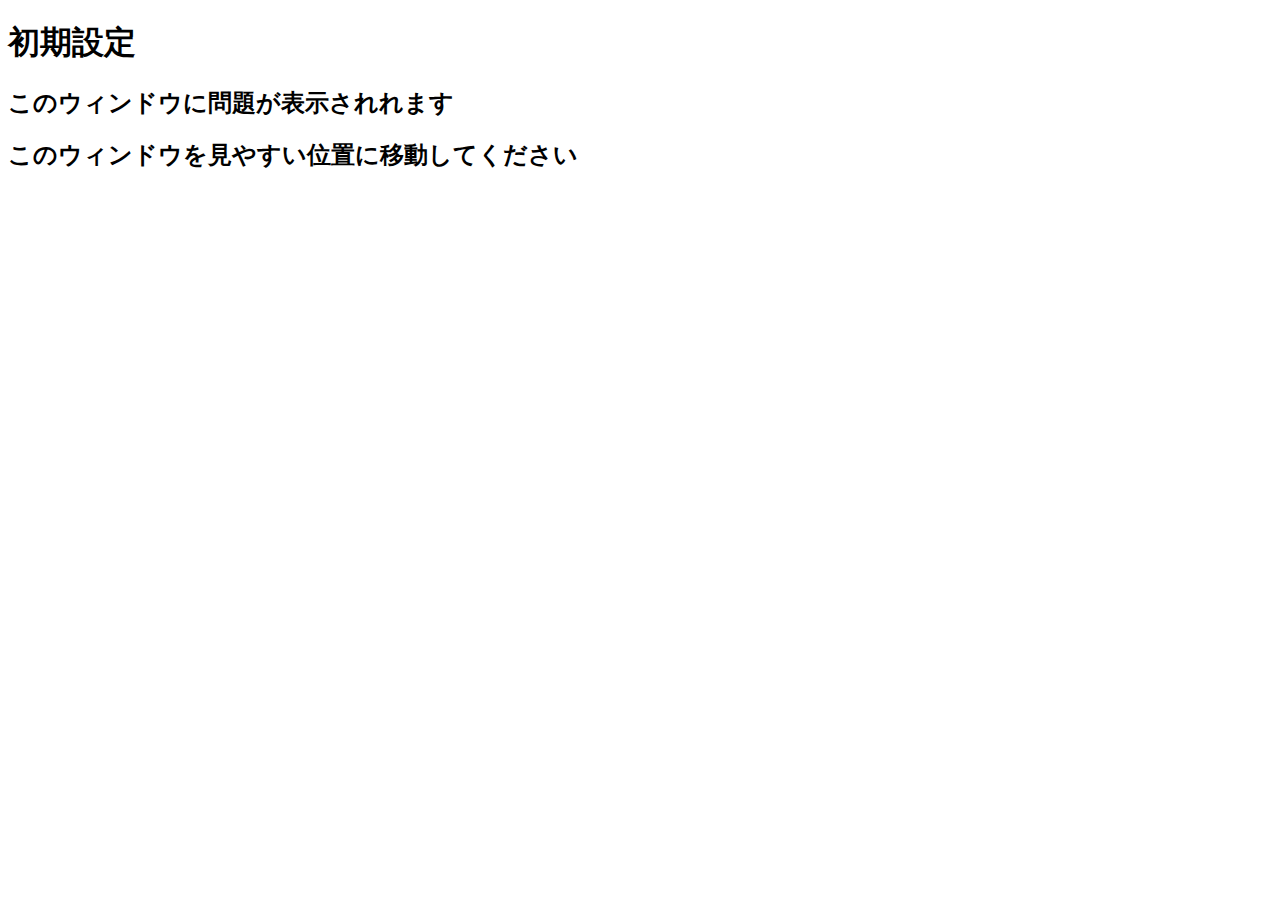
<file: web/setting.html>
<!DOCTYPE html>
<html lang="en">
<head>
    <meta charset="UTF-8">
    <meta name="viewport" content="width=device-width, initial-scale=1.0">
    <title>問題ウィンドウ</title>
</head>
<body>
    <h1>初期設定</h1>
    <h2>このウィンドウに問題が表示されれます</h2>
    <h2>このウィンドウを見やすい位置に移動してください</h2>
</body>
</html>
</file>
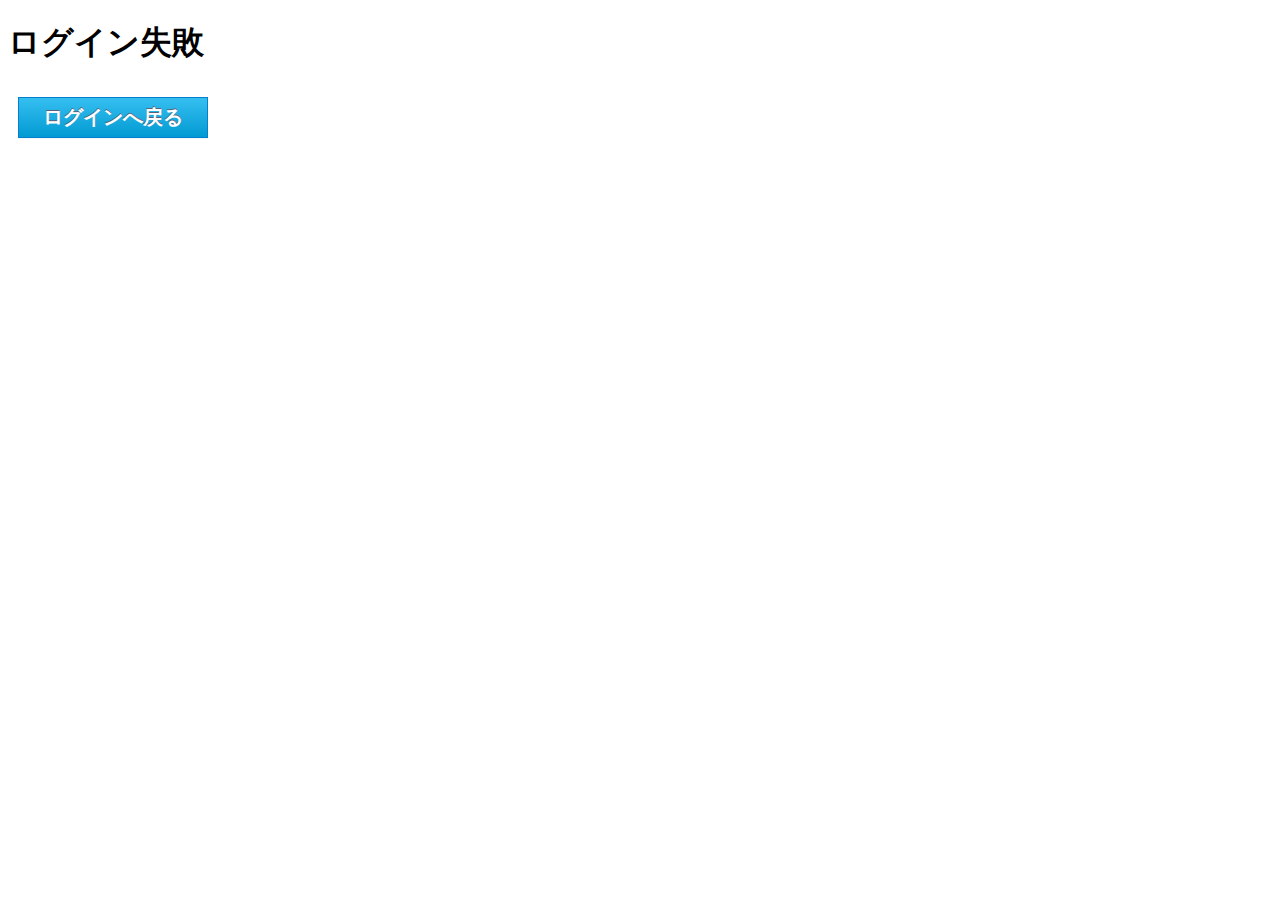
<file: nginx/statics/auth/failure.html>
<!DOCTYPE html>
<html lang="en">
<head>
    <meta charset="UTF-8">
    <meta name="viewport" content="width=device-width, initial-scale=1.0">
    <title>ログイン失敗</title>

    <link rel="stylesheet" href="./button.css">
</head>
<body>
    <h1>ログイン失敗</h1>
    <a class="select_btn" href="./auth.html">ログインへ戻る</a>
</body>
</html>
</file>
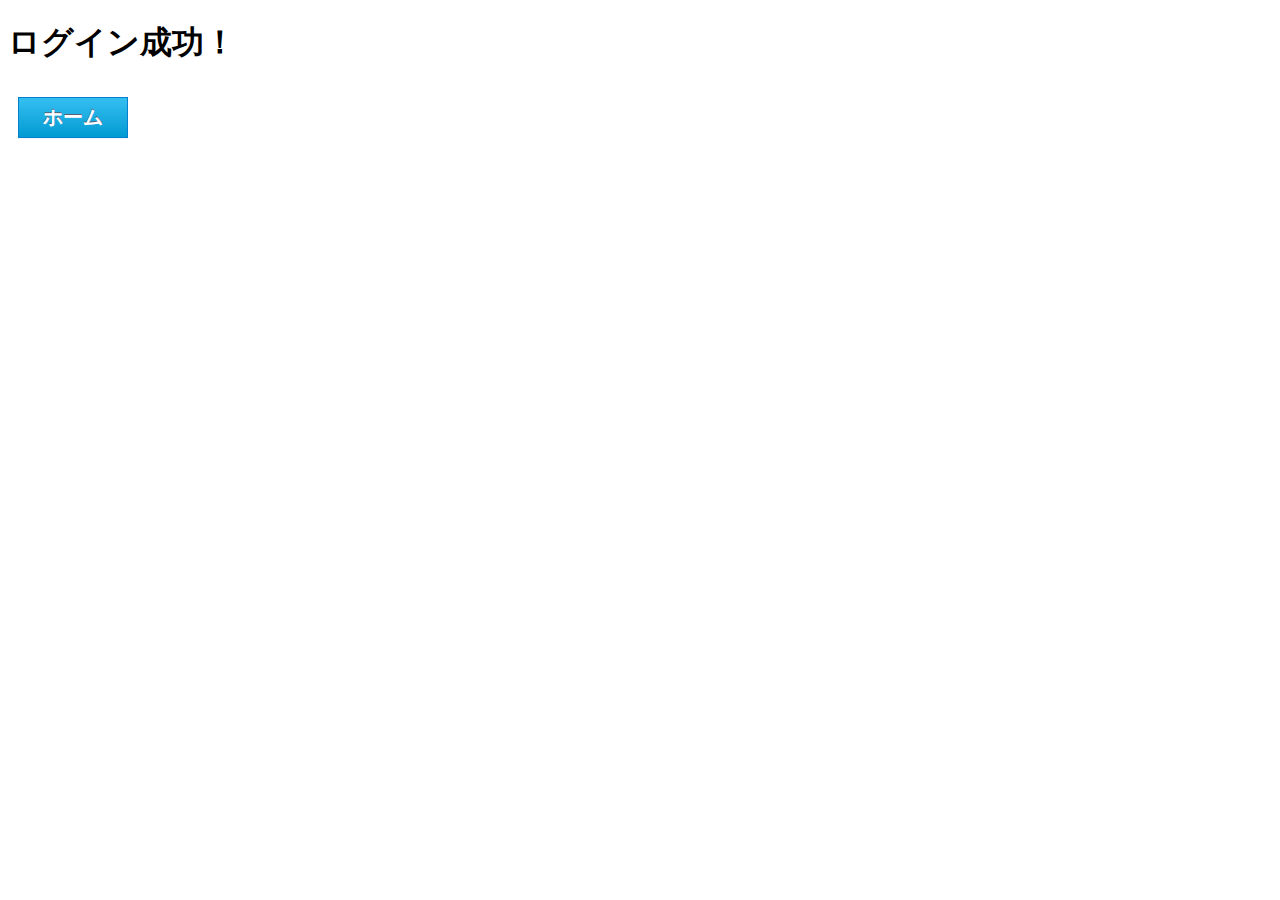
<file: nginx/statics/auth/success.html>
<!DOCTYPE html>
<html lang="en">
<head>
    <meta charset="UTF-8">
    <meta name="viewport" content="width=device-width, initial-scale=1.0">
    <title>ログイン成功</title>

    <link rel="stylesheet" href="./button.css">
</head>
<body>
    <h1>ログイン成功！</h1>
    <a class="select_btn" href="../index.html">ホーム</a>
</body>
</html>
</file>
<file: web/styles/button.css>
.select_btn {
	-moz-box-shadow: 0px 1px 0px 0px #f0f7fa;
	-webkit-box-shadow: 0px 1px 0px 0px #f0f7fa;
	box-shadow: 0px 1px 0px 0px #f0f7fa;
	background:-webkit-gradient(linear, left top, left bottom, color-stop(0.05, #33bdef), color-stop(1, #019ad2));
	background:-moz-linear-gradient(top, #33bdef 5%, #019ad2 100%);
	background:-webkit-linear-gradient(top, #33bdef 5%, #019ad2 100%);
	background:-o-linear-gradient(top, #33bdef 5%, #019ad2 100%);
	background:-ms-linear-gradient(top, #33bdef 5%, #019ad2 100%);
	background:linear-gradient(to bottom, #33bdef 5%, #019ad2 100%);
	filter:progid:DXImageTransform.Microsoft.gradient(startColorstr='#33bdef', endColorstr='#019ad2',GradientType=0);
	background-color:#33bdef;
	border:1px solid #057fd0;
	display:inline-block;
	cursor:pointer;
	color:#ffffff;
	font-family:Arial;
	font-size:20px;
	font-weight:bold;
	padding:6px 24px;
	text-decoration:none;
	text-shadow:0px -1px 0px #5b6178;

    margin: 10px;
}
.select_btn:hover {
	background:-webkit-gradient(linear, left top, left bottom, color-stop(0.05, #019ad2), color-stop(1, #33bdef));
	background:-moz-linear-gradient(top, #019ad2 5%, #33bdef 100%);
	background:-webkit-linear-gradient(top, #019ad2 5%, #33bdef 100%);
	background:-o-linear-gradient(top, #019ad2 5%, #33bdef 100%);
	background:-ms-linear-gradient(top, #019ad2 5%, #33bdef 100%);
	background:linear-gradient(to bottom, #019ad2 5%, #33bdef 100%);
	filter:progid:DXImageTransform.Microsoft.gradient(startColorstr='#019ad2', endColorstr='#33bdef',GradientType=0);
	background-color:#019ad2;
}
.select_btn:active {
	position:relative;
	top:1px;
}
</file>
<file: nginx/statics/auth/button.css>
.select_btn {
	-moz-box-shadow: 0px 1px 0px 0px #f0f7fa;
	-webkit-box-shadow: 0px 1px 0px 0px #f0f7fa;
	box-shadow: 0px 1px 0px 0px #f0f7fa;
	background:-webkit-gradient(linear, left top, left bottom, color-stop(0.05, #33bdef), color-stop(1, #019ad2));
	background:-moz-linear-gradient(top, #33bdef 5%, #019ad2 100%);
	background:-webkit-linear-gradient(top, #33bdef 5%, #019ad2 100%);
	background:-o-linear-gradient(top, #33bdef 5%, #019ad2 100%);
	background:-ms-linear-gradient(top, #33bdef 5%, #019ad2 100%);
	background:linear-gradient(to bottom, #33bdef 5%, #019ad2 100%);
	filter:progid:DXImageTransform.Microsoft.gradient(startColorstr='#33bdef', endColorstr='#019ad2',GradientType=0);
	background-color:#33bdef;
	border:1px solid #057fd0;
	display:inline-block;
	cursor:pointer;
	color:#ffffff;
	font-family:Arial;
	font-size:20px;
	font-weight:bold;
	padding:6px 24px;
	text-decoration:none;
	text-shadow:0px -1px 0px #5b6178;

    margin: 10px;
}
.select_btn:hover {
	background:-webkit-gradient(linear, left top, left bottom, color-stop(0.05, #019ad2), color-stop(1, #33bdef));
	background:-moz-linear-gradient(top, #019ad2 5%, #33bdef 100%);
	background:-webkit-linear-gradient(top, #019ad2 5%, #33bdef 100%);
	background:-o-linear-gradient(top, #019ad2 5%, #33bdef 100%);
	background:-ms-linear-gradient(top, #019ad2 5%, #33bdef 100%);
	background:linear-gradient(to bottom, #019ad2 5%, #33bdef 100%);
	filter:progid:DXImageTransform.Microsoft.gradient(startColorstr='#019ad2', endColorstr='#33bdef',GradientType=0);
	background-color:#019ad2;
}
.select_btn:active {
	position:relative;
	top:1px;
}
</file>
<file: web/styles/kaitou.css>
.kaitou {
    display: flex;
    width: 100%;
}

.minaosi_area {
    width: 10%;
}

.kaitou_select {
    width: 100%;
    min-width: 200px;
}

.mohan_select {
    width: 100%;
    min-width: 200px;
}

.kaitou_row {
    text-align: center;
}

.minaosi_check {
    inline-size: 30px;
    block-size: 30px;
}
</file>
